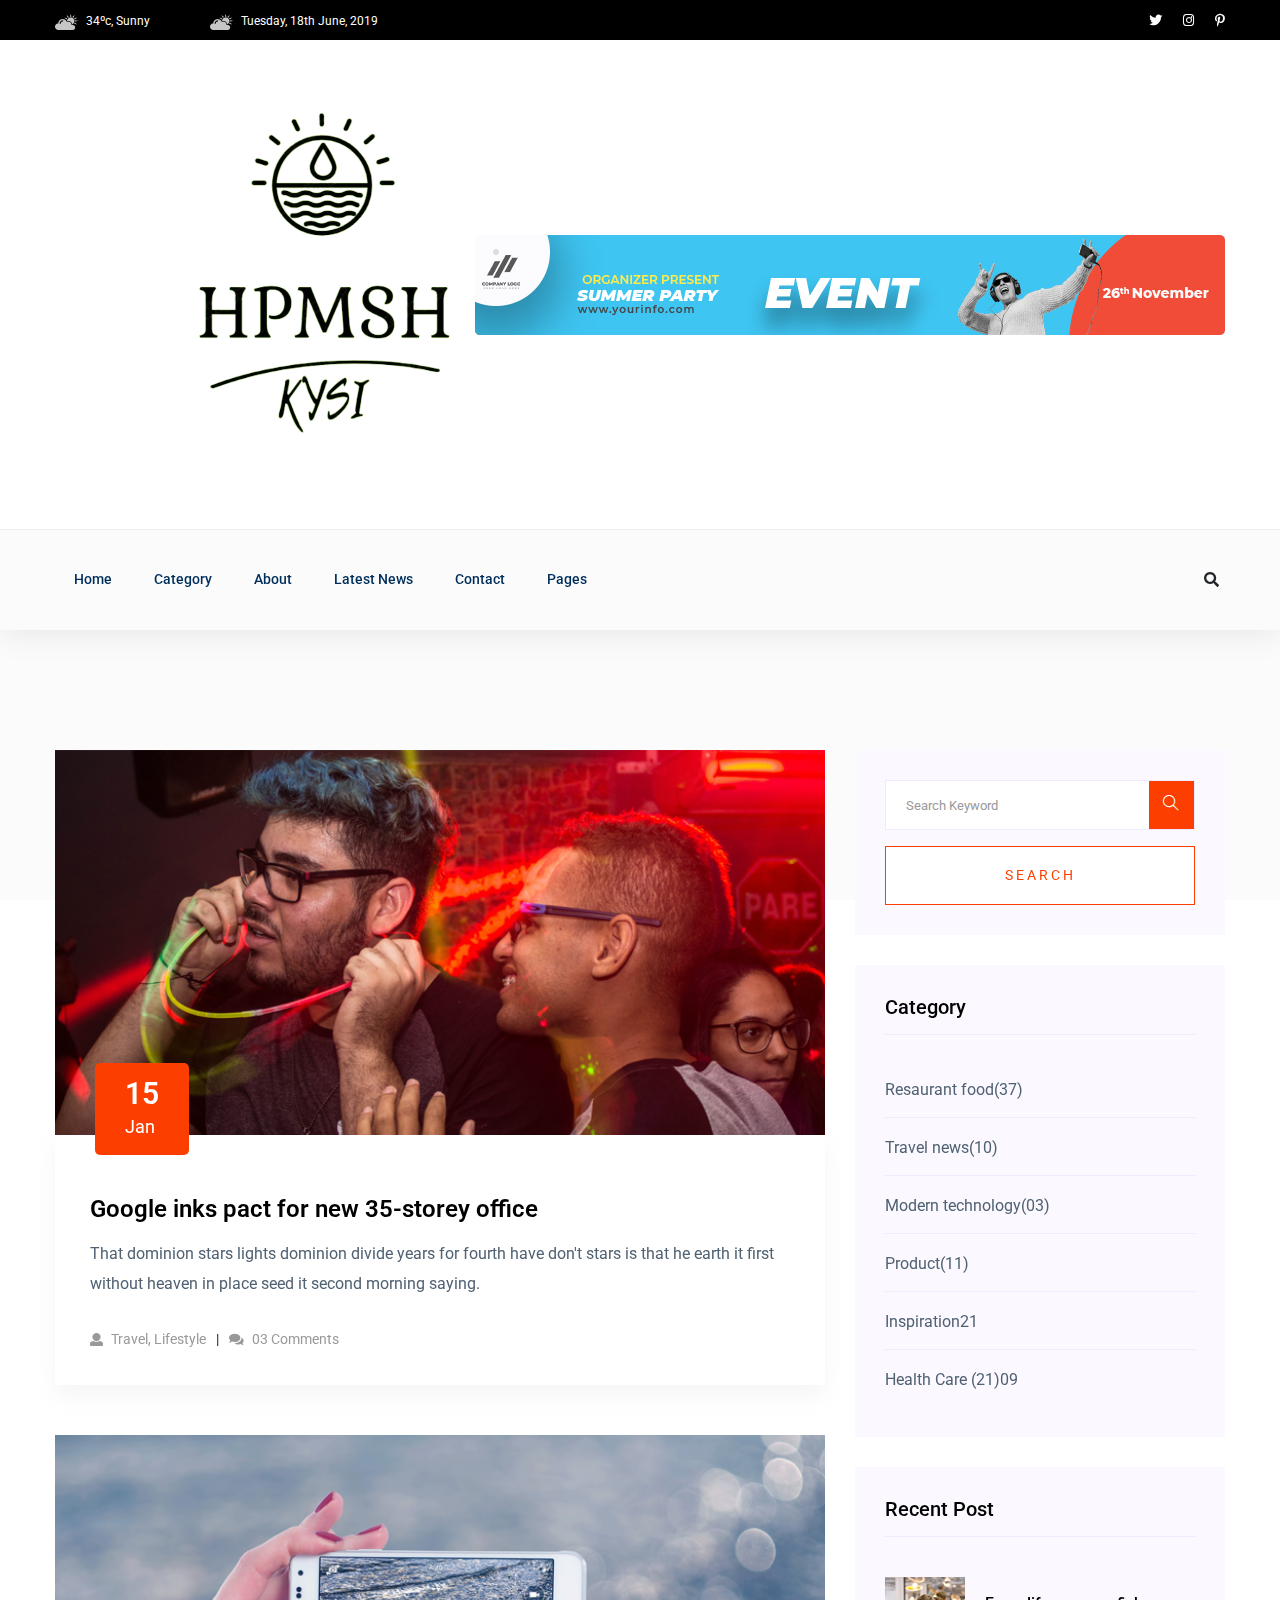
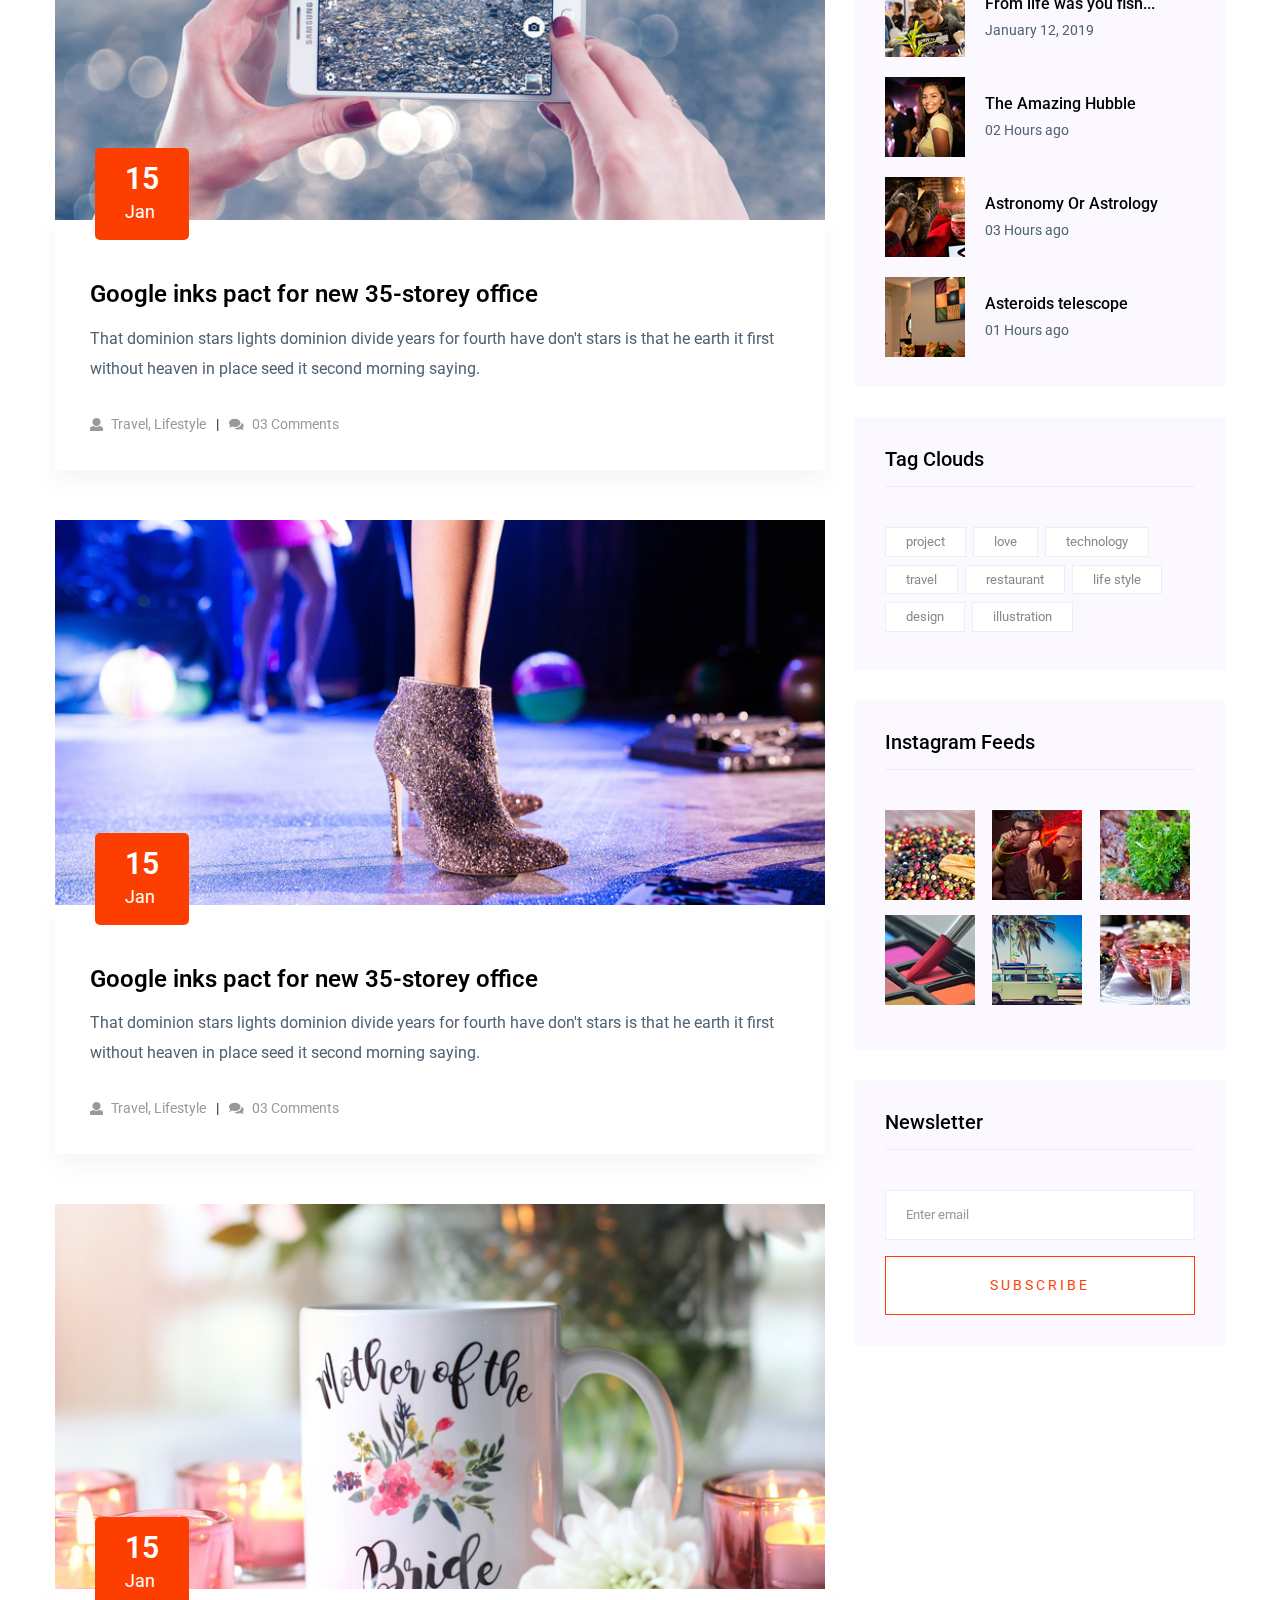
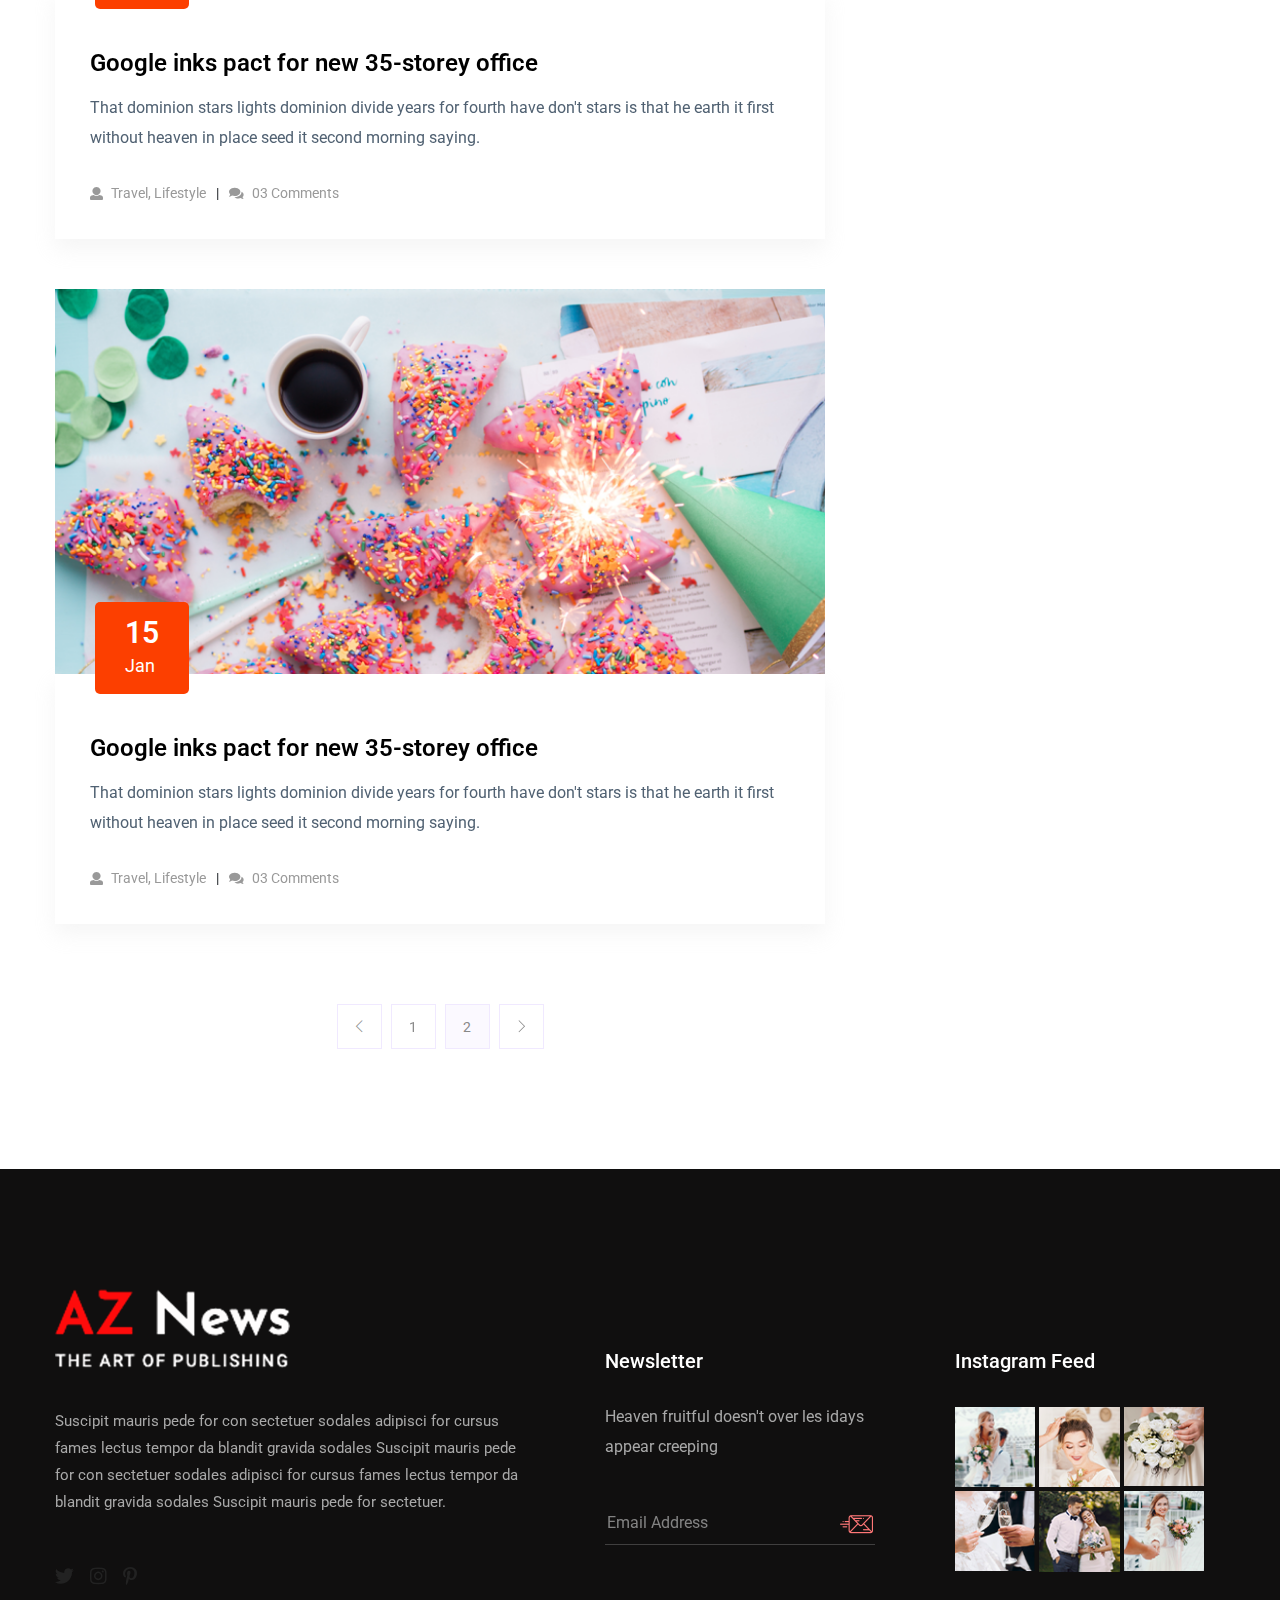
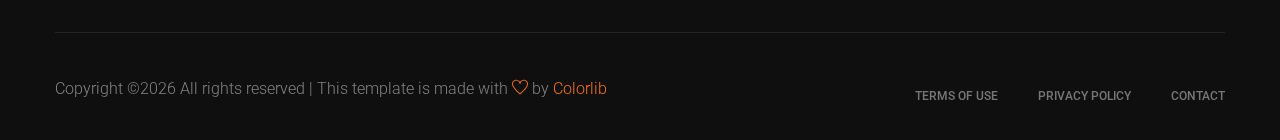
<file: blog.html>
<!doctype html>
<html class="no-js" lang="zxx">

<head>
    <meta charset="utf-8">
    <meta http-equiv="x-ua-compatible" content="ie=edge">
    <title>News HTML-5 Template </title>
    <meta name="description" content="">
    <meta name="viewport" content="width=device-width, initial-scale=1">

    <!-- <link rel="manifest" href="site.webmanifest"> -->
    <link rel="shortcut icon" type="image/x-icon" href="assets/img/favicon.png">
    <!-- Place favicon.ico in the root directory -->
    
  <!-- CSS here -->
  <link rel="stylesheet" href="assets/css/bootstrap.min.css">
  <link rel="stylesheet" href="assets/css/owl.carousel.min.css">
  <link rel="stylesheet" href="assets/css/slicknav.css">
  <link rel="stylesheet" href="assets/css/animate.min.css">
  <link rel="stylesheet" href="assets/css/magnific-popup.css">
  <link rel="stylesheet" href="assets/css/fontawesome-all.min.css">
  <link rel="stylesheet" href="assets/css/themify-icons.css">
  <link rel="stylesheet" href="assets/css/themify-icons.css">
  <link rel="stylesheet" href="assets/css/slick.css">
  <link rel="stylesheet" href="assets/css/nice-select.css">
  <link rel="stylesheet" href="assets/css/style.css">
  <link rel="stylesheet" href="assets/css/responsive.css">
</head>

<body>
    
    <!-- Preloader Start -->
    <div id="preloader-active">
        <div class="preloader d-flex align-items-center justify-content-center">
            <div class="preloader-inner position-relative">
                <div class="preloader-circle"></div>
                <div class="preloader-img pere-text">
                    <img src="assets/img/logo/logo.png" alt="">
                </div>
            </div>
        </div>
    </div>
    <!-- Preloader Start-->

    <header>
        <!-- Header Start -->
       <div class="header-area">
            <div class="main-header ">
                <div class="header-top black-bg d-none d-md-block">
                   <div class="container">
                       <div class="col-xl-12">
                            <div class="row d-flex justify-content-between align-items-center">
                                <div class="header-info-left">
                                    <ul>     
                                        <li><img src="assets/img/icon/header_icon1.png" alt="">34ºc, Sunny </li>
                                        <li><img src="assets/img/icon/header_icon1.png" alt="">Tuesday, 18th June, 2019</li>
                                    </ul>
                                </div>
                                <div class="header-info-right">
                                    <ul class="header-social">    
                                        <li><a href="#"><i class="fab fa-twitter"></i></a></li>
                                        <li><a href="#"><i class="fab fa-instagram"></i></a></li>
                                       <li> <a href="#"><i class="fab fa-pinterest-p"></i></a></li>
                                    </ul>
                                </div>
                            </div>
                       </div>
                   </div>
                </div>
                <div class="header-mid d-none d-md-block">
                   <div class="container">
                        <div class="row d-flex align-items-center">
                            <!-- Logo -->
                            <div class="col-xl-3 col-lg-3 col-md-3">
                                <div class="logo">
                                    <a href="index.html"><img src="assets/img/logo/logo.png" alt=""></a>
                                </div>
                            </div>
                            <div class="col-xl-9 col-lg-9 col-md-9">
                                <div class="header-banner f-right ">
                                    <img src="assets/img/hero/header_card.jpg" alt="">
                                </div>
                            </div>
                        </div>
                   </div>
                </div>
               <div class="header-bottom header-sticky">
                    <div class="container">
                        <div class="row align-items-center">
                            <div class="col-xl-10 col-lg-10 col-md-12 header-flex">
                                <!-- sticky -->
                                    <div class="sticky-logo">
                                        <a href="index.html"><img src="assets/img/logo/logo.png" alt=""></a>
                                    </div>
                                <!-- Main-menu -->
                                <div class="main-menu d-none d-md-block">
                                    <nav>                  
                                        <ul id="navigation">    
                                            <li><a href="index.html">Home</a></li>
                                            <li><a href="categori.html">Category</a></li>
                                            <li><a href="about.html">About</a></li>
                                            <li><a href="latest_news.html">Latest News</a></li>
                                            <li><a href="contact.html">Contact</a></li>
                                            <li><a href="#">Pages</a>
                                                <ul class="submenu">
                                                    <li><a href="elements.html">Element</a></li>
                                                    <li><a href="blog.html">Blog</a></li>
                                                    <li><a href="single-blog.html">Blog Details</a></li>
                                                    <li><a href="details.html">Categori Details</a></li>
                                                </ul>
                                            </li>
                                        </ul>
                                    </nav>
                                </div>
                            </div>             
                            <div class="col-xl-2 col-lg-2 col-md-4">
                                <div class="header-right-btn f-right d-none d-lg-block">
                                    <i class="fas fa-search special-tag"></i>
                                    <div class="search-box">
                                        <form action="#">
                                            <input type="text" placeholder="Search">
                                            
                                        </form>
                                    </div>
                                </div>
                            </div>
                            <!-- Mobile Menu -->
                            <div class="col-12">
                                <div class="mobile_menu d-block d-md-none"></div>
                            </div>
                        </div>
                    </div>
               </div>
            </div>
       </div>
        <!-- Header End -->
    </header>

    <!--================Blog Area =================-->
    <section class="blog_area section-padding">
        <div class="container">
            <div class="row">
                <div class="col-lg-8 mb-5 mb-lg-0">
                    <div class="blog_left_sidebar">
                        <article class="blog_item">
                            <div class="blog_item_img">
                                <img class="card-img rounded-0" src="assets/img/blog/single_blog_1.png" alt="">
                                <a href="#" class="blog_item_date">
                                    <h3>15</h3>
                                    <p>Jan</p>
                                </a>
                            </div>

                            <div class="blog_details">
                                <a class="d-inline-block" href="single-blog.html">
                                    <h2>Google inks pact for new 35-storey office</h2>
                                </a>
                                <p>That dominion stars lights dominion divide years for fourth have don't stars is that
                                    he earth it first without heaven in place seed it second morning saying.</p>
                                <ul class="blog-info-link">
                                    <li><a href="#"><i class="fa fa-user"></i> Travel, Lifestyle</a></li>
                                    <li><a href="#"><i class="fa fa-comments"></i> 03 Comments</a></li>
                                </ul>
                            </div>
                        </article>

                        <article class="blog_item">
                            <div class="blog_item_img">
                                <img class="card-img rounded-0" src="assets/img/blog/single_blog_2.png" alt="">
                                <a href="#" class="blog_item_date">
                                    <h3>15</h3>
                                    <p>Jan</p>
                                </a>
                            </div>

                            <div class="blog_details">
                                <a class="d-inline-block" href="single-blog.html">
                                    <h2>Google inks pact for new 35-storey office</h2>
                                </a>
                                <p>That dominion stars lights dominion divide years for fourth have don't stars is that
                                    he earth it first without heaven in place seed it second morning saying.</p>
                                <ul class="blog-info-link">
                                    <li><a href="#"><i class="fa fa-user"></i> Travel, Lifestyle</a></li>
                                    <li><a href="#"><i class="fa fa-comments"></i> 03 Comments</a></li>
                                </ul>
                            </div>
                        </article>

                        <article class="blog_item">
                            <div class="blog_item_img">
                                <img class="card-img rounded-0" src="assets/img/blog/single_blog_3.png" alt="">
                                <a href="#" class="blog_item_date">
                                    <h3>15</h3>
                                    <p>Jan</p>
                                </a>
                            </div>

                            <div class="blog_details">
                                <a class="d-inline-block" href="single-blog.html">
                                    <h2>Google inks pact for new 35-storey office</h2>
                                </a>
                                <p>That dominion stars lights dominion divide years for fourth have don't stars is that
                                    he earth it first without heaven in place seed it second morning saying.</p>
                                <ul class="blog-info-link">
                                    <li><a href="#"><i class="fa fa-user"></i> Travel, Lifestyle</a></li>
                                    <li><a href="#"><i class="fa fa-comments"></i> 03 Comments</a></li>
                                </ul>
                            </div>
                        </article>

                        <article class="blog_item">
                            <div class="blog_item_img">
                                <img class="card-img rounded-0" src="assets/img/blog/single_blog_4.png" alt="">
                                <a href="#" class="blog_item_date">
                                    <h3>15</h3>
                                    <p>Jan</p>
                                </a>
                            </div>

                            <div class="blog_details">
                                <a class="d-inline-block" href="single-blog.html">
                                    <h2>Google inks pact for new 35-storey office</h2>
                                </a>
                                <p>That dominion stars lights dominion divide years for fourth have don't stars is that
                                    he earth it first without heaven in place seed it second morning saying.</p>
                                <ul class="blog-info-link">
                                    <li><a href="#"><i class="fa fa-user"></i> Travel, Lifestyle</a></li>
                                    <li><a href="#"><i class="fa fa-comments"></i> 03 Comments</a></li>
                                </ul>
                            </div>
                        </article>

                        <article class="blog_item">
                            <div class="blog_item_img">
                                <img class="card-img rounded-0" src="assets/img/blog/single_blog_5.png" alt="">
                                <a href="#" class="blog_item_date">
                                    <h3>15</h3>
                                    <p>Jan</p>
                                </a>
                            </div>

                            <div class="blog_details">
                                <a class="d-inline-block" href="single-blog.html">
                                    <h2>Google inks pact for new 35-storey office</h2>
                                </a>
                                <p>That dominion stars lights dominion divide years for fourth have don't stars is that
                                    he earth it first without heaven in place seed it second morning saying.</p>
                                <ul class="blog-info-link">
                                    <li><a href="#"><i class="fa fa-user"></i> Travel, Lifestyle</a></li>
                                    <li><a href="#"><i class="fa fa-comments"></i> 03 Comments</a></li>
                                </ul>
                            </div>
                        </article>

                        <nav class="blog-pagination justify-content-center d-flex">
                            <ul class="pagination">
                                <li class="page-item">
                                    <a href="#" class="page-link" aria-label="Previous">
                                        <i class="ti-angle-left"></i>
                                    </a>
                                </li>
                                <li class="page-item">
                                    <a href="#" class="page-link">1</a>
                                </li>
                                <li class="page-item active">
                                    <a href="#" class="page-link">2</a>
                                </li>
                                <li class="page-item">
                                    <a href="#" class="page-link" aria-label="Next">
                                        <i class="ti-angle-right"></i>
                                    </a>
                                </li>
                            </ul>
                        </nav>
                    </div>
                </div>
                <div class="col-lg-4">
                    <div class="blog_right_sidebar">
                        <aside class="single_sidebar_widget search_widget">
                            <form action="#">
                                <div class="form-group">
                                    <div class="input-group mb-3">
                                        <input type="text" class="form-control" placeholder='Search Keyword'
                                            onfocus="this.placeholder = ''"
                                            onblur="this.placeholder = 'Search Keyword'">
                                        <div class="input-group-append">
                                            <button class="btns" type="button"><i class="ti-search"></i></button>
                                        </div>
                                    </div>
                                </div>
                                <button class="button rounded-0 primary-bg text-white w-100 btn_1 boxed-btn"
                                    type="submit">Search</button>
                            </form>
                        </aside>

                        <aside class="single_sidebar_widget post_category_widget">
                            <h4 class="widget_title">Category</h4>
                            <ul class="list cat-list">
                                <li>
                                    <a href="#" class="d-flex">
                                        <p>Resaurant food</p>
                                        <p>(37)</p>
                                    </a>
                                </li>
                                <li>
                                    <a href="#" class="d-flex">
                                        <p>Travel news</p>
                                        <p>(10)</p>
                                    </a>
                                </li>
                                <li>
                                    <a href="#" class="d-flex">
                                        <p>Modern technology</p>
                                        <p>(03)</p>
                                    </a>
                                </li>
                                <li>
                                    <a href="#" class="d-flex">
                                        <p>Product</p>
                                        <p>(11)</p>
                                    </a>
                                </li>
                                <li>
                                    <a href="#" class="d-flex">
                                        <p>Inspiration</p>
                                        <p>21</p>
                                    </a>
                                </li>
                                <li>
                                    <a href="#" class="d-flex">
                                        <p>Health Care (21)</p>
                                        <p>09</p>
                                    </a>
                                </li>
                            </ul>
                        </aside>

                        <aside class="single_sidebar_widget popular_post_widget">
                            <h3 class="widget_title">Recent Post</h3>
                            <div class="media post_item">
                                <img src="assets/img/post/post_1.png" alt="post">
                                <div class="media-body">
                                    <a href="single-blog.html">
                                        <h3>From life was you fish...</h3>
                                    </a>
                                    <p>January 12, 2019</p>
                                </div>
                            </div>
                            <div class="media post_item">
                                <img src="assets/img/post/post_2.png" alt="post">
                                <div class="media-body">
                                    <a href="single-blog.html">
                                        <h3>The Amazing Hubble</h3>
                                    </a>
                                    <p>02 Hours ago</p>
                                </div>
                            </div>
                            <div class="media post_item">
                                <img src="assets/img/post/post_3.png" alt="post">
                                <div class="media-body">
                                    <a href="single-blog.html">
                                        <h3>Astronomy Or Astrology</h3>
                                    </a>
                                    <p>03 Hours ago</p>
                                </div>
                            </div>
                            <div class="media post_item">
                                <img src="assets/img/post/post_4.png" alt="post">
                                <div class="media-body">
                                    <a href="single-blog.html">
                                        <h3>Asteroids telescope</h3>
                                    </a>
                                    <p>01 Hours ago</p>
                                </div>
                            </div>
                        </aside>
                        <aside class="single_sidebar_widget tag_cloud_widget">
                            <h4 class="widget_title">Tag Clouds</h4>
                            <ul class="list">
                                <li>
                                    <a href="#">project</a>
                                </li>
                                <li>
                                    <a href="#">love</a>
                                </li>
                                <li>
                                    <a href="#">technology</a>
                                </li>
                                <li>
                                    <a href="#">travel</a>
                                </li>
                                <li>
                                    <a href="#">restaurant</a>
                                </li>
                                <li>
                                    <a href="#">life style</a>
                                </li>
                                <li>
                                    <a href="#">design</a>
                                </li>
                                <li>
                                    <a href="#">illustration</a>
                                </li>
                            </ul>
                        </aside>


                        <aside class="single_sidebar_widget instagram_feeds">
                            <h4 class="widget_title">Instagram Feeds</h4>
                            <ul class="instagram_row flex-wrap">
                                <li>
                                    <a href="#">
                                        <img class="img-fluid" src="assets/img/post/post_5.png" alt="">
                                    </a>
                                </li>
                                <li>
                                    <a href="#">
                                        <img class="img-fluid" src="assets/img/post/post_6.png" alt="">
                                    </a>
                                </li>
                                <li>
                                    <a href="#">
                                        <img class="img-fluid" src="assets/img/post/post_7.png" alt="">
                                    </a>
                                </li>
                                <li>
                                    <a href="#">
                                        <img class="img-fluid" src="assets/img/post/post_8.png" alt="">
                                    </a>
                                </li>
                                <li>
                                    <a href="#">
                                        <img class="img-fluid" src="assets/img/post/post_9.png" alt="">
                                    </a>
                                </li>
                                <li>
                                    <a href="#">
                                        <img class="img-fluid" src="assets/img/post/post_10.png" alt="">
                                    </a>
                                </li>
                            </ul>
                        </aside>


                        <aside class="single_sidebar_widget newsletter_widget">
                            <h4 class="widget_title">Newsletter</h4>

                            <form action="#">
                                <div class="form-group">
                                    <input type="email" class="form-control" onfocus="this.placeholder = ''"
                                        onblur="this.placeholder = 'Enter email'" placeholder='Enter email' required>
                                </div>
                                <button class="button rounded-0 primary-bg text-white w-100 btn_1 boxed-btn"
                                    type="submit">Subscribe</button>
                            </form>
                        </aside>
                    </div>
                </div>
            </div>
        </div>
    </section>
    <!--================Blog Area =================-->

    <footer>
        <!-- Footer Start-->
        <div class="footer-area footer-padding fix">
             <div class="container">
                 <div class="row d-flex justify-content-between">
                     <div class="col-xl-5 col-lg-5 col-md-7 col-sm-12">
                         <div class="single-footer-caption">
                             <div class="single-footer-caption">
                                 <!-- logo -->
                                 <div class="footer-logo">
                                     <a href="index.html"><img src="assets/img/logo/logo2_footer.png" alt=""></a>
                                 </div>
                                 <div class="footer-tittle">
                                     <div class="footer-pera">
                                         <p>Suscipit mauris pede for con sectetuer sodales adipisci for cursus fames lectus tempor da blandit gravida sodales  Suscipit mauris pede for con sectetuer sodales adipisci for cursus fames lectus tempor da blandit gravida sodales  Suscipit mauris pede for sectetuer.</p>
                                     </div>
                                 </div>
                                 <!-- social -->
                                 <div class="footer-social">
                                     <a href="#"><i class="fab fa-twitter"></i></a>
                                     <a href="#"><i class="fab fa-instagram"></i></a>
                                     <a href="#"><i class="fab fa-pinterest-p"></i></a>
                                 </div>
                             </div>
                         </div>
                     </div>
                     <div class="col-xl-3 col-lg-3 col-md-4  col-sm-6">
                         <div class="single-footer-caption mt-60">
                             <div class="footer-tittle">
                                 <h4>Newsletter</h4>
                                 <p>Heaven fruitful doesn't over les idays appear creeping</p>
                                 <!-- Form -->
                                 <div class="footer-form" >
                                     <div id="mc_embed_signup">
                                         <form target="_blank" action="https://spondonit.us12.list-manage.com/subscribe/post?u=1462626880ade1ac87bd9c93a&amp;id=92a4423d01"
                                         method="get" class="subscribe_form relative mail_part">
                                             <input type="email" name="email" id="newsletter-form-email" placeholder="Email Address"
                                             class="placeholder hide-on-focus" onfocus="this.placeholder = ''"
                                             onblur="this.placeholder = ' Email Address '">
                                             <div class="form-icon">
                                             <button type="submit" name="submit" id="newsletter-submit"
                                             class="email_icon newsletter-submit button-contactForm"><img src="assets/img/logo/form-iocn.png" alt=""></button>
                                             </div>
                                             <div class="mt-10 info"></div>
                                         </form>
                                     </div>
                                 </div>
                             </div>
                         </div>
                     </div>
                     <div class="col-xl-3 col-lg-3 col-md-5 col-sm-6">
                         <div class="single-footer-caption mb-50 mt-60">
                             <div class="footer-tittle">
                                 <h4>Instagram Feed</h4>
                             </div>
                             <div class="instagram-gellay">
                                 <ul class="insta-feed">
                                     <li><a href="#"><img src="assets/img/post/instra1.jpg" alt=""></a></li>
                                     <li><a href="#"><img src="assets/img/post/instra2.jpg" alt=""></a></li>
                                     <li><a href="#"><img src="assets/img/post/instra3.jpg" alt=""></a></li>
                                     <li><a href="#"><img src="assets/img/post/instra4.jpg" alt=""></a></li>
                                     <li><a href="#"><img src="assets/img/post/instra5.jpg" alt=""></a></li>
                                     <li><a href="#"><img src="assets/img/post/instra6.jpg" alt=""></a></li>
                                 </ul>
                             </div>
                         </div>
                     </div>
                 </div>
             </div>
         </div>
        <!-- footer-bottom aera -->
        <div class="footer-bottom-area">
            <div class="container">
                <div class="footer-border">
                     <div class="row d-flex align-items-center justify-content-between">
                         <div class="col-lg-6">
                             <div class="footer-copy-right">
                                 <p><!-- Link back to Colorlib can't be removed. Template is licensed under CC BY 3.0. -->
  Copyright &copy;<script>document.write(new Date().getFullYear());</script> All rights reserved | This template is made with <i class="ti-heart" aria-hidden="true"></i> by <a href="https://colorlib.com" target="_blank">Colorlib</a>
  <!-- Link back to Colorlib can't be removed. Template is licensed under CC BY 3.0. --></p>
                             </div>
                         </div>
                         <div class="col-lg-6">
                             <div class="footer-menu f-right">
                                 <ul>                             
                                     <li><a href="#">Terms of use</a></li>
                                     <li><a href="#">Privacy Policy</a></li>
                                     <li><a href="#">Contact</a></li>
                                 </ul>
                             </div>
                         </div>
                     </div>
                </div>
            </div>
        </div>
        <!-- Footer End-->
    </footer>

    <!-- JS here -->

		<!-- All JS Custom Plugins Link Here here -->
        <script src="./assets/js/vendor/modernizr-3.5.0.min.js"></script>
		<!-- Jquery, Popper, Bootstrap -->
		<script src="./assets/js/vendor/jquery-1.12.4.min.js"></script>
        <script src="./assets/js/popper.min.js"></script>
        <script src="./assets/js/bootstrap.min.js"></script>
	    <!-- Jquery Mobile Menu -->
        <script src="./assets/js/jquery.slicknav.min.js"></script>

		<!-- Jquery Slick , Owl-Carousel Plugins -->
        <script src="./assets/js/owl.carousel.min.js"></script>
        <script src="./assets/js/slick.min.js"></script>

		<!-- One Page, Animated-HeadLin -->
        <script src="./assets/js/wow.min.js"></script>
		<script src="./assets/js/animated.headline.js"></script>
		
		<!-- Scrollup, nice-select, sticky -->
        <script src="./assets/js/jquery.scrollUp.min.js"></script>
        <script src="./assets/js/jquery.nice-select.min.js"></script>
		<script src="./assets/js/jquery.sticky.js"></script>
        <script src="./assets/js/jquery.magnific-popup.js"></script>

        <!-- contact js -->
        <script src="./assets/js/contact.js"></script>
        <script src="./assets/js/jquery.form.js"></script>
        <script src="./assets/js/jquery.validate.min.js"></script>
        <script src="./assets/js/mail-script.js"></script>
        <script src="./assets/js/jquery.ajaxchimp.min.js"></script>
        
		<!-- Jquery Plugins, main Jquery -->	
        <script src="./assets/js/plugins.js"></script>
        <script src="./assets/js/main.js"></script>

</body>
</html>
</file>
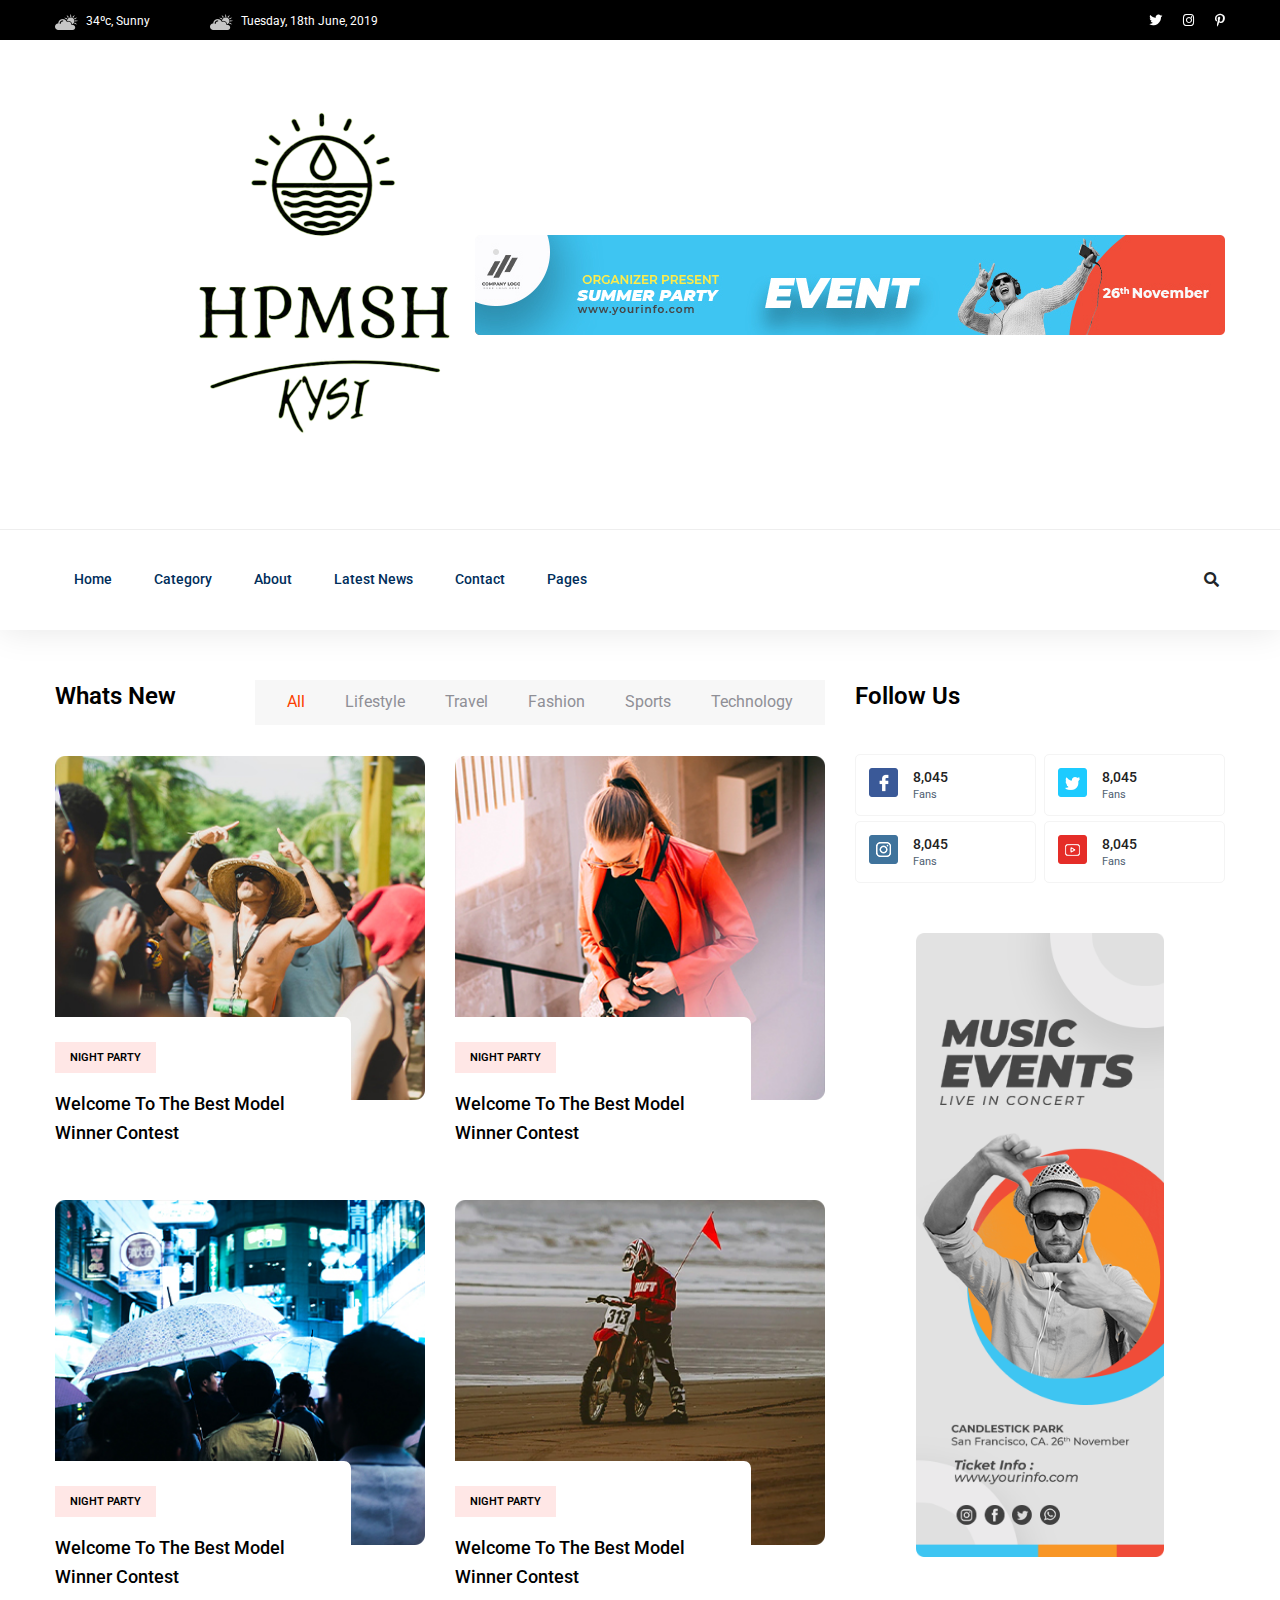
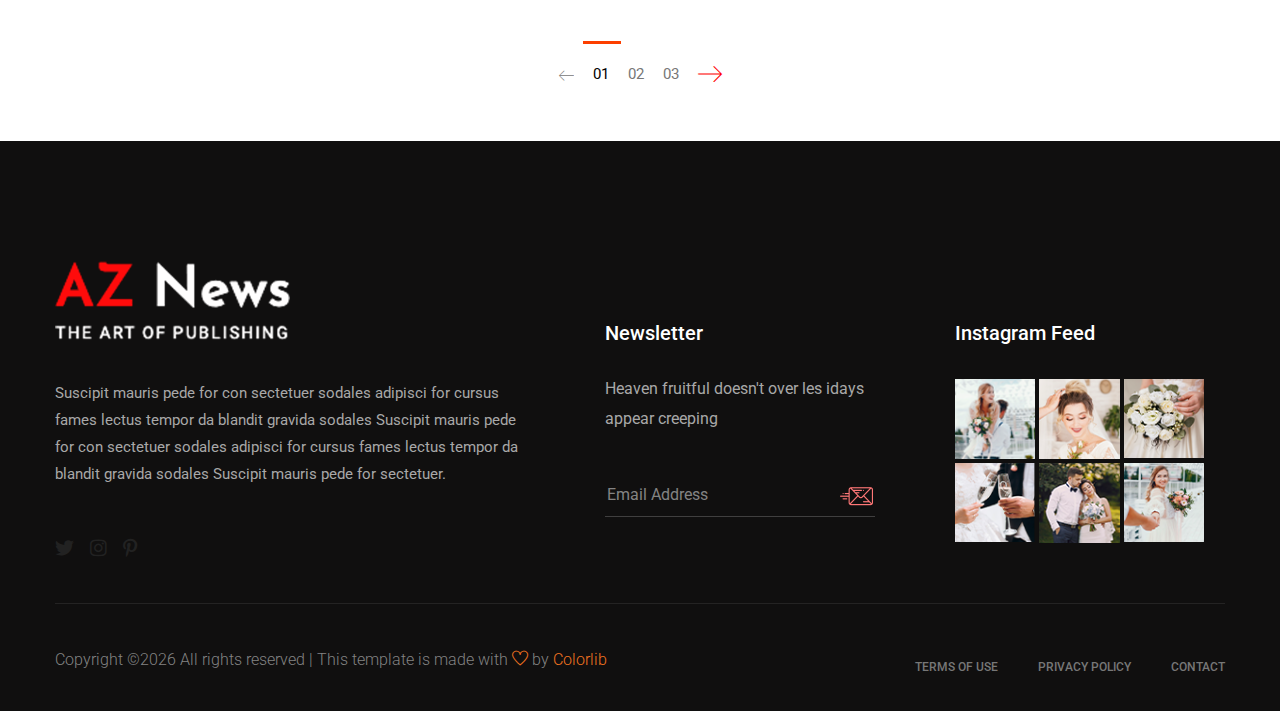
<file: categori.html>
<!doctype html>
<html class="no-js" lang="zxx">
    <head>
        <meta charset="utf-8">
        <meta http-equiv="x-ua-compatible" content="ie=edge">
         <title>News HTML-5 Template </title>
        <meta name="description" content="">
        <meta name="viewport" content="width=device-width, initial-scale=1">
        <link rel="manifest" href="site.webmanifest">
		<link rel="shortcut icon" type="image/x-icon" href="assets/img/favicon.ico">

		<!-- CSS here -->
            <link rel="stylesheet" href="assets/css/bootstrap.min.css">
            <link rel="stylesheet" href="assets/css/owl.carousel.min.css">
            <link rel="stylesheet" href="assets/css/ticker-style.css">
            <link rel="stylesheet" href="assets/css/flaticon.css">
            <link rel="stylesheet" href="assets/css/slicknav.css">
            <link rel="stylesheet" href="assets/css/animate.min.css">
            <link rel="stylesheet" href="assets/css/magnific-popup.css">
            <link rel="stylesheet" href="assets/css/fontawesome-all.min.css">
            <link rel="stylesheet" href="assets/css/themify-icons.css">
            <link rel="stylesheet" href="assets/css/slick.css">
            <link rel="stylesheet" href="assets/css/nice-select.css">
            <link rel="stylesheet" href="assets/css/style.css">
            <link rel="stylesheet" href="assets/css/responsive.css">
   </head>

   <body>
       
    <!-- Preloader Start -->
    <!-- <div id="preloader-active">
        <div class="preloader d-flex align-items-center justify-content-center">
            <div class="preloader-inner position-relative">
                <div class="preloader-circle"></div>
                <div class="preloader-img pere-text">
                    <img src="assets/img/logo/logo.png" alt="">
                </div>
            </div>
        </div>
    </div> -->
    <!-- Preloader Start -->

    <header>
        <!-- Header Start -->
       <div class="header-area">
            <div class="main-header ">
                <div class="header-top black-bg d-none d-md-block">
                   <div class="container">
                       <div class="col-xl-12">
                            <div class="row d-flex justify-content-between align-items-center">
                                <div class="header-info-left">
                                    <ul>     
                                        <li><img src="assets/img/icon/header_icon1.png" alt="">34ºc, Sunny </li>
                                        <li><img src="assets/img/icon/header_icon1.png" alt="">Tuesday, 18th June, 2019</li>
                                    </ul>
                                </div>
                                <div class="header-info-right">
                                    <ul class="header-social">    
                                        <li><a href="#"><i class="fab fa-twitter"></i></a></li>
                                        <li><a href="#"><i class="fab fa-instagram"></i></a></li>
                                       <li> <a href="#"><i class="fab fa-pinterest-p"></i></a></li>
                                    </ul>
                                </div>
                            </div>
                       </div>
                   </div>
                </div>
                <div class="header-mid d-none d-md-block">
                   <div class="container">
                        <div class="row d-flex align-items-center">
                            <!-- Logo -->
                            <div class="col-xl-3 col-lg-3 col-md-3">
                                <div class="logo">
                                    <a href="index.html"><img src="assets/img/logo/logo.png" alt=""></a>
                                </div>
                            </div>
                            <div class="col-xl-9 col-lg-9 col-md-9">
                                <div class="header-banner f-right ">
                                    <img src="assets/img/hero/header_card.jpg" alt="">
                                </div>
                            </div>
                        </div>
                   </div>
                </div>
               <div class="header-bottom header-sticky">
                    <div class="container">
                        <div class="row align-items-center">
                            <div class="col-xl-10 col-lg-10 col-md-12 header-flex">
                                <!-- sticky -->
                                    <div class="sticky-logo">
                                        <a href="index.html"><img src="assets/img/logo/logo.png" alt=""></a>
                                    </div>
                                <!-- Main-menu -->
                                <div class="main-menu d-none d-md-block">
                                    <nav>                  
                                        <ul id="navigation">    
                                            <li><a href="index.html">Home</a></li>
                                            <li><a href="categori.html">Category</a></li>
                                            <li><a href="about.html">About</a></li>
                                            <li><a href="latest_news.html">Latest News</a></li>
                                            <li><a href="contact.html">Contact</a></li>
                                            <li><a href="#">Pages</a>
                                                <ul class="submenu">
                                                    <li><a href="elements.html">Element</a></li>
                                                    <li><a href="blog.html">Blog</a></li>
                                                    <li><a href="single-blog.html">Blog Details</a></li>
                                                    <li><a href="details.html">Categori Details</a></li>
                                                </ul>
                                            </li>
                                        </ul>
                                    </nav>
                                </div>
                            </div>             
                            <div class="col-xl-2 col-lg-2 col-md-4">
                                <div class="header-right-btn f-right d-none d-lg-block">
                                    <i class="fas fa-search special-tag"></i>
                                    <div class="search-box">
                                        <form action="#">
                                            <input type="text" placeholder="Search">
                                            
                                        </form>
                                    </div>
                                </div>
                            </div>
                            <!-- Mobile Menu -->
                            <div class="col-12">
                                <div class="mobile_menu d-block d-md-none"></div>
                            </div>
                        </div>
                    </div>
               </div>
            </div>
       </div>
        <!-- Header End -->
    </header>

    <main>
   <!-- Whats New Start -->
    <section class="whats-news-area pt-50 pb-20">
        <div class="container">
            <div class="row">
            <div class="col-lg-8">
                <div class="row d-flex justify-content-between">
                    <div class="col-lg-3 col-md-3">
                        <div class="section-tittle mb-30">
                            <h3>Whats New</h3>
                        </div>
                    </div>
                    <div class="col-lg-9 col-md-9">
                        <div class="properties__button">
                            <!--Nav Button  -->                                            
                            <nav>                                                                     
                                <div class="nav nav-tabs" id="nav-tab" role="tablist">
                                    <a class="nav-item nav-link active" id="nav-home-tab" data-toggle="tab" href="#nav-home" role="tab" aria-controls="nav-home" aria-selected="true">All</a>
                                    <a class="nav-item nav-link" id="nav-profile-tab" data-toggle="tab" href="#nav-profile" role="tab" aria-controls="nav-profile" aria-selected="false">Lifestyle</a>
                                    <a class="nav-item nav-link" id="nav-contact-tab" data-toggle="tab" href="#nav-contact" role="tab" aria-controls="nav-contact" aria-selected="false">Travel</a>
                                    <a class="nav-item nav-link" id="nav-last-tab" data-toggle="tab" href="#nav-last" role="tab" aria-controls="nav-contact" aria-selected="false">Fashion</a>
                                    <a class="nav-item nav-link" id="nav-Sports" data-toggle="tab" href="#nav-nav-Sport" role="tab" aria-controls="nav-contact" aria-selected="false">Sports</a>
                                    <a class="nav-item nav-link" id="nav-technology" data-toggle="tab" href="#nav-techno" role="tab" aria-controls="nav-contact" aria-selected="false">Technology</a>
                                </div>
                            </nav>
                            <!--End Nav Button  -->
                        </div>
                    </div>
                </div>
                <div class="row">
                    <div class="col-12">
                        <!-- Nav Card -->
                        <div class="tab-content" id="nav-tabContent">
                            <!-- card one -->
                            <div class="tab-pane fade show active" id="nav-home" role="tabpanel" aria-labelledby="nav-home-tab">           
                                <div class="whats-news-caption">
                                    <div class="row">
                                        <div class="col-lg-6 col-md-6">
                                            <div class="single-what-news mb-100">
                                                <div class="what-img">
                                                    <img src="assets/img/news/whatNews1.jpg" alt="">
                                                </div>
                                                <div class="what-cap">
                                                    <span class="color1">Night party</span>
                                                    <h4><a href="#">Welcome To The Best Model  Winner Contest</a></h4>
                                                </div>
                                            </div>
                                        </div>
                                        <div class="col-lg-6 col-md-6">
                                            <div class="single-what-news mb-100">
                                                <div class="what-img">
                                                    <img src="assets/img/news/whatNews2.jpg" alt="">
                                                </div>
                                                <div class="what-cap">
                                                    <span class="color1">Night party</span>
                                                    <h4><a href="#">Welcome To The Best Model  Winner Contest</a></h4>
                                                </div>
                                            </div>
                                        </div> 
                                        <div class="col-lg-6 col-md-6">
                                            <div class="single-what-news mb-100">
                                                <div class="what-img">
                                                    <img src="assets/img/news/whatNews3.jpg" alt="">
                                                </div>
                                                <div class="what-cap">
                                                    <span class="color1">Night party</span>
                                                    <h4><a href="#">Welcome To The Best Model  Winner Contest</a></h4>
                                                </div>
                                            </div>
                                        </div>
                                        <div class="col-lg-6 col-md-6">
                                            <div class="single-what-news mb-100">
                                                <div class="what-img">
                                                    <img src="assets/img/news/whatNews4.jpg" alt="">
                                                </div>
                                                <div class="what-cap">
                                                    <span class="color1">Night party</span>
                                                    <h4><a href="#">Welcome To The Best Model  Winner Contest</a></h4>
                                                </div>
                                            </div>
                                        </div>
                                    </div>
                                </div>
                            </div>
                            <!-- Card two -->
                            <div class="tab-pane fade" id="nav-profile" role="tabpanel" aria-labelledby="nav-profile-tab">
                                <div class="whats-news-caption">
                                    <div class="row">
                                        <div class="col-lg-6 col-md-6">
                                            <div class="single-what-news mb-100">
                                                <div class="what-img">
                                                    <img src="assets/img/news/whatNews1.jpg" alt="">
                                                </div>
                                                <div class="what-cap">
                                                    <span class="color1">Night party</span>
                                                    <h4><a href="#">Welcome To The Best Model  Winner Contest</a></h4>
                                                </div>
                                            </div>
                                        </div>
                                        <div class="col-lg-6 col-md-6">
                                            <div class="single-what-news mb-100">
                                                <div class="what-img">
                                                    <img src="assets/img/news/whatNews2.jpg" alt="">
                                                </div>
                                                <div class="what-cap">
                                                    <span class="color1">Night party</span>
                                                    <h4><a href="#">Welcome To The Best Model  Winner Contest</a></h4>
                                                </div>
                                            </div>
                                        </div> 
                                        <div class="col-lg-6 col-md-6">
                                            <div class="single-what-news mb-100">
                                                <div class="what-img">
                                                    <img src="assets/img/news/whatNews3.jpg" alt="">
                                                </div>
                                                <div class="what-cap">
                                                    <span class="color1">Night party</span>
                                                    <h4><a href="#">Welcome To The Best Model  Winner Contest</a></h4>
                                                </div>
                                            </div>
                                        </div>
                                        <div class="col-lg-6 col-md-6">
                                            <div class="single-what-news mb-100">
                                                <div class="what-img">
                                                    <img src="assets/img/news/whatNews4.jpg" alt="">
                                                </div>
                                                <div class="what-cap">
                                                    <span class="color1">Night party</span>
                                                    <h4><a href="#">Welcome To The Best Model  Winner Contest</a></h4>
                                                </div>
                                            </div>
                                        </div>
                                    </div>
                                </div>
                            </div>
                            <!-- Card three -->
                            <div class="tab-pane fade" id="nav-contact" role="tabpanel" aria-labelledby="nav-contact-tab">
                                <div class="whats-news-caption">
                                    <div class="row">
                                        <div class="col-lg-6 col-md-6">
                                            <div class="single-what-news mb-100">
                                                <div class="what-img">
                                                    <img src="assets/img/news/whatNews1.jpg" alt="">
                                                </div>
                                                <div class="what-cap">
                                                    <span class="color1">Night party</span>
                                                    <h4><a href="#">Welcome To The Best Model  Winner Contest</a></h4>
                                                </div>
                                            </div>
                                        </div>
                                        <div class="col-lg-6 col-md-6">
                                            <div class="single-what-news mb-100">
                                                <div class="what-img">
                                                    <img src="assets/img/news/whatNews2.jpg" alt="">
                                                </div>
                                                <div class="what-cap">
                                                    <span class="color1">Night party</span>
                                                    <h4><a href="#">Welcome To The Best Model  Winner Contest</a></h4>
                                                </div>
                                            </div>
                                        </div> 
                                        <div class="col-lg-6 col-md-6">
                                            <div class="single-what-news mb-100">
                                                <div class="what-img">
                                                    <img src="assets/img/news/whatNews3.jpg" alt="">
                                                </div>
                                                <div class="what-cap">
                                                    <span class="color1">Night party</span>
                                                    <h4><a href="#">Welcome To The Best Model  Winner Contest</a></h4>
                                                </div>
                                            </div>
                                        </div>
                                        <div class="col-lg-6 col-md-6">
                                            <div class="single-what-news mb-100">
                                                <div class="what-img">
                                                    <img src="assets/img/news/whatNews4.jpg" alt="">
                                                </div>
                                                <div class="what-cap">
                                                    <span class="color1">Night party</span>
                                                    <h4><a href="#">Welcome To The Best Model  Winner Contest</a></h4>
                                                </div>
                                            </div>
                                        </div>
                                    </div>
                                </div>
                            </div>
                            <!-- card fure -->
                            <div class="tab-pane fade" id="nav-last" role="tabpanel" aria-labelledby="nav-last-tab">
                                <div class="whats-news-caption">
                                    <div class="row">
                                        <div class="col-lg-6 col-md-6">
                                            <div class="single-what-news mb-100">
                                                <div class="what-img">
                                                    <img src="assets/img/news/whatNews1.jpg" alt="">
                                                </div>
                                                <div class="what-cap">
                                                    <span class="color1">Night party</span>
                                                    <h4><a href="#">Welcome To The Best Model  Winner Contest</a></h4>
                                                </div>
                                            </div>
                                        </div>
                                        <div class="col-lg-6 col-md-6">
                                            <div class="single-what-news mb-100">
                                                <div class="what-img">
                                                    <img src="assets/img/news/whatNews2.jpg" alt="">
                                                </div>
                                                <div class="what-cap">
                                                    <span class="color1">Night party</span>
                                                    <h4><a href="#">Welcome To The Best Model  Winner Contest</a></h4>
                                                </div>
                                            </div>
                                        </div> 
                                        <div class="col-lg-6 col-md-6">
                                            <div class="single-what-news mb-100">
                                                <div class="what-img">
                                                    <img src="assets/img/news/whatNews3.jpg" alt="">
                                                </div>
                                                <div class="what-cap">
                                                    <span class="color1">Night party</span>
                                                    <h4><a href="#">Welcome To The Best Model  Winner Contest</a></h4>
                                                </div>
                                            </div>
                                        </div>
                                        <div class="col-lg-6 col-md-6">
                                            <div class="single-what-news mb-100">
                                                <div class="what-img">
                                                    <img src="assets/img/news/whatNews4.jpg" alt="">
                                                </div>
                                                <div class="what-cap">
                                                    <span class="color1">Night party</span>
                                                    <h4><a href="#">Welcome To The Best Model  Winner Contest</a></h4>
                                                </div>
                                            </div>
                                        </div>
                                    </div>
                                </div>
                            </div>
                            <!-- card Five -->
                            <div class="tab-pane fade" id="nav-nav-Sport" role="tabpanel" aria-labelledby="nav-Sports">
                                <div class="whats-news-caption">
                                    <div class="row">
                                        <div class="col-lg-6 col-md-6">
                                            <div class="single-what-news mb-100">
                                                <div class="what-img">
                                                    <img src="assets/img/news/whatNews1.jpg" alt="">
                                                </div>
                                                <div class="what-cap">
                                                    <span class="color1">Night party</span>
                                                    <h4><a href="#">Welcome To The Best Model  Winner Contest</a></h4>
                                                </div>
                                            </div>
                                        </div>
                                        <div class="col-lg-6 col-md-6">
                                            <div class="single-what-news mb-100">
                                                <div class="what-img">
                                                    <img src="assets/img/news/whatNews2.jpg" alt="">
                                                </div>
                                                <div class="what-cap">
                                                    <span class="color1">Night party</span>
                                                    <h4><a href="#">Welcome To The Best Model  Winner Contest</a></h4>
                                                </div>
                                            </div>
                                        </div> 
                                        <div class="col-lg-6 col-md-6">
                                            <div class="single-what-news mb-100">
                                                <div class="what-img">
                                                    <img src="assets/img/news/whatNews3.jpg" alt="">
                                                </div>
                                                <div class="what-cap">
                                                    <span class="color1">Night party</span>
                                                    <h4><a href="#">Welcome To The Best Model  Winner Contest</a></h4>
                                                </div>
                                            </div>
                                        </div>
                                        <div class="col-lg-6 col-md-6">
                                            <div class="single-what-news mb-100">
                                                <div class="what-img">
                                                    <img src="assets/img/news/whatNews4.jpg" alt="">
                                                </div>
                                                <div class="what-cap">
                                                    <span class="color1">Night party</span>
                                                    <h4><a href="#">Welcome To The Best Model  Winner Contest</a></h4>
                                                </div>
                                            </div>
                                        </div>
                                    </div>
                                </div>
                            </div>
                            <!-- card Six -->
                            <div class="tab-pane fade" id="nav-techno" role="tabpanel" aria-labelledby="nav-technology">
                                <div class="whats-news-caption">
                                    <div class="row">
                                        <div class="col-lg-6 col-md-6">
                                            <div class="single-what-news mb-100">
                                                <div class="what-img">
                                                    <img src="assets/img/news/whatNews1.jpg" alt="">
                                                </div>
                                                <div class="what-cap">
                                                    <span class="color1">Night party</span>
                                                    <h4><a href="#">Welcome To The Best Model  Winner Contest</a></h4>
                                                </div>
                                            </div>
                                        </div>
                                        <div class="col-lg-6 col-md-6">
                                            <div class="single-what-news mb-100">
                                                <div class="what-img">
                                                    <img src="assets/img/news/whatNews2.jpg" alt="">
                                                </div>
                                                <div class="what-cap">
                                                    <span class="color1">Night party</span>
                                                    <h4><a href="#">Welcome To The Best Model  Winner Contest</a></h4>
                                                </div>
                                            </div>
                                        </div> 
                                        <div class="col-lg-6 col-md-6">
                                            <div class="single-what-news mb-100">
                                                <div class="what-img">
                                                    <img src="assets/img/news/whatNews3.jpg" alt="">
                                                </div>
                                                <div class="what-cap">
                                                    <span class="color1">Night party</span>
                                                    <h4><a href="#">Welcome To The Best Model  Winner Contest</a></h4>
                                                </div>
                                            </div>
                                        </div>
                                        <div class="col-lg-6 col-md-6">
                                            <div class="single-what-news mb-100">
                                                <div class="what-img">
                                                    <img src="assets/img/news/whatNews4.jpg" alt="">
                                                </div>
                                                <div class="what-cap">
                                                    <span class="color1">Night party</span>
                                                    <h4><a href="#">Welcome To The Best Model  Winner Contest</a></h4>
                                                </div>
                                            </div>
                                        </div>
                                    </div>
                                </div>
                            </div>
                        </div>
                    <!-- End Nav Card -->
                    </div>
                </div>
            </div>
            <div class="col-lg-4">
                <!-- Section Tittle -->
                <div class="section-tittle mb-40">
                    <h3>Follow Us</h3>
                </div>
                <!-- Flow Socail -->
                <div class="single-follow mb-45">
                    <div class="single-box">
                        <div class="follow-us d-flex align-items-center">
                            <div class="follow-social">
                                <a href="#"><img src="assets/img/news/icon-fb.png" alt=""></a>
                            </div>
                            <div class="follow-count">  
                                <span>8,045</span>
                                <p>Fans</p>
                            </div>
                        </div> 
                        <div class="follow-us d-flex align-items-center">
                            <div class="follow-social">
                                <a href="#"><img src="assets/img/news/icon-tw.png" alt=""></a>
                            </div>
                            <div class="follow-count">
                                <span>8,045</span>
                                <p>Fans</p>
                            </div>
                        </div>
                            <div class="follow-us d-flex align-items-center">
                            <div class="follow-social">
                                <a href="#"><img src="assets/img/news/icon-ins.png" alt=""></a>
                            </div>
                            <div class="follow-count">
                                <span>8,045</span>
                                <p>Fans</p>
                            </div>
                        </div>
                        <div class="follow-us d-flex align-items-center">
                            <div class="follow-social">
                                <a href="#"><img src="assets/img/news/icon-yo.png" alt=""></a>
                            </div>
                            <div class="follow-count">
                                <span>8,045</span>
                                <p>Fans</p>
                            </div>
                        </div>
                    </div>
                </div>
                <!-- New Poster -->
                <div class="news-poster d-none d-lg-block">
                    <img src="assets/img/news/news_card.jpg" alt="">
                </div>
            </div>
            </div>
        </div>
    </section>
    <!-- Whats New End -->


    <!--Start pagination -->
    <div class="pagination-area pb-45 text-center">
        <div class="container">
            <div class="row">
                <div class="col-xl-12">
                    <div class="single-wrap d-flex justify-content-center">
                        <nav aria-label="Page navigation example">
                            <ul class="pagination justify-content-start">
                              <li class="page-item"><a class="page-link" href="#"><span class="flaticon-arrow roted"></span></a></li>
                                <li class="page-item active"><a class="page-link" href="#">01</a></li>
                                <li class="page-item"><a class="page-link" href="#">02</a></li>
                                <li class="page-item"><a class="page-link" href="#">03</a></li>
                              <li class="page-item"><a class="page-link" href="#"><span class="flaticon-arrow right-arrow"></span></a></li>
                            </ul>
                          </nav>
                    </div>
                </div>
            </div>
        </div>
    </div>
    <!-- End pagination  -->
    </main>
    
   <footer>
       <!-- Footer Start-->
       <div class="footer-area footer-padding fix">
            <div class="container">
                <div class="row d-flex justify-content-between">
                    <div class="col-xl-5 col-lg-5 col-md-7 col-sm-12">
                        <div class="single-footer-caption">
                            <div class="single-footer-caption">
                                <!-- logo -->
                                <div class="footer-logo">
                                    <a href="index.html"><img src="assets/img/logo/logo2_footer.png" alt=""></a>
                                </div>
                                <div class="footer-tittle">
                                    <div class="footer-pera">
                                        <p>Suscipit mauris pede for con sectetuer sodales adipisci for cursus fames lectus tempor da blandit gravida sodales  Suscipit mauris pede for con sectetuer sodales adipisci for cursus fames lectus tempor da blandit gravida sodales  Suscipit mauris pede for sectetuer.</p>
                                    </div>
                                </div>
                                <!-- social -->
                                <div class="footer-social">
                                    <a href="#"><i class="fab fa-twitter"></i></a>
                                    <a href="#"><i class="fab fa-instagram"></i></a>
                                    <a href="#"><i class="fab fa-pinterest-p"></i></a>
                                </div>
                            </div>
                        </div>
                    </div>
                    <div class="col-xl-3 col-lg-3 col-md-4  col-sm-6">
                        <div class="single-footer-caption mt-60">
                            <div class="footer-tittle">
                                <h4>Newsletter</h4>
                                <p>Heaven fruitful doesn't over les idays appear creeping</p>
                                <!-- Form -->
                                <div class="footer-form" >
                                    <div id="mc_embed_signup">
                                        <form target="_blank" action="https://spondonit.us12.list-manage.com/subscribe/post?u=1462626880ade1ac87bd9c93a&amp;id=92a4423d01"
                                        method="get" class="subscribe_form relative mail_part">
                                            <input type="email" name="email" id="newsletter-form-email" placeholder="Email Address"
                                            class="placeholder hide-on-focus" onfocus="this.placeholder = ''"
                                            onblur="this.placeholder = ' Email Address '">
                                            <div class="form-icon">
                                            <button type="submit" name="submit" id="newsletter-submit"
                                            class="email_icon newsletter-submit button-contactForm"><img src="assets/img/logo/form-iocn.png" alt=""></button>
                                            </div>
                                            <div class="mt-10 info"></div>
                                        </form>
                                    </div>
                                </div>
                            </div>
                        </div>
                    </div>
                    <div class="col-xl-3 col-lg-3 col-md-5 col-sm-6">
                        <div class="single-footer-caption mb-50 mt-60">
                            <div class="footer-tittle">
                                <h4>Instagram Feed</h4>
                            </div>
                            <div class="instagram-gellay">
                                <ul class="insta-feed">
                                    <li><a href="#"><img src="assets/img/post/instra1.jpg" alt=""></a></li>
                                    <li><a href="#"><img src="assets/img/post/instra2.jpg" alt=""></a></li>
                                    <li><a href="#"><img src="assets/img/post/instra3.jpg" alt=""></a></li>
                                    <li><a href="#"><img src="assets/img/post/instra4.jpg" alt=""></a></li>
                                    <li><a href="#"><img src="assets/img/post/instra5.jpg" alt=""></a></li>
                                    <li><a href="#"><img src="assets/img/post/instra6.jpg" alt=""></a></li>
                                </ul>
                            </div>
                        </div>
                    </div>
                </div>
            </div>
        </div>
       <!-- footer-bottom aera -->
       <div class="footer-bottom-area">
           <div class="container">
               <div class="footer-border">
                    <div class="row d-flex align-items-center justify-content-between">
                        <div class="col-lg-6">
                            <div class="footer-copy-right">
                                <p><!-- Link back to Colorlib can't be removed. Template is licensed under CC BY 3.0. -->
  Copyright &copy;<script>document.write(new Date().getFullYear());</script> All rights reserved | This template is made with <i class="ti-heart" aria-hidden="true"></i> by <a href="https://colorlib.com" target="_blank">Colorlib</a>
  <!-- Link back to Colorlib can't be removed. Template is licensed under CC BY 3.0. --></p>
                            </div>
                        </div>
                        <div class="col-lg-6">
                            <div class="footer-menu f-right">
                                <ul>                             
                                    <li><a href="#">Terms of use</a></li>
                                    <li><a href="#">Privacy Policy</a></li>
                                    <li><a href="#">Contact</a></li>
                                </ul>
                            </div>
                        </div>
                    </div>
               </div>
           </div>
       </div>
       <!-- Footer End-->
   </footer>
   
	<!-- JS here -->
	
		<!-- All JS Custom Plugins Link Here here -->
        <script src="./assets/js/vendor/modernizr-3.5.0.min.js"></script>
		<!-- Jquery, Popper, Bootstrap -->
		<script src="./assets/js/vendor/jquery-1.12.4.min.js"></script>
        <script src="./assets/js/popper.min.js"></script>
        <script src="./assets/js/bootstrap.min.js"></script>
	    <!-- Jquery Mobile Menu -->
        <script src="./assets/js/jquery.slicknav.min.js"></script>

		<!-- Jquery Slick , Owl-Carousel Plugins -->
        <script src="./assets/js/owl.carousel.min.js"></script>
        <script src="./assets/js/slick.min.js"></script>
        <!-- Date Picker -->
        <script src="./assets/js/gijgo.min.js"></script>
		<!-- One Page, Animated-HeadLin -->
        <script src="./assets/js/wow.min.js"></script>
		<script src="./assets/js/animated.headline.js"></script>
        <script src="./assets/js/jquery.magnific-popup.js"></script>

        <!-- Breaking New Pluging -->
        <script src="./assets/js/jquery.ticker.js"></script>
        <script src="./assets/js/site.js"></script>

		<!-- Scrollup, nice-select, sticky -->
        <script src="./assets/js/jquery.scrollUp.min.js"></script>
        <script src="./assets/js/jquery.nice-select.min.js"></script>
		<script src="./assets/js/jquery.sticky.js"></script>
        
        <!-- contact js -->
        <script src="./assets/js/contact.js"></script>
        <script src="./assets/js/jquery.form.js"></script>
        <script src="./assets/js/jquery.validate.min.js"></script>
        <script src="./assets/js/mail-script.js"></script>
        <script src="./assets/js/jquery.ajaxchimp.min.js"></script>
        
		<!-- Jquery Plugins, main Jquery -->	
        <script src="./assets/js/plugins.js"></script>
        <script src="./assets/js/main.js"></script>
        
    </body>
</html>
</file>
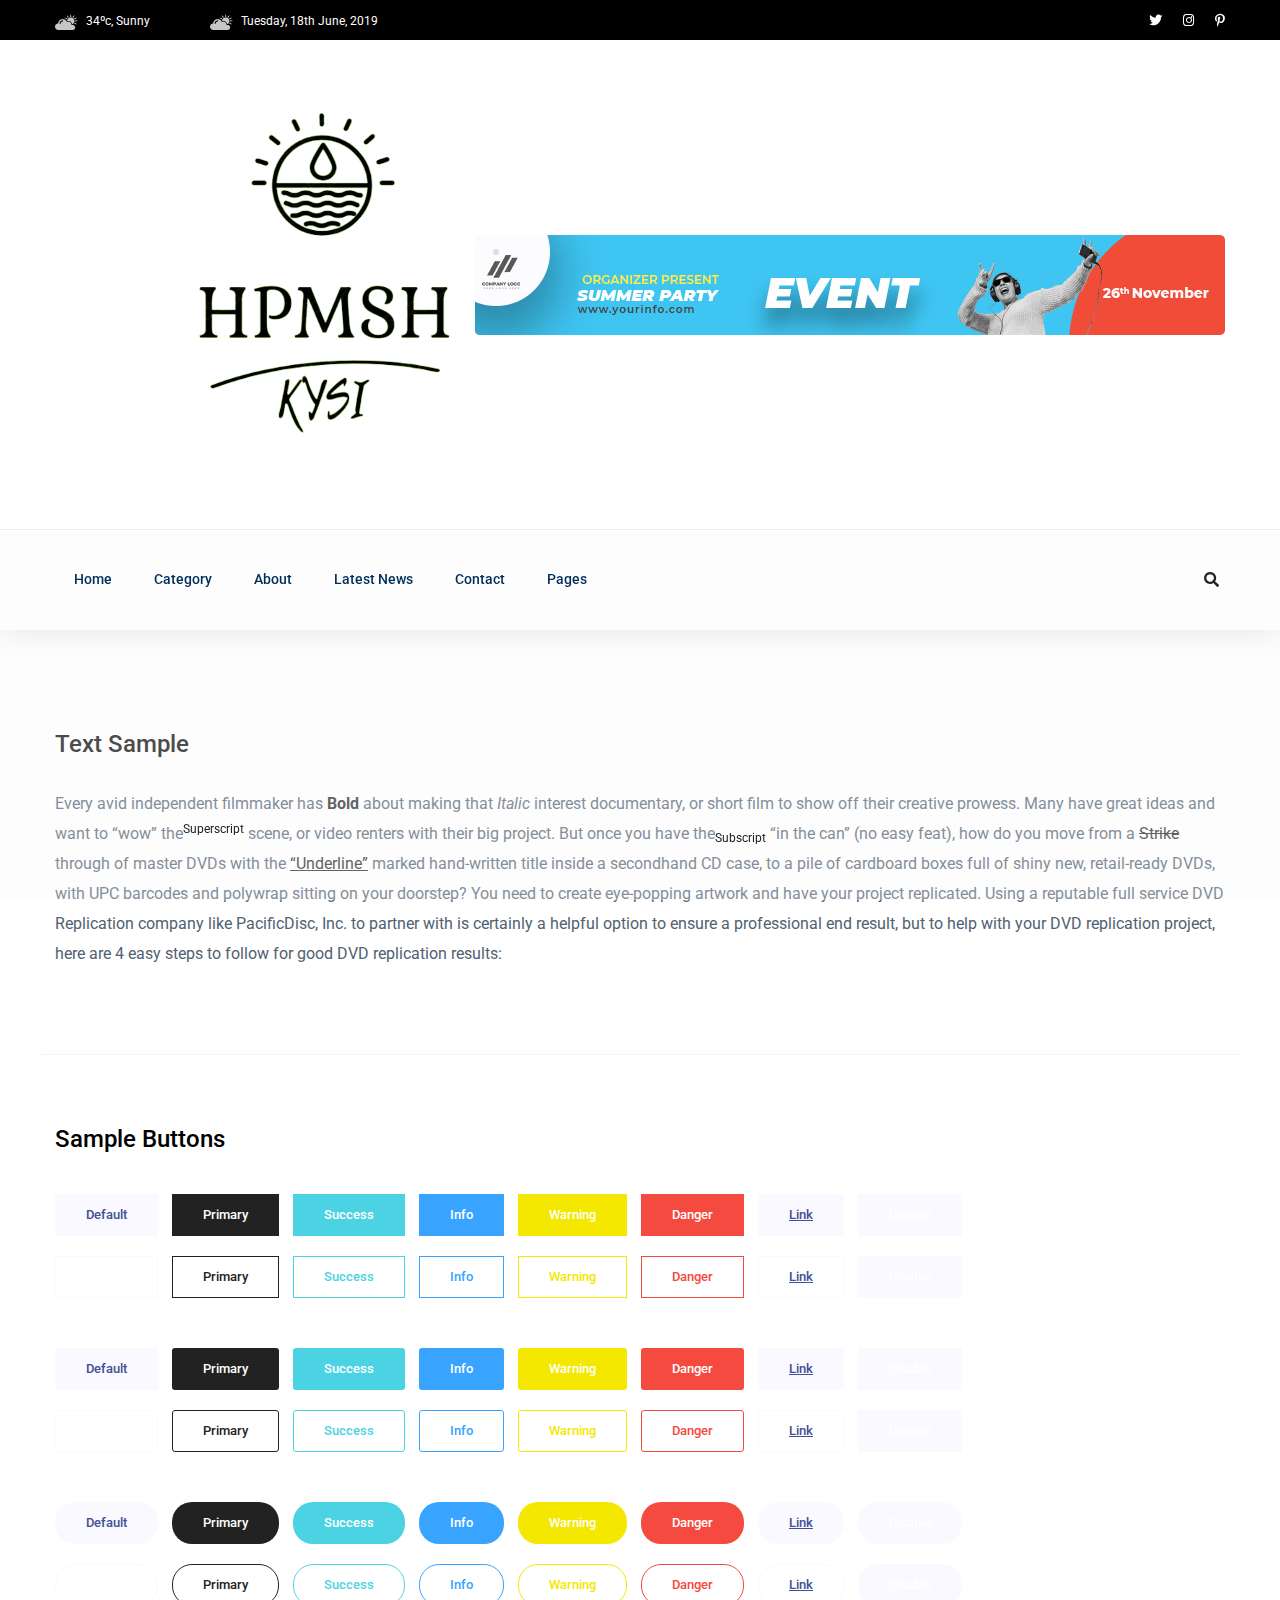
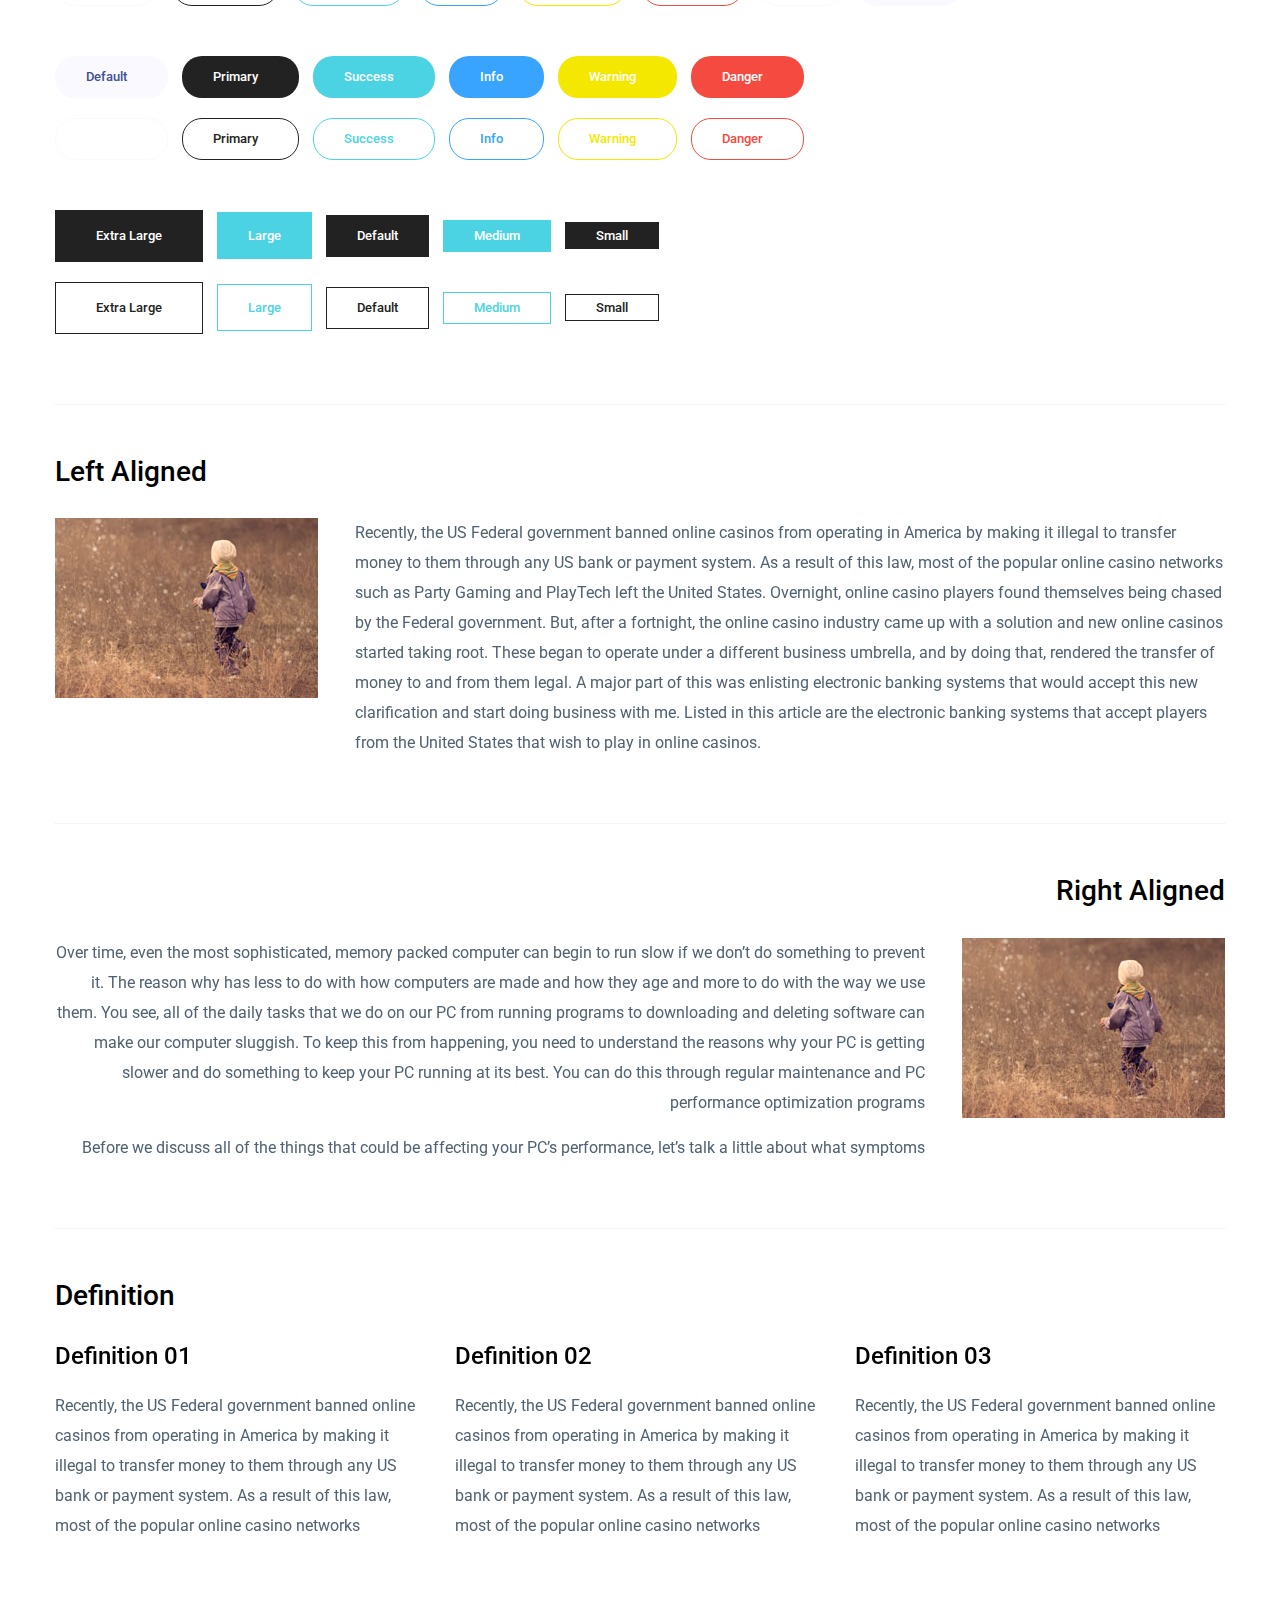
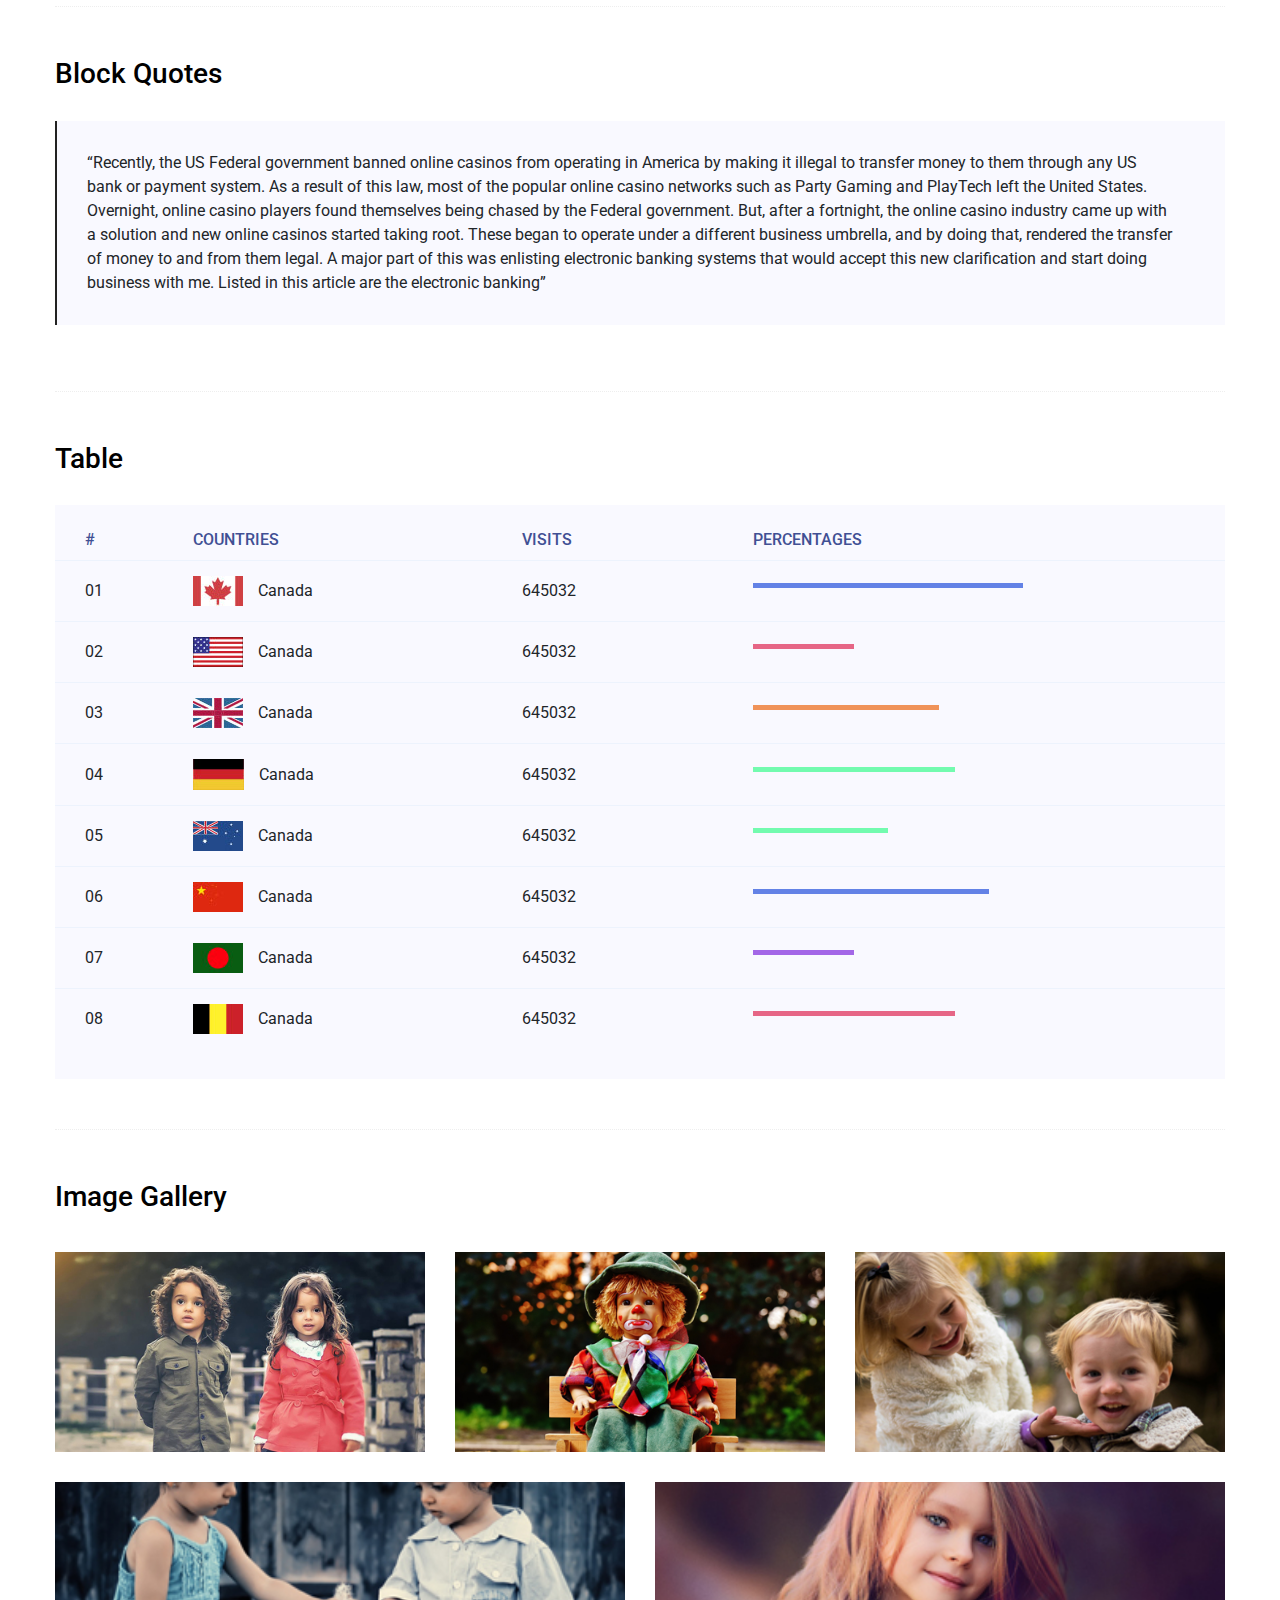
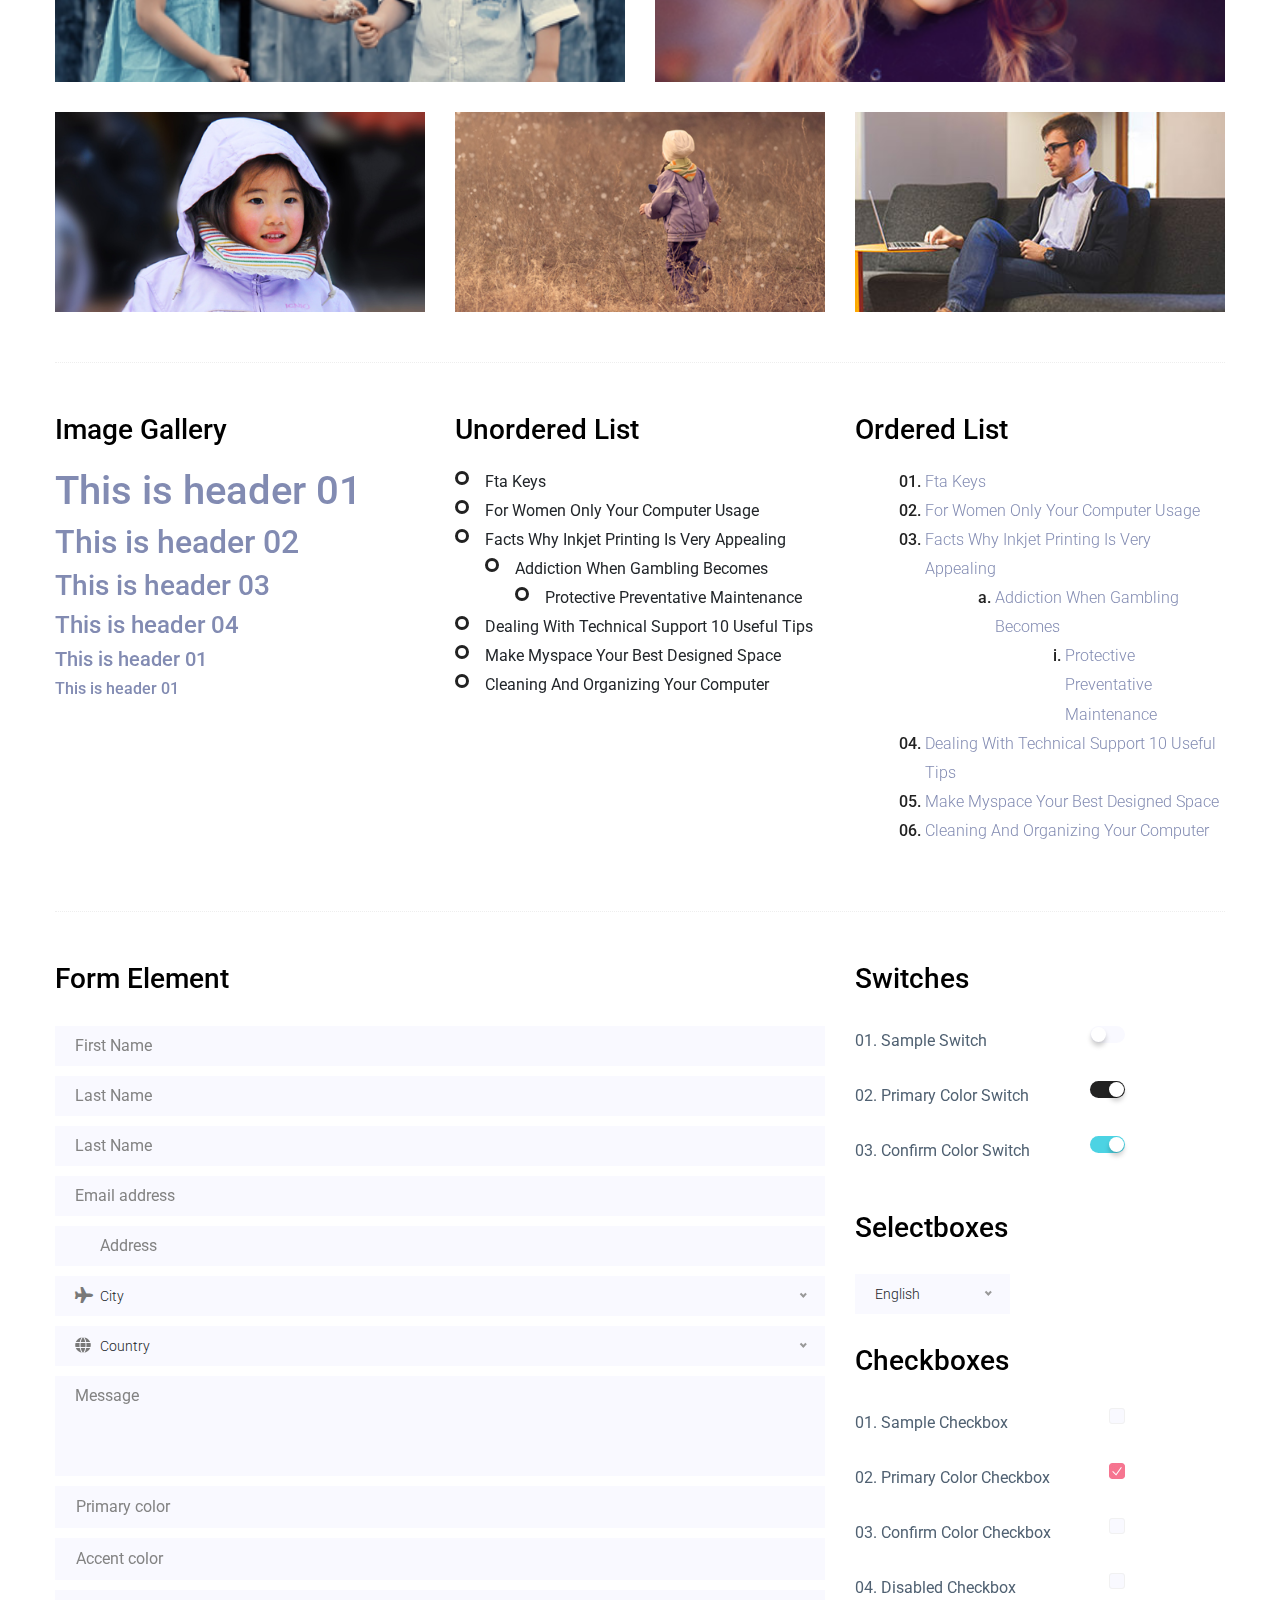
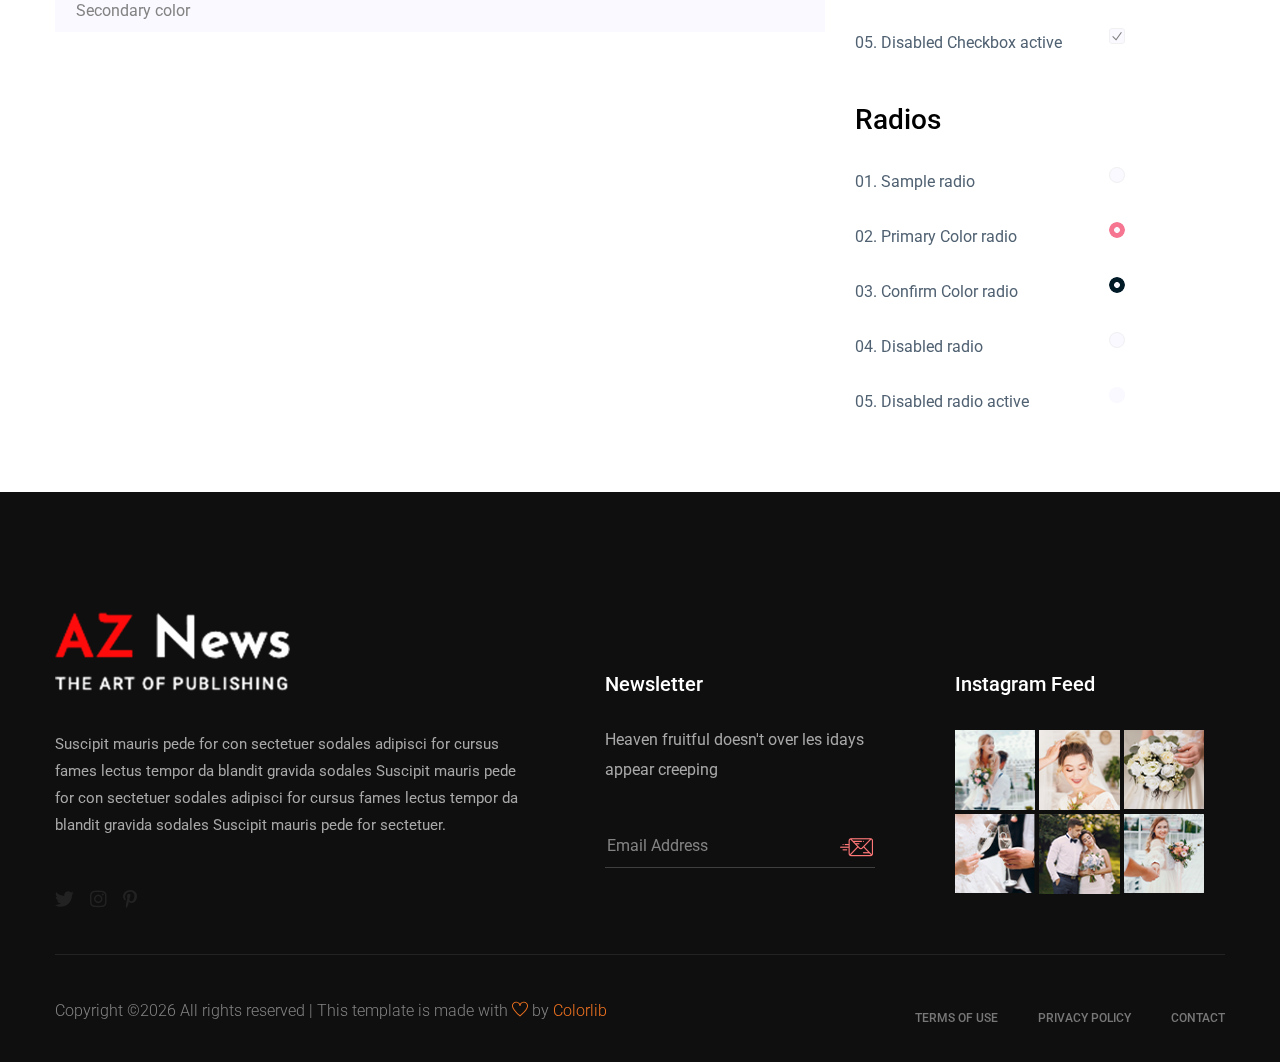
<file: elements.html>
<!doctype html>
<html class="no-js" lang="zxx">

<head>
	<meta charset="utf-8">
	<meta http-equiv="x-ua-compatible" content="ie=edge">
	<title>News HTML-5 Template </title>
	<meta name="description" content="">
	<meta name="viewport" content="width=device-width, initial-scale=1">

	<!-- <link rel="manifest" href="site.webmanifest"> -->
	<link rel="shortcut icon" type="image/x-icon" href="assets/img/favicon.png">
	<!-- Place favicon.ico in the root directory -->

	
 <!-- CSS here -->
   <link rel="stylesheet" href="assets/css/bootstrap.min.css">
   <link rel="stylesheet" href="assets/css/owl.carousel.min.css">
   <link rel="stylesheet" href="assets/css/slicknav.css">
   <link rel="stylesheet" href="assets/css/animate.min.css">
   <link rel="stylesheet" href="assets/css/magnific-popup.css">
   <link rel="stylesheet" href="assets/css/fontawesome-all.min.css">
   <link rel="stylesheet" href="assets/css/themify-icons.css">
   <link rel="stylesheet" href="assets/css/slick.css">
   <link rel="stylesheet" href="assets/css/nice-select.css">
   <link rel="stylesheet" href="assets/css/style.css">
   <link rel="stylesheet" href="assets/css/responsive.css">
</head>

<body>
	
    <!-- Preloader Start -->
    <div id="preloader-active">
        <div class="preloader d-flex align-items-center justify-content-center">
            <div class="preloader-inner position-relative">
                <div class="preloader-circle"></div>
                <div class="preloader-img pere-text">
                    <img src="assets/img/logo/logo.png" alt="">
                </div>
            </div>
        </div>
    </div>
    <!-- Preloader Start -->
	
    <header>
        <!-- Header Start -->
       <div class="header-area">
            <div class="main-header ">
                <div class="header-top black-bg d-none d-md-block">
                   <div class="container">
                       <div class="col-xl-12">
                            <div class="row d-flex justify-content-between align-items-center">
                                <div class="header-info-left">
                                    <ul>     
                                        <li><img src="assets/img/icon/header_icon1.png" alt="">34ºc, Sunny </li>
                                        <li><img src="assets/img/icon/header_icon1.png" alt="">Tuesday, 18th June, 2019</li>
                                    </ul>
                                </div>
                                <div class="header-info-right">
                                    <ul class="header-social">    
                                        <li><a href="#"><i class="fab fa-twitter"></i></a></li>
                                        <li><a href="#"><i class="fab fa-instagram"></i></a></li>
                                       <li> <a href="#"><i class="fab fa-pinterest-p"></i></a></li>
                                    </ul>
                                </div>
                            </div>
                       </div>
                   </div>
                </div>
                <div class="header-mid d-none d-md-block">
                   <div class="container">
                        <div class="row d-flex align-items-center">
                            <!-- Logo -->
                            <div class="col-xl-3 col-lg-3 col-md-3">
                                <div class="logo">
                                    <a href="index.html"><img src="assets/img/logo/logo.png" alt=""></a>
                                </div>
                            </div>
                            <div class="col-xl-9 col-lg-9 col-md-9">
                                <div class="header-banner f-right ">
                                    <img src="assets/img/hero/header_card.jpg" alt="">
                                </div>
                            </div>
                        </div>
                   </div>
                </div>
               <div class="header-bottom header-sticky">
                    <div class="container">
                        <div class="row align-items-center">
                            <div class="col-xl-10 col-lg-10 col-md-12 header-flex">
                                <!-- sticky -->
                                    <div class="sticky-logo">
                                        <a href="index.html"><img src="assets/img/logo/logo.png" alt=""></a>
                                    </div>
                                <!-- Main-menu -->
                                <div class="main-menu d-none d-md-block">
                                    <nav>                  
                                        <ul id="navigation">    
                                            <li><a href="index.html">Home</a></li>
                                            <li><a href="categori.html">Category</a></li>
                                            <li><a href="about.html">About</a></li>
                                            <li><a href="latest_news.html">Latest News</a></li>
                                            <li><a href="contact.html">Contact</a></li>
                                            <li><a href="#">Pages</a>
                                                <ul class="submenu">
                                                    <li><a href="elements.html">Element</a></li>
                                                    <li><a href="blog.html">Blog</a></li>
													<li><a href="single-blog.html">Blog Details</a></li>
													<li><a href="details.html">Categori Details</a></li>
                                                </ul>
                                            </li>
                                        </ul>
                                    </nav>
                                </div>
                            </div>             
                            <div class="col-xl-2 col-lg-2 col-md-4">
                                <div class="header-right-btn f-right d-none d-lg-block">
                                    <i class="fas fa-search special-tag"></i>
                                    <div class="search-box">
                                        <form action="#">
                                            <input type="text" placeholder="Search">
                                            
                                        </form>
                                    </div>
                                </div>
                            </div>
                            <!-- Mobile Menu -->
                            <div class="col-12">
                                <div class="mobile_menu d-block d-md-none"></div>
                            </div>
                        </div>
                    </div>
               </div>
            </div>
       </div>
        <!-- Header End -->
    </header>

	<!-- Start Sample Area -->
	<section class="sample-text-area">
		<div class="container box_1170">
			<h3 class="text-heading">Text Sample</h3>
			<p class="sample-text">
				Every avid independent filmmaker has <b>Bold</b> about making that <i>Italic</i> interest documentary,
				or short
				film to show off their creative prowess. Many have great ideas and want to “wow”
				the<sup>Superscript</sup> scene,
				or video renters with their big project. But once you have the<sub>Subscript</sub> “in the can” (no easy
				feat), how
				do you move from a <del>Strike</del> through of master DVDs with the <u>“Underline”</u> marked
				hand-written title
				inside a secondhand CD case, to a pile of cardboard boxes full of shiny new, retail-ready DVDs, with UPC
				barcodes
				and polywrap sitting on your doorstep? You need to create eye-popping artwork and have your project
				replicated.
				Using a reputable full service DVD Replication company like PacificDisc, Inc. to partner with is
				certainly a
				helpful option to ensure a professional end result, but to help with your DVD replication project, here
				are 4 easy
				steps to follow for good DVD replication results:

			</p>
		</div>
	</section>
	<!-- End Sample Area -->

	<!-- Start Button -->
	<section class="button-area">
		<div class="container box_1170 border-top-generic">
			<h3 class="text-heading">Sample Buttons</h3>
			<div class="button-group-area">
				<a href="#" class="genric-btn default">Default</a>
				<a href="#" class="genric-btn primary">Primary</a>
				<a href="#" class="genric-btn success">Success</a>
				<a href="#" class="genric-btn info">Info</a>
				<a href="#" class="genric-btn warning">Warning</a>
				<a href="#" class="genric-btn danger">Danger</a>
				<a href="#" class="genric-btn link">Link</a>
				<a href="#" class="genric-btn disable">Disable</a>
			</div>
			<div class="button-group-area mt-10">
				<a href="#" class="genric-btn default-border">Default</a>
				<a href="#" class="genric-btn primary-border">Primary</a>
				<a href="#" class="genric-btn success-border">Success</a>
				<a href="#" class="genric-btn info-border">Info</a>
				<a href="#" class="genric-btn warning-border">Warning</a>
				<a href="#" class="genric-btn danger-border">Danger</a>
				<a href="#" class="genric-btn link-border">Link</a>
				<a href="#" class="genric-btn disable">Disable</a>
			</div>
			<div class="button-group-area mt-40">
				<a href="#" class="genric-btn default radius">Default</a>
				<a href="#" class="genric-btn primary radius">Primary</a>
				<a href="#" class="genric-btn success radius">Success</a>
				<a href="#" class="genric-btn info radius">Info</a>
				<a href="#" class="genric-btn warning radius">Warning</a>
				<a href="#" class="genric-btn danger radius">Danger</a>
				<a href="#" class="genric-btn link radius">Link</a>
				<a href="#" class="genric-btn disable radius">Disable</a>
			</div>
			<div class="button-group-area mt-10">
				<a href="#" class="genric-btn default-border radius">Default</a>
				<a href="#" class="genric-btn primary-border radius">Primary</a>
				<a href="#" class="genric-btn success-border radius">Success</a>
				<a href="#" class="genric-btn info-border radius">Info</a>
				<a href="#" class="genric-btn warning-border radius">Warning</a>
				<a href="#" class="genric-btn danger-border radius">Danger</a>
				<a href="#" class="genric-btn link-border radius">Link</a>
				<a href="#" class="genric-btn disable radius">Disable</a>
			</div>
			<div class="button-group-area mt-40">
				<a href="#" class="genric-btn default circle">Default</a>
				<a href="#" class="genric-btn primary circle">Primary</a>
				<a href="#" class="genric-btn success circle">Success</a>
				<a href="#" class="genric-btn info circle">Info</a>
				<a href="#" class="genric-btn warning circle">Warning</a>
				<a href="#" class="genric-btn danger circle">Danger</a>
				<a href="#" class="genric-btn link circle">Link</a>
				<a href="#" class="genric-btn disable circle">Disable</a>
			</div>
			<div class="button-group-area mt-10">
				<a href="#" class="genric-btn default-border circle">Default</a>
				<a href="#" class="genric-btn primary-border circle">Primary</a>
				<a href="#" class="genric-btn success-border circle">Success</a>
				<a href="#" class="genric-btn info-border circle">Info</a>
				<a href="#" class="genric-btn warning-border circle">Warning</a>
				<a href="#" class="genric-btn danger-border circle">Danger</a>
				<a href="#" class="genric-btn link-border circle">Link</a>
				<a href="#" class="genric-btn disable circle">Disable</a>
			</div>
			<div class="button-group-area mt-40">
				<a href="#" class="genric-btn default circle arrow">Default<span class="lnr lnr-arrow-right"></span></a>
				<a href="#" class="genric-btn primary circle arrow">Primary<span class="lnr lnr-arrow-right"></span></a>
				<a href="#" class="genric-btn success circle arrow">Success<span class="lnr lnr-arrow-right"></span></a>
				<a href="#" class="genric-btn info circle arrow">Info<span class="lnr lnr-arrow-right"></span></a>
				<a href="#" class="genric-btn warning circle arrow">Warning<span class="lnr lnr-arrow-right"></span></a>
				<a href="#" class="genric-btn danger circle arrow">Danger<span class="lnr lnr-arrow-right"></span></a>
			</div>
			<div class="button-group-area mt-10">
				<a href="#" class="genric-btn default-border circle arrow">Default<span
						class="lnr lnr-arrow-right"></span></a>
				<a href="#" class="genric-btn primary-border circle arrow">Primary<span
						class="lnr lnr-arrow-right"></span></a>
				<a href="#" class="genric-btn success-border circle arrow">Success<span
						class="lnr lnr-arrow-right"></span></a>
				<a href="#" class="genric-btn info-border circle arrow">Info<span
						class="lnr lnr-arrow-right"></span></a>
				<a href="#" class="genric-btn warning-border circle arrow">Warning<span
						class="lnr lnr-arrow-right"></span></a>
				<a href="#" class="genric-btn danger-border circle arrow">Danger<span
						class="lnr lnr-arrow-right"></span></a>
			</div>
			<div class="button-group-area mt-40">
				<a href="#" class="genric-btn primary e-large">Extra Large</a>
				<a href="#" class="genric-btn success large">Large</a>
				<a href="#" class="genric-btn primary">Default</a>
				<a href="#" class="genric-btn success medium">Medium</a>
				<a href="#" class="genric-btn primary small">Small</a>
			</div>
			<div class="button-group-area mt-10">
				<a href="#" class="genric-btn primary-border e-large">Extra Large</a>
				<a href="#" class="genric-btn success-border large">Large</a>
				<a href="#" class="genric-btn primary-border">Default</a>
				<a href="#" class="genric-btn success-border medium">Medium</a>
				<a href="#" class="genric-btn primary-border small">Small</a>
			</div>
		</div>
	</section>
	<!-- End Button -->

	<!-- Start Align Area -->
	<div class="whole-wrap">
		<div class="container box_1170">
			<div class="section-top-border">
				<h3 class="mb-30">Left Aligned</h3>
				<div class="row">
					<div class="col-md-3">
						<img src="assets/img/elements/d.jpg" alt="" class="img-fluid">
					</div>
					<div class="col-md-9 mt-sm-20">
						<p>Recently, the US Federal government banned online casinos from operating in America by making
							it illegal to
							transfer money to them through any US bank or payment system. As a result of this law, most
							of the popular
							online casino networks such as Party Gaming and PlayTech left the United States. Overnight,
							online casino
							players found themselves being chased by the Federal government. But, after a fortnight, the
							online casino
							industry came up with a solution and new online casinos started taking root. These began to
							operate under a
							different business umbrella, and by doing that, rendered the transfer of money to and from
							them legal. A major
							part of this was enlisting electronic banking systems that would accept this new
							clarification and start doing
							business with me. Listed in this article are the electronic banking systems that accept
							players from the United
							States that wish to play in online casinos.</p>
					</div>
				</div>
			</div>
			<div class="section-top-border text-right">
				<h3 class="mb-30">Right Aligned</h3>
				<div class="row">
					<div class="col-md-9">
						<p class="text-right">Over time, even the most sophisticated, memory packed computer can begin
							to run slow if we
							don’t do something to prevent it. The reason why has less to do with how computers are made
							and how they age and
							more to do with the way we use them. You see, all of the daily tasks that we do on our PC
							from running programs
							to downloading and deleting software can make our computer sluggish. To keep this from
							happening, you need to
							understand the reasons why your PC is getting slower and do something to keep your PC
							running at its best. You
							can do this through regular maintenance and PC performance optimization programs</p>
						<p class="text-right">Before we discuss all of the things that could be affecting your PC’s
							performance, let’s
							talk a little about what symptoms</p>
					</div>
					<div class="col-md-3">
						<img src="assets/img/elements/d.jpg" alt="" class="img-fluid">
					</div>
				</div>
			</div>
			<div class="section-top-border">
				<h3 class="mb-30">Definition</h3>
				<div class="row">
					<div class="col-md-4">
						<div class="single-defination">
							<h4 class="mb-20">Definition 01</h4>
							<p>Recently, the US Federal government banned online casinos from operating in America by
								making it illegal to
								transfer money to them through any US bank or payment system. As a result of this law,
								most of the popular
								online casino networks</p>
						</div>
					</div>
					<div class="col-md-4">
						<div class="single-defination">
							<h4 class="mb-20">Definition 02</h4>
							<p>Recently, the US Federal government banned online casinos from operating in America by
								making it illegal to
								transfer money to them through any US bank or payment system. As a result of this law,
								most of the popular
								online casino networks</p>
						</div>
					</div>
					<div class="col-md-4">
						<div class="single-defination">
							<h4 class="mb-20">Definition 03</h4>
							<p>Recently, the US Federal government banned online casinos from operating in America by
								making it illegal to
								transfer money to them through any US bank or payment system. As a result of this law,
								most of the popular
								online casino networks</p>
						</div>
					</div>
				</div>
			</div>
			<div class="section-top-border">
				<h3 class="mb-30">Block Quotes</h3>
				<div class="row">
					<div class="col-lg-12">
						<blockquote class="generic-blockquote">
							“Recently, the US Federal government banned online casinos from operating in America by
							making it illegal to
							transfer money to them through any US bank or payment system. As a result of this law, most
							of the popular
							online casino networks such as Party Gaming and PlayTech left the United States. Overnight,
							online casino
							players found themselves being chased by the Federal government. But, after a fortnight, the
							online casino
							industry came up with a solution and new online casinos started taking root. These began to
							operate under a
							different business umbrella, and by doing that, rendered the transfer of money to and from
							them legal. A major
							part of this was enlisting electronic banking systems that would accept this new
							clarification and start doing
							business with me. Listed in this article are the electronic banking”
						</blockquote>
					</div>
				</div>
			</div>
			<div class="section-top-border">
				<h3 class="mb-30">Table</h3>
				<div class="progress-table-wrap">
					<div class="progress-table">
						<div class="table-head">
							<div class="serial">#</div>
							<div class="country">Countries</div>
							<div class="visit">Visits</div>
							<div class="percentage">Percentages</div>
						</div>
						<div class="table-row">
							<div class="serial">01</div>
							<div class="country"> <img src="assets/img/elements/f1.jpg" alt="flag">Canada</div>
							<div class="visit">645032</div>
							<div class="percentage">
								<div class="progress">
									<div class="progress-bar color-1" role="progressbar" style="width: 80%"
										aria-valuenow="80" aria-valuemin="0" aria-valuemax="100"></div>
								</div>
							</div>
						</div>
						<div class="table-row">
							<div class="serial">02</div>
							<div class="country"> <img src="assets/img/elements/f2.jpg" alt="flag">Canada</div>
							<div class="visit">645032</div>
							<div class="percentage">
								<div class="progress">
									<div class="progress-bar color-2" role="progressbar" style="width: 30%"
										aria-valuenow="30" aria-valuemin="0" aria-valuemax="100"></div>
								</div>
							</div>
						</div>
						<div class="table-row">
							<div class="serial">03</div>
							<div class="country"> <img src="assets/img/elements/f3.jpg" alt="flag">Canada</div>
							<div class="visit">645032</div>
							<div class="percentage">
								<div class="progress">
									<div class="progress-bar color-3" role="progressbar" style="width: 55%"
										aria-valuenow="55" aria-valuemin="0" aria-valuemax="100"></div>
								</div>
							</div>
						</div>
						<div class="table-row">
							<div class="serial">04</div>
							<div class="country"> <img src="assets/img/elements/f4.jpg" alt="flag">Canada</div>
							<div class="visit">645032</div>
							<div class="percentage">
								<div class="progress">
									<div class="progress-bar color-4" role="progressbar" style="width: 60%"
										aria-valuenow="60" aria-valuemin="0" aria-valuemax="100"></div>
								</div>
							</div>
						</div>
						<div class="table-row">
							<div class="serial">05</div>
							<div class="country"> <img src="assets/img/elements/f5.jpg" alt="flag">Canada</div>
							<div class="visit">645032</div>
							<div class="percentage">
								<div class="progress">
									<div class="progress-bar color-5" role="progressbar" style="width: 40%"
										aria-valuenow="40" aria-valuemin="0" aria-valuemax="100"></div>
								</div>
							</div>
						</div>
						<div class="table-row">
							<div class="serial">06</div>
							<div class="country"> <img src="assets/img/elements/f6.jpg" alt="flag">Canada</div>
							<div class="visit">645032</div>
							<div class="percentage">
								<div class="progress">
									<div class="progress-bar color-6" role="progressbar" style="width: 70%"
										aria-valuenow="70" aria-valuemin="0" aria-valuemax="100"></div>
								</div>
							</div>
						</div>
						<div class="table-row">
							<div class="serial">07</div>
							<div class="country"> <img src="assets/img/elements/f7.jpg" alt="flag">Canada</div>
							<div class="visit">645032</div>
							<div class="percentage">
								<div class="progress">
									<div class="progress-bar color-7" role="progressbar" style="width: 30%"
										aria-valuenow="30" aria-valuemin="0" aria-valuemax="100"></div>
								</div>
							</div>
						</div>
						<div class="table-row">
							<div class="serial">08</div>
							<div class="country"> <img src="assets/img/elements/f8.jpg" alt="flag">Canada</div>
							<div class="visit">645032</div>
							<div class="percentage">
								<div class="progress">
									<div class="progress-bar color-8" role="progressbar" style="width: 60%"
										aria-valuenow="60" aria-valuemin="0" aria-valuemax="100"></div>
								</div>
							</div>
						</div>
					</div>
				</div>
			</div>
			<div class="section-top-border">
				<h3>Image Gallery</h3>
				<div class="row gallery-item">
					<div class="col-md-4">
						<a href="assets/img/elements/g1.jpg" class="img-pop-up">
							<div class="single-gallery-image" style="background: url(assets/img/elements/g1.jpg);"></div>
						</a>
					</div>
					<div class="col-md-4">
						<a href="assets/img/elements/g2.jpg" class="img-pop-up">
							<div class="single-gallery-image" style="background: url(assets/img/elements/g2.jpg);"></div>
						</a>
					</div>
					<div class="col-md-4">
						<a href="assets/img/elements/g3.jpg" class="img-pop-up">
							<div class="single-gallery-image" style="background: url(assets/img/elements/g3.jpg);"></div>
						</a>
					</div>
					<div class="col-md-6">
						<a href="assets/img/elements/g4.jpg" class="img-pop-up">
							<div class="single-gallery-image" style="background: url(assets/img/elements/g4.jpg);"></div>
						</a>
					</div>
					<div class="col-md-6">
						<a href="assets/img/elements/g5.jpg" class="img-pop-up">
							<div class="single-gallery-image" style="background: url(assets/img/elements/g5.jpg);"></div>
						</a>
					</div>
					<div class="col-md-4">
						<a href="assets/img/elements/g6.jpg" class="img-pop-up">
							<div class="single-gallery-image" style="background: url(assets/img/elements/g6.jpg);"></div>
						</a>
					</div>
					<div class="col-md-4">
						<a href="assets/img/elements/g7.jpg" class="img-pop-up">
							<div class="single-gallery-image" style="background: url(assets/img/elements/g7.jpg);"></div>
						</a>
					</div>
					<div class="col-md-4">
						<a href="assets/img/elements/g8.jpg" class="img-pop-up">
							<div class="single-gallery-image" style="background: url(assets/img/elements/g8.jpg);"></div>
						</a>
					</div>
				</div>
			</div>
			<div class="section-top-border">
				<div class="row">
					<div class="col-md-4">
						<h3 class="mb-20">Image Gallery</h3>
						<div class="typography">
							<h1>This is header 01</h1>
							<h2>This is header 02</h2>
							<h3>This is header 03</h3>
							<h4>This is header 04</h4>
							<h5>This is header 01</h5>
							<h6>This is header 01</h6>
						</div>
					</div>
					<div class="col-md-4 mt-sm-30">
						<h3 class="mb-20">Unordered List</h3>
						<div class="">
							<ul class="unordered-list">
								<li>Fta Keys</li>
								<li>For Women Only Your Computer Usage</li>
								<li>Facts Why Inkjet Printing Is Very Appealing
									<ul>
										<li>Addiction When Gambling Becomes
											<ul>
												<li>Protective Preventative Maintenance</li>
											</ul>
										</li>
									</ul>
								</li>
								<li>Dealing With Technical Support 10 Useful Tips</li>
								<li>Make Myspace Your Best Designed Space</li>
								<li>Cleaning And Organizing Your Computer</li>
							</ul>
						</div>
					</div>
					<div class="col-md-4 mt-sm-30">
						<h3 class="mb-20">Ordered List</h3>
						<div class="">
							<ol class="ordered-list">
								<li><span>Fta Keys</span></li>
								<li><span>For Women Only Your Computer Usage</span></li>
								<li><span>Facts Why Inkjet Printing Is Very Appealing</span>
									<ol class="ordered-list-alpha">
										<li><span>Addiction When Gambling Becomes</span>
											<ol class="ordered-list-roman">
												<li><span>Protective Preventative Maintenance</span></li>
											</ol>
										</li>
									</ol>
								</li>
								<li><span>Dealing With Technical Support 10 Useful Tips</span></li>
								<li><span>Make Myspace Your Best Designed Space</span></li>
								<li><span>Cleaning And Organizing Your Computer</span></li>
							</ol>
						</div>
					</div>
				</div>
			</div>
			<div class="section-top-border">
				<div class="row">
					<div class="col-lg-8 col-md-8">
						<h3 class="mb-30">Form Element</h3>
						<form action="#">
							<div class="mt-10">
								<input type="text" name="first_name" placeholder="First Name"
									onfocus="this.placeholder = ''" onblur="this.placeholder = 'First Name'" required
									class="single-input">
							</div>
							<div class="mt-10">
								<input type="text" name="last_name" placeholder="Last Name"
									onfocus="this.placeholder = ''" onblur="this.placeholder = 'Last Name'" required
									class="single-input">
							</div>
							<div class="mt-10">
								<input type="text" name="last_name" placeholder="Last Name"
									onfocus="this.placeholder = ''" onblur="this.placeholder = 'Last Name'" required
									class="single-input">
							</div>
							<div class="mt-10">
								<input type="email" name="EMAIL" placeholder="Email address"
									onfocus="this.placeholder = ''" onblur="this.placeholder = 'Email address'" required
									class="single-input">
							</div>
							<div class="input-group-icon mt-10">
								<div class="icon"><i class="fa fa-thumb-tack" aria-hidden="true"></i></div>
								<input type="text" name="address" placeholder="Address" onfocus="this.placeholder = ''"
									onblur="this.placeholder = 'Address'" required class="single-input">
							</div>
							<div class="input-group-icon mt-10">
								<div class="icon"><i class="fa fa-plane" aria-hidden="true"></i></div>
								<div class="form-select" id="default-select"">
											<select>
												<option value=" 1">City</option>
									<option value="1">Dhaka</option>
									<option value="1">Dilli</option>
									<option value="1">Newyork</option>
									<option value="1">Islamabad</option>
									</select>
								</div>
							</div>
							<div class="input-group-icon mt-10">
								<div class="icon"><i class="fa fa-globe" aria-hidden="true"></i></div>
								<div class="form-select" id="default-select"">
											<select>
												<option value=" 1">Country</option>
									<option value="1">Bangladesh</option>
									<option value="1">India</option>
									<option value="1">England</option>
									<option value="1">Srilanka</option>
									</select>
								</div>
							</div>

							<div class="mt-10">
								<textarea class="single-textarea" placeholder="Message" onfocus="this.placeholder = ''"
									onblur="this.placeholder = 'Message'" required></textarea>
							</div>
							<!-- For Gradient Border Use -->
							<!-- <div class="mt-10">
										<div class="primary-input">
											<input id="primary-input" type="text" name="first_name" placeholder="Primary color" onfocus="this.placeholder = ''" onblur="this.placeholder = 'Primary color'">
											<label for="primary-input"></label>
										</div>
									</div> -->
							<div class="mt-10">
								<input type="text" name="first_name" placeholder="Primary color"
									onfocus="this.placeholder = ''" onblur="this.placeholder = 'Primary color'" required
									class="single-input-primary">
							</div>
							<div class="mt-10">
								<input type="text" name="first_name" placeholder="Accent color"
									onfocus="this.placeholder = ''" onblur="this.placeholder = 'Accent color'" required
									class="single-input-accent">
							</div>
							<div class="mt-10">
								<input type="text" name="first_name" placeholder="Secondary color"
									onfocus="this.placeholder = ''" onblur="this.placeholder = 'Secondary color'"
									required class="single-input-secondary">
							</div>
						</form>
					</div>
					<div class="col-lg-3 col-md-4 mt-sm-30">
						<div class="single-element-widget">
							<h3 class="mb-30">Switches</h3>
							<div class="switch-wrap d-flex justify-content-between">
								<p>01. Sample Switch</p>
								<div class="primary-switch">
									<input type="checkbox" id="default-switch">
									<label for="default-switch"></label>
								</div>
							</div>
							<div class="switch-wrap d-flex justify-content-between">
								<p>02. Primary Color Switch</p>
								<div class="primary-switch">
									<input type="checkbox" id="primary-switch" checked>
									<label for="primary-switch"></label>
								</div>
							</div>
							<div class="switch-wrap d-flex justify-content-between">
								<p>03. Confirm Color Switch</p>
								<div class="confirm-switch">
									<input type="checkbox" id="confirm-switch" checked>
									<label for="confirm-switch"></label>
								</div>
							</div>
						</div>
						<div class="single-element-widget mt-30">
							<h3 class="mb-30">Selectboxes</h3>
							<div class="default-select" id="default-select"">
										<select>
											<option value=" 1">English</option>
								<option value="1">Spanish</option>
								<option value="1">Arabic</option>
								<option value="1">Portuguise</option>
								<option value="1">Bengali</option>
								</select>
							</div>
						</div>
						<div class="single-element-widget mt-30">
							<h3 class="mb-30">Checkboxes</h3>
							<div class="switch-wrap d-flex justify-content-between">
								<p>01. Sample Checkbox</p>
								<div class="primary-checkbox">
									<input type="checkbox" id="default-checkbox">
									<label for="default-checkbox"></label>
								</div>
							</div>
							<div class="switch-wrap d-flex justify-content-between">
								<p>02. Primary Color Checkbox</p>
								<div class="primary-checkbox">
									<input type="checkbox" id="primary-checkbox" checked>
									<label for="primary-checkbox"></label>
								</div>
							</div>
							<div class="switch-wrap d-flex justify-content-between">
								<p>03. Confirm Color Checkbox</p>
								<div class="confirm-checkbox">
									<input type="checkbox" id="confirm-checkbox">
									<label for="confirm-checkbox"></label>
								</div>
							</div>
							<div class="switch-wrap d-flex justify-content-between">
								<p>04. Disabled Checkbox</p>
								<div class="disabled-checkbox">
									<input type="checkbox" id="disabled-checkbox" disabled>
									<label for="disabled-checkbox"></label>
								</div>
							</div>
							<div class="switch-wrap d-flex justify-content-between">
								<p>05. Disabled Checkbox active</p>
								<div class="disabled-checkbox">
									<input type="checkbox" id="disabled-checkbox-active" checked disabled>
									<label for="disabled-checkbox-active"></label>
								</div>
							</div>
						</div>
						<div class="single-element-widget mt-30">
							<h3 class="mb-30">Radios</h3>
							<div class="switch-wrap d-flex justify-content-between">
								<p>01. Sample radio</p>
								<div class="primary-radio">
									<input type="checkbox" id="default-radio">
									<label for="default-radio"></label>
								</div>
							</div>
							<div class="switch-wrap d-flex justify-content-between">
								<p>02. Primary Color radio</p>
								<div class="primary-radio">
									<input type="checkbox" id="primary-radio" checked>
									<label for="primary-radio"></label>
								</div>
							</div>
							<div class="switch-wrap d-flex justify-content-between">
								<p>03. Confirm Color radio</p>
								<div class="confirm-radio">
									<input type="checkbox" id="confirm-radio" checked>
									<label for="confirm-radio"></label>
								</div>
							</div>
							<div class="switch-wrap d-flex justify-content-between">
								<p>04. Disabled radio</p>
								<div class="disabled-radio">
									<input type="checkbox" id="disabled-radio" disabled>
									<label for="disabled-radio"></label>
								</div>
							</div>
							<div class="switch-wrap d-flex justify-content-between">
								<p>05. Disabled radio active</p>
								<div class="disabled-radio">
									<input type="checkbox" id="disabled-radio-active" checked disabled>
									<label for="disabled-radio-active"></label>
								</div>
							</div>
						</div>
					</div>
				</div>
			</div>
		</div>
	</div>
	<!-- End Align Area -->

	<footer>
		<!-- Footer Start-->
		<div class="footer-area footer-padding fix">
			 <div class="container">
				 <div class="row d-flex justify-content-between">
					 <div class="col-xl-5 col-lg-5 col-md-7 col-sm-12">
						 <div class="single-footer-caption">
							 <div class="single-footer-caption">
								 <!-- logo -->
								 <div class="footer-logo">
									 <a href="index.html"><img src="assets/img/logo/logo2_footer.png" alt=""></a>
								 </div>
								 <div class="footer-tittle">
									 <div class="footer-pera">
										 <p>Suscipit mauris pede for con sectetuer sodales adipisci for cursus fames lectus tempor da blandit gravida sodales  Suscipit mauris pede for con sectetuer sodales adipisci for cursus fames lectus tempor da blandit gravida sodales  Suscipit mauris pede for sectetuer.</p>
									 </div>
								 </div>
								 <!-- social -->
								 <div class="footer-social">
									 <a href="#"><i class="fab fa-twitter"></i></a>
									 <a href="#"><i class="fab fa-instagram"></i></a>
									 <a href="#"><i class="fab fa-pinterest-p"></i></a>
								 </div>
							 </div>
						 </div>
					 </div>
					 <div class="col-xl-3 col-lg-3 col-md-4  col-sm-6">
						 <div class="single-footer-caption mt-60">
							 <div class="footer-tittle">
								 <h4>Newsletter</h4>
								 <p>Heaven fruitful doesn't over les idays appear creeping</p>
								 <!-- Form -->
								 <div class="footer-form" >
									 <div id="mc_embed_signup">
										 <form target="_blank" action="https://spondonit.us12.list-manage.com/subscribe/post?u=1462626880ade1ac87bd9c93a&amp;id=92a4423d01"
										 method="get" class="subscribe_form relative mail_part">
											 <input type="email" name="email" id="newsletter-form-email" placeholder="Email Address"
											 class="placeholder hide-on-focus" onfocus="this.placeholder = ''"
											 onblur="this.placeholder = ' Email Address '">
											 <div class="form-icon">
											 <button type="submit" name="submit" id="newsletter-submit"
											 class="email_icon newsletter-submit button-contactForm"><img src="assets/img/logo/form-iocn.png" alt=""></button>
											 </div>
											 <div class="mt-10 info"></div>
										 </form>
									 </div>
								 </div>
							 </div>
						 </div>
					 </div>
					 <div class="col-xl-3 col-lg-3 col-md-5 col-sm-6">
						 <div class="single-footer-caption mb-50 mt-60">
							 <div class="footer-tittle">
								 <h4>Instagram Feed</h4>
							 </div>
							 <div class="instagram-gellay">
								 <ul class="insta-feed">
									 <li><a href="#"><img src="assets/img/post/instra1.jpg" alt=""></a></li>
									 <li><a href="#"><img src="assets/img/post/instra2.jpg" alt=""></a></li>
									 <li><a href="#"><img src="assets/img/post/instra3.jpg" alt=""></a></li>
									 <li><a href="#"><img src="assets/img/post/instra4.jpg" alt=""></a></li>
									 <li><a href="#"><img src="assets/img/post/instra5.jpg" alt=""></a></li>
									 <li><a href="#"><img src="assets/img/post/instra6.jpg" alt=""></a></li>
								 </ul>
							 </div>
						 </div>
					 </div>
				 </div>
			 </div>
		 </div>
		<!-- footer-bottom aera -->
		<div class="footer-bottom-area">
			<div class="container">
				<div class="footer-border">
					 <div class="row d-flex align-items-center justify-content-between">
						 <div class="col-lg-6">
							 <div class="footer-copy-right">
								 <p><!-- Link back to Colorlib can't be removed. Template is licensed under CC BY 3.0. -->
  Copyright &copy;<script>document.write(new Date().getFullYear());</script> All rights reserved | This template is made with <i class="ti-heart" aria-hidden="true"></i> by <a href="https://colorlib.com" target="_blank">Colorlib</a>
  <!-- Link back to Colorlib can't be removed. Template is licensed under CC BY 3.0. --></p>
							 </div>
						 </div>
						 <div class="col-lg-6">
							 <div class="footer-menu f-right">
								 <ul>                             
									 <li><a href="#">Terms of use</a></li>
									 <li><a href="#">Privacy Policy</a></li>
									 <li><a href="#">Contact</a></li>
								 </ul>
							 </div>
						 </div>
					 </div>
				</div>
			</div>
		</div>
		<!-- Footer End-->
	</footer>

<!-- JS here -->
	
		<!-- All JS Custom Plugins Link Here here -->
        <script src="./assets/js/vendor/modernizr-3.5.0.min.js"></script>
		
		<!-- Jquery, Popper, Bootstrap -->
		<script src="./assets/js/vendor/jquery-1.12.4.min.js"></script>
        <script src="./assets/js/popper.min.js"></script>
        <script src="./assets/js/bootstrap.min.js"></script>
	    <!-- Jquery Mobile Menu -->
        <script src="./assets/js/jquery.slicknav.min.js"></script>

		<!-- Jquery Slick , Owl-Carousel Plugins -->
        <script src="./assets/js/owl.carousel.min.js"></script>
		<script src="./assets/js/slick.min.js"></script>
		
		<!-- One Page, Animated-HeadLin -->
        <script src="./assets/js/wow.min.js"></script>
		<script src="./assets/js/animated.headline.js"></script>
		<script src="./assets/js/jquery.magnific-popup.js"></script>
		
		<!-- Scrollup, nice-select, sticky -->
        <script src="./assets/js/jquery.scrollUp.min.js"></script>
        <script src="./assets/js/jquery.nice-select.min.js"></script>
		<script src="./assets/js/jquery.sticky.js"></script>
        
        <!-- contact js -->
        <script src="./assets/js/contact.js"></script>
        <script src="./assets/js/jquery.form.js"></script>
        <script src="./assets/js/jquery.validate.min.js"></script>
        <script src="./assets/js/mail-script.js"></script>
        <script src="./assets/js/jquery.ajaxchimp.min.js"></script>
        
		<!-- Jquery Plugins, main Jquery -->	
        <script src="./assets/js/plugins.js"></script>
        <script src="./assets/js/main.js"></script>
        
</body>
</html>
</file>
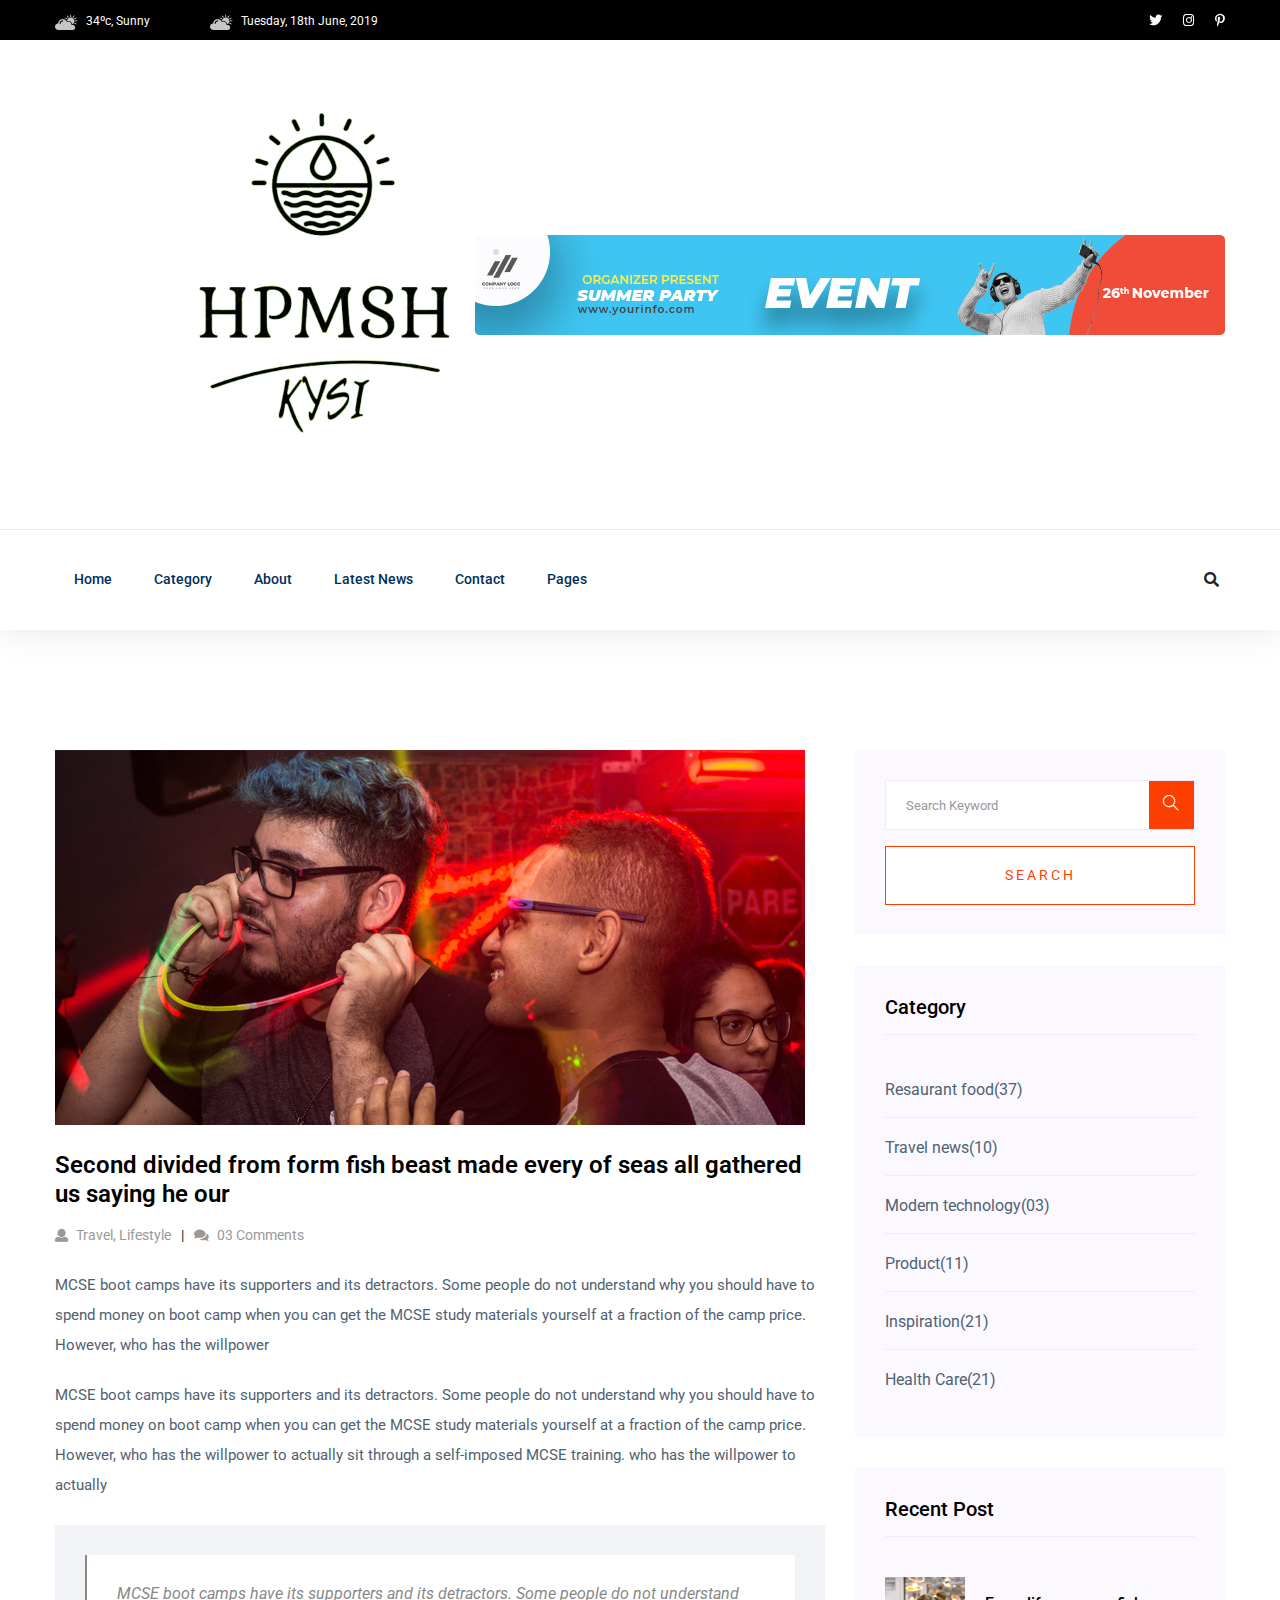
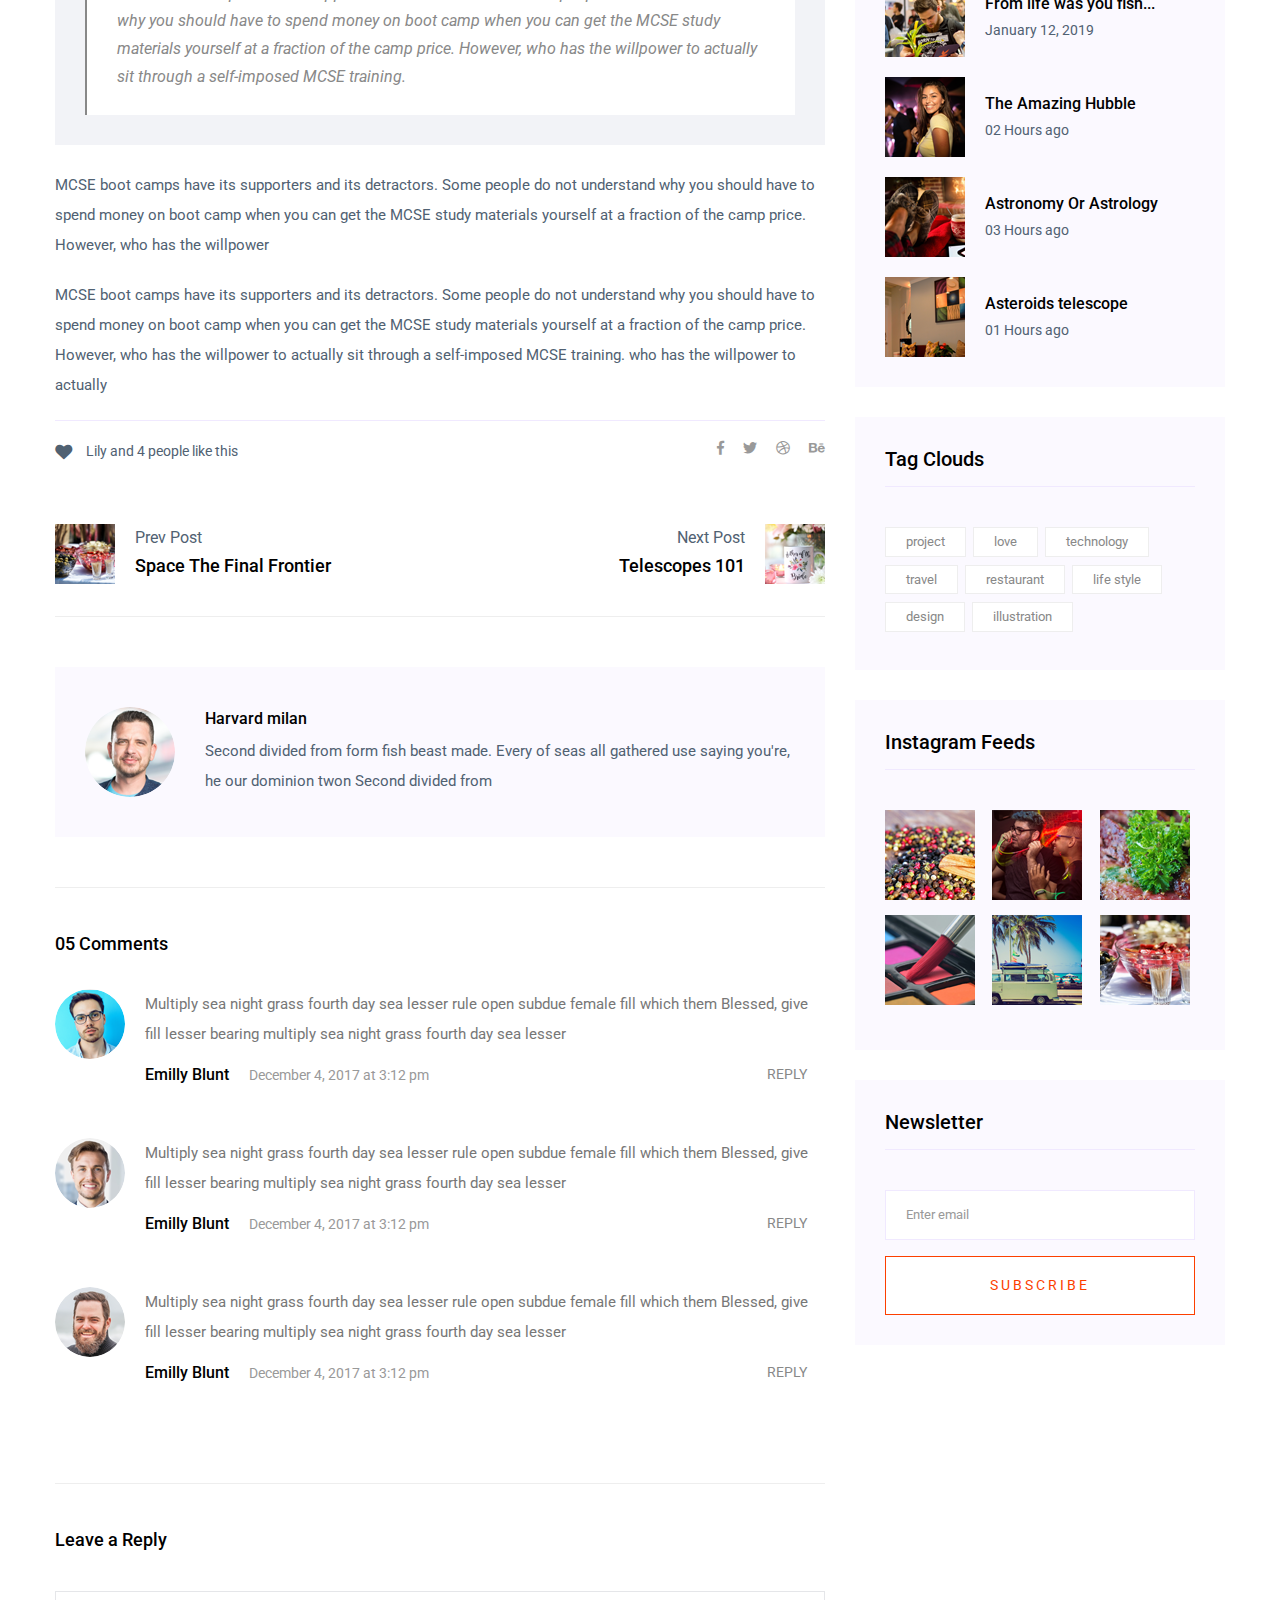
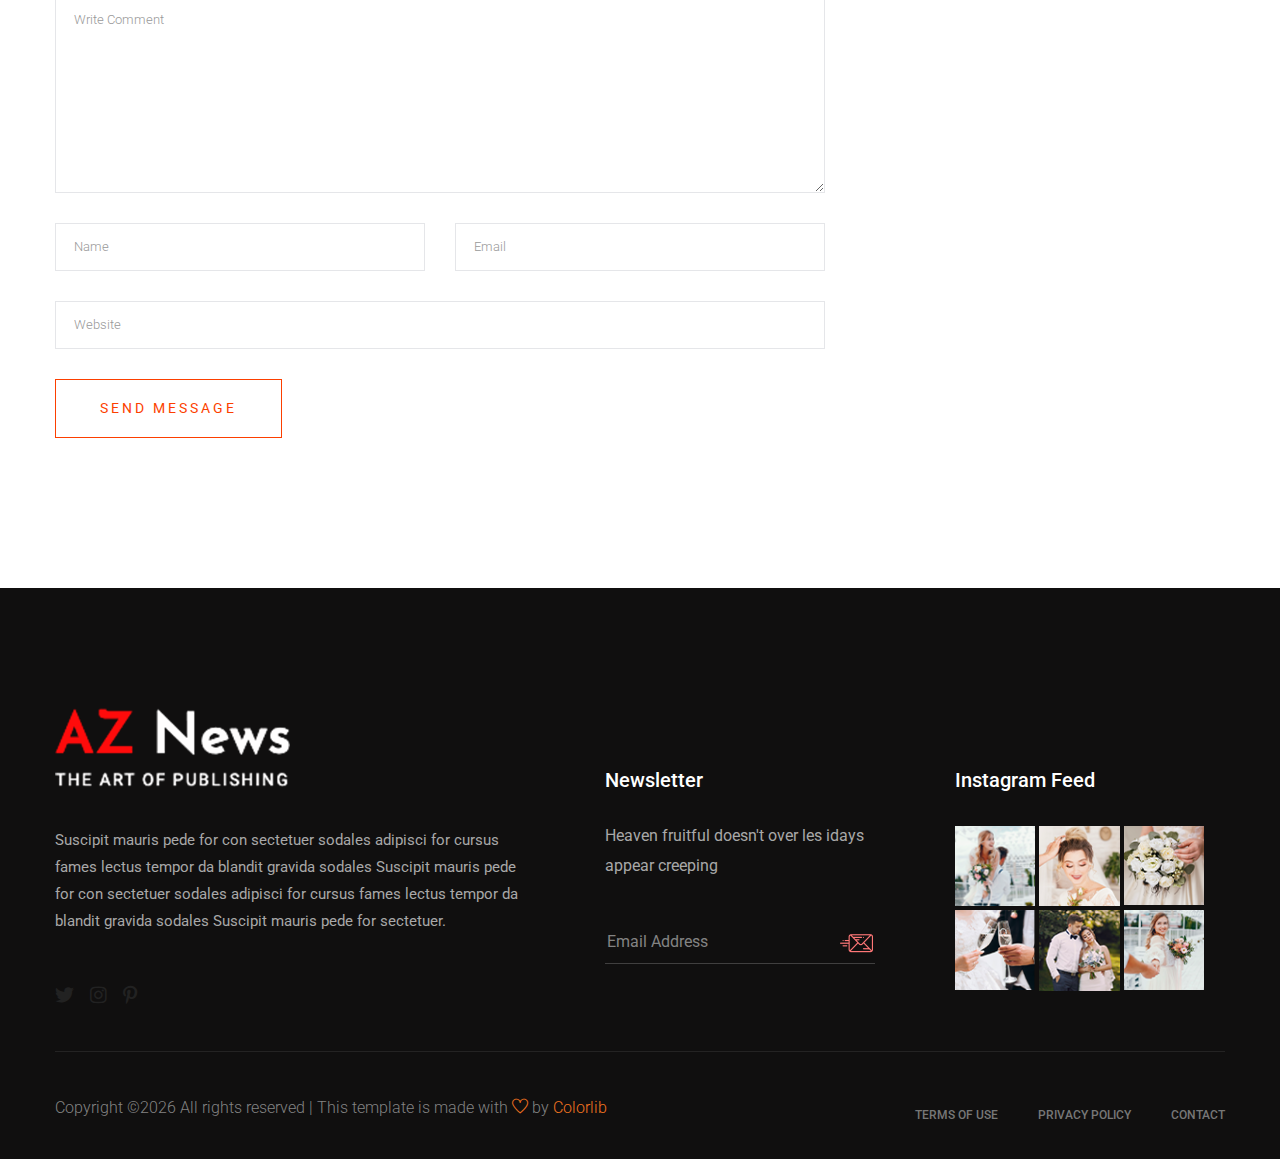
<file: single-blog.html>
<!doctype html>
<html class="no-js" lang="zxx">

<head>
   <meta charset="utf-8">
   <meta http-equiv="x-ua-compatible" content="ie=edge">
   <title>News HTML-5 Template </title>
   <meta name="description" content="">
   <meta name="viewport" content="width=device-width, initial-scale=1">

   <!-- <link rel="manifest" href="site.webmanifest"> -->
   <link rel="shortcut icon" type="image/x-icon" href="assets/img/favicon.png">
   <!-- Place favicon.ico in the root directory -->
  
  <!-- CSS here -->
  <link rel="stylesheet" href="assets/css/bootstrap.min.css">
  <link rel="stylesheet" href="assets/css/owl.carousel.min.css">
  <link rel="stylesheet" href="assets/css/slicknav.css">
  <link rel="stylesheet" href="assets/css/animate.min.css">
  <link rel="stylesheet" href="assets/css/magnific-popup.css">
  <link rel="stylesheet" href="assets/css/fontawesome-all.min.css">
  <link rel="stylesheet" href="assets/css/themify-icons.css">
  <link rel="stylesheet" href="assets/css/slick.css">
  <link rel="stylesheet" href="assets/css/nice-select.css">
  <link rel="stylesheet" href="assets/css/style.css">
  <link rel="stylesheet" href="assets/css/responsive.css">
</head>

<body>
   <header>
      <!-- Header Start -->
     <div class="header-area">
          <div class="main-header ">
              <div class="header-top black-bg d-none d-md-block">
                 <div class="container">
                     <div class="col-xl-12">
                          <div class="row d-flex justify-content-between align-items-center">
                              <div class="header-info-left">
                                  <ul>     
                                      <li><img src="assets/img/icon/header_icon1.png" alt="">34ºc, Sunny </li>
                                      <li><img src="assets/img/icon/header_icon1.png" alt="">Tuesday, 18th June, 2019</li>
                                  </ul>
                              </div>
                              <div class="header-info-right">
                                  <ul class="header-social">    
                                      <li><a href="#"><i class="fab fa-twitter"></i></a></li>
                                      <li><a href="#"><i class="fab fa-instagram"></i></a></li>
                                     <li> <a href="#"><i class="fab fa-pinterest-p"></i></a></li>
                                  </ul>
                              </div>
                          </div>
                     </div>
                 </div>
              </div>
              <div class="header-mid d-none d-md-block">
                 <div class="container">
                      <div class="row d-flex align-items-center">
                          <!-- Logo -->
                          <div class="col-xl-3 col-lg-3 col-md-3">
                              <div class="logo">
                                  <a href="index.html"><img src="assets/img/logo/logo.png" alt=""></a>
                              </div>
                          </div>
                          <div class="col-xl-9 col-lg-9 col-md-9">
                              <div class="header-banner f-right ">
                                  <img src="assets/img/hero/header_card.jpg" alt="">
                              </div>
                          </div>
                      </div>
                 </div>
              </div>
             <div class="header-bottom header-sticky">
                  <div class="container">
                      <div class="row align-items-center">
                          <div class="col-xl-10 col-lg-10 col-md-12 header-flex">
                              <!-- sticky -->
                                  <div class="sticky-logo">
                                      <a href="index.html"><img src="assets/img/logo/logo.png" alt=""></a>
                                  </div>
                              <!-- Main-menu -->
                              <div class="main-menu d-none d-md-block">
                                  <nav>                  
                                      <ul id="navigation">    
                                          <li><a href="index.html">Home</a></li>
                                          <li><a href="categori.html">Category</a></li>
                                          <li><a href="about.html">About</a></li>
                                          <li><a href="latest_news.html">Latest News</a></li>
                                          <li><a href="contact.html">Contact</a></li>
                                          <li><a href="#">Pages</a>
                                              <ul class="submenu">
                                                  <li><a href="elements.html">Element</a></li>
                                                  <li><a href="blog.html">Blog</a></li>
                                                  <li><a href="single-blog.html">Blog Details</a></li>
                                                  <li><a href="details.html">Categori Details</a></li>
                                              </ul>
                                          </li>
                                      </ul>
                                  </nav>
                              </div>
                          </div>             
                          <div class="col-xl-2 col-lg-2 col-md-4">
                              <div class="header-right-btn f-right d-none d-lg-block">
                                  <i class="fas fa-search special-tag"></i>
                                  <div class="search-box">
                                      <form action="#">
                                          <input type="text" placeholder="Search">
                                          
                                      </form>
                                  </div>
                              </div>
                          </div>
                          <!-- Mobile Menu -->
                          <div class="col-12">
                              <div class="mobile_menu d-block d-md-none"></div>
                          </div>
                      </div>
                  </div>
             </div>
          </div>
     </div>
      <!-- Header End -->
  </header>
     
   <!--================Blog Area =================-->
   <section class="blog_area single-post-area section-padding">
      <div class="container">
         <div class="row">
            <div class="col-lg-8 posts-list">
               <div class="single-post">
                  <div class="feature-img">
                     <img class="img-fluid" src="assets/img/blog/single_blog_1.png" alt="">
                  </div>
                  <div class="blog_details">
                     <h2>Second divided from form fish beast made every of seas
                        all gathered us saying he our
                     </h2>
                     <ul class="blog-info-link mt-3 mb-4">
                        <li><a href="#"><i class="fa fa-user"></i> Travel, Lifestyle</a></li>
                        <li><a href="#"><i class="fa fa-comments"></i> 03 Comments</a></li>
                     </ul>
                     <p class="excert">
                        MCSE boot camps have its supporters and its detractors. Some people do not understand why you
                        should have to spend money on boot camp when you can get the MCSE study materials yourself at a
                        fraction of the camp price. However, who has the willpower
                     </p>
                     <p>
                        MCSE boot camps have its supporters and its detractors. Some people do not understand why you
                        should have to spend money on boot camp when you can get the MCSE study materials yourself at a
                        fraction of the camp price. However, who has the willpower to actually sit through a
                        self-imposed MCSE training. who has the willpower to actually
                     </p>
                     <div class="quote-wrapper">
                        <div class="quotes">
                           MCSE boot camps have its supporters and its detractors. Some people do not understand why you
                           should have to spend money on boot camp when you can get the MCSE study materials yourself at
                           a fraction of the camp price. However, who has the willpower to actually sit through a
                           self-imposed MCSE training.
                        </div>
                     </div>
                     <p>
                        MCSE boot camps have its supporters and its detractors. Some people do not understand why you
                        should have to spend money on boot camp when you can get the MCSE study materials yourself at a
                        fraction of the camp price. However, who has the willpower
                     </p>
                     <p>
                        MCSE boot camps have its supporters and its detractors. Some people do not understand why you
                        should have to spend money on boot camp when you can get the MCSE study materials yourself at a
                        fraction of the camp price. However, who has the willpower to actually sit through a
                        self-imposed MCSE training. who has the willpower to actually
                     </p>
                  </div>
               </div>
               <div class="navigation-top">
                  <div class="d-sm-flex justify-content-between text-center">
                     <p class="like-info"><span class="align-middle"><i class="fa fa-heart"></i></span> Lily and 4
                        people like this</p>
                     <div class="col-sm-4 text-center my-2 my-sm-0">
                        <!-- <p class="comment-count"><span class="align-middle"><i class="fa fa-comment"></i></span> 06 Comments</p> -->
                     </div>
                     <ul class="social-icons">
                        <li><a href="#"><i class="fab fa-facebook-f"></i></a></li>
                        <li><a href="#"><i class="fab fa-twitter"></i></a></li>
                        <li><a href="#"><i class="fab fa-dribbble"></i></a></li>
                        <li><a href="#"><i class="fab fa-behance"></i></a></li>
                     </ul>
                  </div>
                  <div class="navigation-area">
                     <div class="row">
                        <div
                           class="col-lg-6 col-md-6 col-12 nav-left flex-row d-flex justify-content-start align-items-center">
                           <div class="thumb">
                              <a href="#">
                                 <img class="img-fluid" src="assets/img/post/preview.png" alt="">
                              </a>
                           </div>
                           <div class="arrow">
                              <a href="#">
                                 <span class="lnr text-white ti-arrow-left"></span>
                              </a>
                           </div>
                           <div class="detials">
                              <p>Prev Post</p>
                              <a href="#">
                                 <h4>Space The Final Frontier</h4>
                              </a>
                           </div>
                        </div>
                        <div
                           class="col-lg-6 col-md-6 col-12 nav-right flex-row d-flex justify-content-end align-items-center">
                           <div class="detials">
                              <p>Next Post</p>
                              <a href="#">
                                 <h4>Telescopes 101</h4>
                              </a>
                           </div>
                           <div class="arrow">
                              <a href="#">
                                 <span class="lnr text-white ti-arrow-right"></span>
                              </a>
                           </div>
                           <div class="thumb">
                              <a href="#">
                                 <img class="img-fluid" src="assets/img/post/next.png" alt="">
                              </a>
                           </div>
                        </div>
                     </div>
                  </div>
               </div>
               <div class="blog-author">
                  <div class="media align-items-center">
                     <img src="assets/img/blog/author.png" alt="">
                     <div class="media-body">
                        <a href="#">
                           <h4>Harvard milan</h4>
                        </a>
                        <p>Second divided from form fish beast made. Every of seas all gathered use saying you're, he
                           our dominion twon Second divided from</p>
                     </div>
                  </div>
               </div>
               <div class="comments-area">
                  <h4>05 Comments</h4>
                  <div class="comment-list">
                     <div class="single-comment justify-content-between d-flex">
                        <div class="user justify-content-between d-flex">
                           <div class="thumb">
                              <img src="assets/img/comment/comment_1.png" alt="">
                           </div>
                           <div class="desc">
                              <p class="comment">
                                 Multiply sea night grass fourth day sea lesser rule open subdue female fill which them
                                 Blessed, give fill lesser bearing multiply sea night grass fourth day sea lesser
                              </p>
                              <div class="d-flex justify-content-between">
                                 <div class="d-flex align-items-center">
                                    <h5>
                                       <a href="#">Emilly Blunt</a>
                                    </h5>
                                    <p class="date">December 4, 2017 at 3:12 pm </p>
                                 </div>
                                 <div class="reply-btn">
                                    <a href="#" class="btn-reply text-uppercase">reply</a>
                                 </div>
                              </div>
                           </div>
                        </div>
                     </div>
                  </div>
                  <div class="comment-list">
                     <div class="single-comment justify-content-between d-flex">
                        <div class="user justify-content-between d-flex">
                           <div class="thumb">
                              <img src="assets/img/comment/comment_2.png" alt="">
                           </div>
                           <div class="desc">
                              <p class="comment">
                                 Multiply sea night grass fourth day sea lesser rule open subdue female fill which them
                                 Blessed, give fill lesser bearing multiply sea night grass fourth day sea lesser
                              </p>
                              <div class="d-flex justify-content-between">
                                 <div class="d-flex align-items-center">
                                    <h5>
                                       <a href="#">Emilly Blunt</a>
                                    </h5>
                                    <p class="date">December 4, 2017 at 3:12 pm </p>
                                 </div>
                                 <div class="reply-btn">
                                    <a href="#" class="btn-reply text-uppercase">reply</a>
                                 </div>
                              </div>
                           </div>
                        </div>
                     </div>
                  </div>
                  <div class="comment-list">
                     <div class="single-comment justify-content-between d-flex">
                        <div class="user justify-content-between d-flex">
                           <div class="thumb">
                              <img src="assets/img/comment/comment_3.png" alt="">
                           </div>
                           <div class="desc">
                              <p class="comment">
                                 Multiply sea night grass fourth day sea lesser rule open subdue female fill which them
                                 Blessed, give fill lesser bearing multiply sea night grass fourth day sea lesser
                              </p>
                              <div class="d-flex justify-content-between">
                                 <div class="d-flex align-items-center">
                                    <h5>
                                       <a href="#">Emilly Blunt</a>
                                    </h5>
                                    <p class="date">December 4, 2017 at 3:12 pm </p>
                                 </div>
                                 <div class="reply-btn">
                                    <a href="#" class="btn-reply text-uppercase">reply</a>
                                 </div>
                              </div>
                           </div>
                        </div>
                     </div>
                  </div>
               </div>
               <div class="comment-form">
                  <h4>Leave a Reply</h4>
                  <form class="form-contact comment_form" action="#" id="commentForm">
                     <div class="row">
                        <div class="col-12">
                           <div class="form-group">
                              <textarea class="form-control w-100" name="comment" id="comment" cols="30" rows="9"
                                 placeholder="Write Comment"></textarea>
                           </div>
                        </div>
                        <div class="col-sm-6">
                           <div class="form-group">
                              <input class="form-control" name="name" id="name" type="text" placeholder="Name">
                           </div>
                        </div>
                        <div class="col-sm-6">
                           <div class="form-group">
                              <input class="form-control" name="email" id="email" type="email" placeholder="Email">
                           </div>
                        </div>
                        <div class="col-12">
                           <div class="form-group">
                              <input class="form-control" name="website" id="website" type="text" placeholder="Website">
                           </div>
                        </div>
                     </div>
                     <div class="form-group">
                        <button type="submit" class="button button-contactForm btn_1 boxed-btn">Send Message</button>
                     </div>
                  </form>
               </div>
            </div>
            <div class="col-lg-4">
               <div class="blog_right_sidebar">
                  <aside class="single_sidebar_widget search_widget">
                     <form action="#">
                        <div class="form-group">
                           <div class="input-group mb-3">
                              <input type="text" class="form-control" placeholder='Search Keyword'
                                 onfocus="this.placeholder = ''" onblur="this.placeholder = 'Search Keyword'">
                              <div class="input-group-append">
                                 <button class="btns" type="button"><i class="ti-search"></i></button>
                              </div>
                           </div>
                        </div>
                        <button class="button rounded-0 primary-bg text-white w-100 btn_1 boxed-btn"
                           type="submit">Search</button>
                     </form>
                  </aside>
                  <aside class="single_sidebar_widget post_category_widget">
                     <h4 class="widget_title">Category</h4>
                     <ul class="list cat-list">
                        <li>
                           <a href="#" class="d-flex">
                              <p>Resaurant food</p>
                              <p>(37)</p>
                           </a>
                        </li>
                        <li>
                           <a href="#" class="d-flex">
                              <p>Travel news</p>
                              <p>(10)</p>
                           </a>
                        </li>
                        <li>
                           <a href="#" class="d-flex">
                              <p>Modern technology</p>
                              <p>(03)</p>
                           </a>
                        </li>
                        <li>
                           <a href="#" class="d-flex">
                              <p>Product</p>
                              <p>(11)</p>
                           </a>
                        </li>
                        <li>
                           <a href="#" class="d-flex">
                              <p>Inspiration</p>
                              <p>(21)</p>
                           </a>
                        </li>
                        <li>
                           <a href="#" class="d-flex">
                              <p>Health Care</p>
                              <p>(21)</p>
                           </a>
                        </li>
                     </ul>
                  </aside>
                  <aside class="single_sidebar_widget popular_post_widget">
                     <h3 class="widget_title">Recent Post</h3>
                     <div class="media post_item">
                        <img src="assets/img/post/post_1.png" alt="post">
                        <div class="media-body">
                           <a href="single-blog.html">
                              <h3>From life was you fish...</h3>
                           </a>
                           <p>January 12, 2019</p>
                        </div>
                     </div>
                     <div class="media post_item">
                        <img src="assets/img/post/post_2.png" alt="post">
                        <div class="media-body">
                           <a href="single-blog.html">
                              <h3>The Amazing Hubble</h3>
                           </a>
                           <p>02 Hours ago</p>
                        </div>
                     </div>
                     <div class="media post_item">
                        <img src="assets/img/post/post_3.png" alt="post">
                        <div class="media-body">
                           <a href="single-blog.html">
                              <h3>Astronomy Or Astrology</h3>
                           </a>
                           <p>03 Hours ago</p>
                        </div>
                     </div>
                     <div class="media post_item">
                        <img src="assets/img/post/post_4.png" alt="post">
                        <div class="media-body">
                           <a href="single-blog.html">
                              <h3>Asteroids telescope</h3>
                           </a>
                           <p>01 Hours ago</p>
                        </div>
                     </div>
                  </aside>
                  <aside class="single_sidebar_widget tag_cloud_widget">
                     <h4 class="widget_title">Tag Clouds</h4>
                     <ul class="list">
                        <li>
                           <a href="#">project</a>
                        </li>
                        <li>
                           <a href="#">love</a>
                        </li>
                        <li>
                           <a href="#">technology</a>
                        </li>
                        <li>
                           <a href="#">travel</a>
                        </li>
                        <li>
                           <a href="#">restaurant</a>
                        </li>
                        <li>
                           <a href="#">life style</a>
                        </li>
                        <li>
                           <a href="#">design</a>
                        </li>
                        <li>
                           <a href="#">illustration</a>
                        </li>
                     </ul>
                  </aside>
                  <aside class="single_sidebar_widget instagram_feeds">
                     <h4 class="widget_title">Instagram Feeds</h4>
                     <ul class="instagram_row flex-wrap">
                        <li>
                           <a href="#">
                              <img class="img-fluid" src="assets/img/post/post_5.png" alt="">
                           </a>
                        </li>
                        <li>
                           <a href="#">
                              <img class="img-fluid" src="assets/img/post/post_6.png" alt="">
                           </a>
                        </li>
                        <li>
                           <a href="#">
                              <img class="img-fluid" src="assets/img/post/post_7.png" alt="">
                           </a>
                        </li>
                        <li>
                           <a href="#">
                              <img class="img-fluid" src="assets/img/post/post_8.png" alt="">
                           </a>
                        </li>
                        <li>
                           <a href="#">
                              <img class="img-fluid" src="assets/img/post/post_9.png" alt="">
                           </a>
                        </li>
                        <li>
                           <a href="#">
                              <img class="img-fluid" src="assets/img/post/post_10.png" alt="">
                           </a>
                        </li>
                     </ul>
                  </aside>
                  <aside class="single_sidebar_widget newsletter_widget">
                     <h4 class="widget_title">Newsletter</h4>
                     <form action="#">
                        <div class="form-group">
                           <input type="email" class="form-control" onfocus="this.placeholder = ''"
                              onblur="this.placeholder = 'Enter email'" placeholder='Enter email' required>
                        </div>
                        <button class="button rounded-0 primary-bg text-white w-100 btn_1 boxed-btn"
                           type="submit">Subscribe</button>
                     </form>
                  </aside>
               </div>
            </div>
         </div>
      </div>
   </section>
   <!--================ Blog Area end =================-->

   <footer>
      <!-- Footer Start-->
      <div class="footer-area footer-padding fix">
           <div class="container">
               <div class="row d-flex justify-content-between">
                   <div class="col-xl-5 col-lg-5 col-md-7 col-sm-12">
                       <div class="single-footer-caption">
                           <div class="single-footer-caption">
                               <!-- logo -->
                               <div class="footer-logo">
                                   <a href="index.html"><img src="assets/img/logo/logo2_footer.png" alt=""></a>
                               </div>
                               <div class="footer-tittle">
                                   <div class="footer-pera">
                                       <p>Suscipit mauris pede for con sectetuer sodales adipisci for cursus fames lectus tempor da blandit gravida sodales  Suscipit mauris pede for con sectetuer sodales adipisci for cursus fames lectus tempor da blandit gravida sodales  Suscipit mauris pede for sectetuer.</p>
                                   </div>
                               </div>
                               <!-- social -->
                               <div class="footer-social">
                                   <a href="#"><i class="fab fa-twitter"></i></a>
                                   <a href="#"><i class="fab fa-instagram"></i></a>
                                   <a href="#"><i class="fab fa-pinterest-p"></i></a>
                               </div>
                           </div>
                       </div>
                   </div>
                   <div class="col-xl-3 col-lg-3 col-md-4  col-sm-6">
                       <div class="single-footer-caption mt-60">
                           <div class="footer-tittle">
                               <h4>Newsletter</h4>
                               <p>Heaven fruitful doesn't over les idays appear creeping</p>
                               <!-- Form -->
                               <div class="footer-form" >
                                   <div id="mc_embed_signup">
                                       <form target="_blank" action="https://spondonit.us12.list-manage.com/subscribe/post?u=1462626880ade1ac87bd9c93a&amp;id=92a4423d01"
                                       method="get" class="subscribe_form relative mail_part">
                                           <input type="email" name="email" id="newsletter-form-email" placeholder="Email Address"
                                           class="placeholder hide-on-focus" onfocus="this.placeholder = ''"
                                           onblur="this.placeholder = ' Email Address '">
                                           <div class="form-icon">
                                           <button type="submit" name="submit" id="newsletter-submit"
                                           class="email_icon newsletter-submit button-contactForm"><img src="assets/img/logo/form-iocn.png" alt=""></button>
                                           </div>
                                           <div class="mt-10 info"></div>
                                       </form>
                                   </div>
                               </div>
                           </div>
                       </div>
                   </div>
                   <div class="col-xl-3 col-lg-3 col-md-5 col-sm-6">
                       <div class="single-footer-caption mb-50 mt-60">
                           <div class="footer-tittle">
                               <h4>Instagram Feed</h4>
                           </div>
                           <div class="instagram-gellay">
                               <ul class="insta-feed">
                                   <li><a href="#"><img src="assets/img/post/instra1.jpg" alt=""></a></li>
                                   <li><a href="#"><img src="assets/img/post/instra2.jpg" alt=""></a></li>
                                   <li><a href="#"><img src="assets/img/post/instra3.jpg" alt=""></a></li>
                                   <li><a href="#"><img src="assets/img/post/instra4.jpg" alt=""></a></li>
                                   <li><a href="#"><img src="assets/img/post/instra5.jpg" alt=""></a></li>
                                   <li><a href="#"><img src="assets/img/post/instra6.jpg" alt=""></a></li>
                               </ul>
                           </div>
                       </div>
                   </div>
               </div>
           </div>
       </div>
      <!-- footer-bottom aera -->
      <div class="footer-bottom-area">
          <div class="container">
              <div class="footer-border">
                   <div class="row d-flex align-items-center justify-content-between">
                       <div class="col-lg-6">
                           <div class="footer-copy-right">
                               <p><!-- Link back to Colorlib can't be removed. Template is licensed under CC BY 3.0. -->
  Copyright &copy;<script>document.write(new Date().getFullYear());</script> All rights reserved | This template is made with <i class="ti-heart" aria-hidden="true"></i> by <a href="https://colorlib.com" target="_blank">Colorlib</a>
  <!-- Link back to Colorlib can't be removed. Template is licensed under CC BY 3.0. --></p>
                           </div>
                       </div>
                       <div class="col-lg-6">
                           <div class="footer-menu f-right">
                               <ul>                             
                                   <li><a href="#">Terms of use</a></li>
                                   <li><a href="#">Privacy Policy</a></li>
                                   <li><a href="#">Contact</a></li>
                               </ul>
                           </div>
                       </div>
                   </div>
              </div>
          </div>
      </div>
      <!-- Footer End-->
  </footer>
   
<!-- JS here -->
	
		<!-- All JS Custom Plugins Link Here here -->
      <script src="./assets/js/vendor/modernizr-3.5.0.min.js"></script>
		<script src="./assets/js/bootstrap.min.js"></script>
      <script src="./assets/js/popper.min.js"></script>
      <script src="./assets/js/bootstrap.min.js"></script>
	   <!-- Jquery Mobile Menu -->
      <script src="./assets/js/jquery.slicknav.min.js"></script>

		<!-- Jquery Slick , Owl-Carousel Plugins -->
      <script src="./assets/js/owl.carousel.min.js"></script>
      <script src="./assets/js/slick.min.js"></script>
      <!-- Date Picker -->
      <script src="./assets/js/gijgo.min.js"></script>
		<!-- One Page, Animated-HeadLin -->
      <script src="./assets/js/wow.min.js"></script>
		<script src="./assets/js/animated.headline.js"></script>
      <script src="./assets/js/jquery.magnific-popup.js"></script>

		<!-- Scrollup, nice-select, sticky -->
      <script src="./assets/js/jquery.scrollUp.min.js"></script>
      <script src="./assets/js/jquery.nice-select.min.js"></script>
		<script src="./assets/js/jquery.sticky.js"></script>
        
        <!-- contact js -->
        <script src="./assets/js/contact.js"></script>
        <script src="./assets/js/jquery.form.js"></script>
        <script src="./assets/js/jquery.validate.min.js"></script>
        <script src="./assets/js/mail-script.js"></script>
        <script src="./assets/js/jquery.ajaxchimp.min.js"></script>
        
		<!-- Jquery Plugins, main Jquery -->	
        <script src="./assets/js/plugins.js"></script>
        <script src="./assets/js/main.js"></script>
        
</body>

</html>
</file>
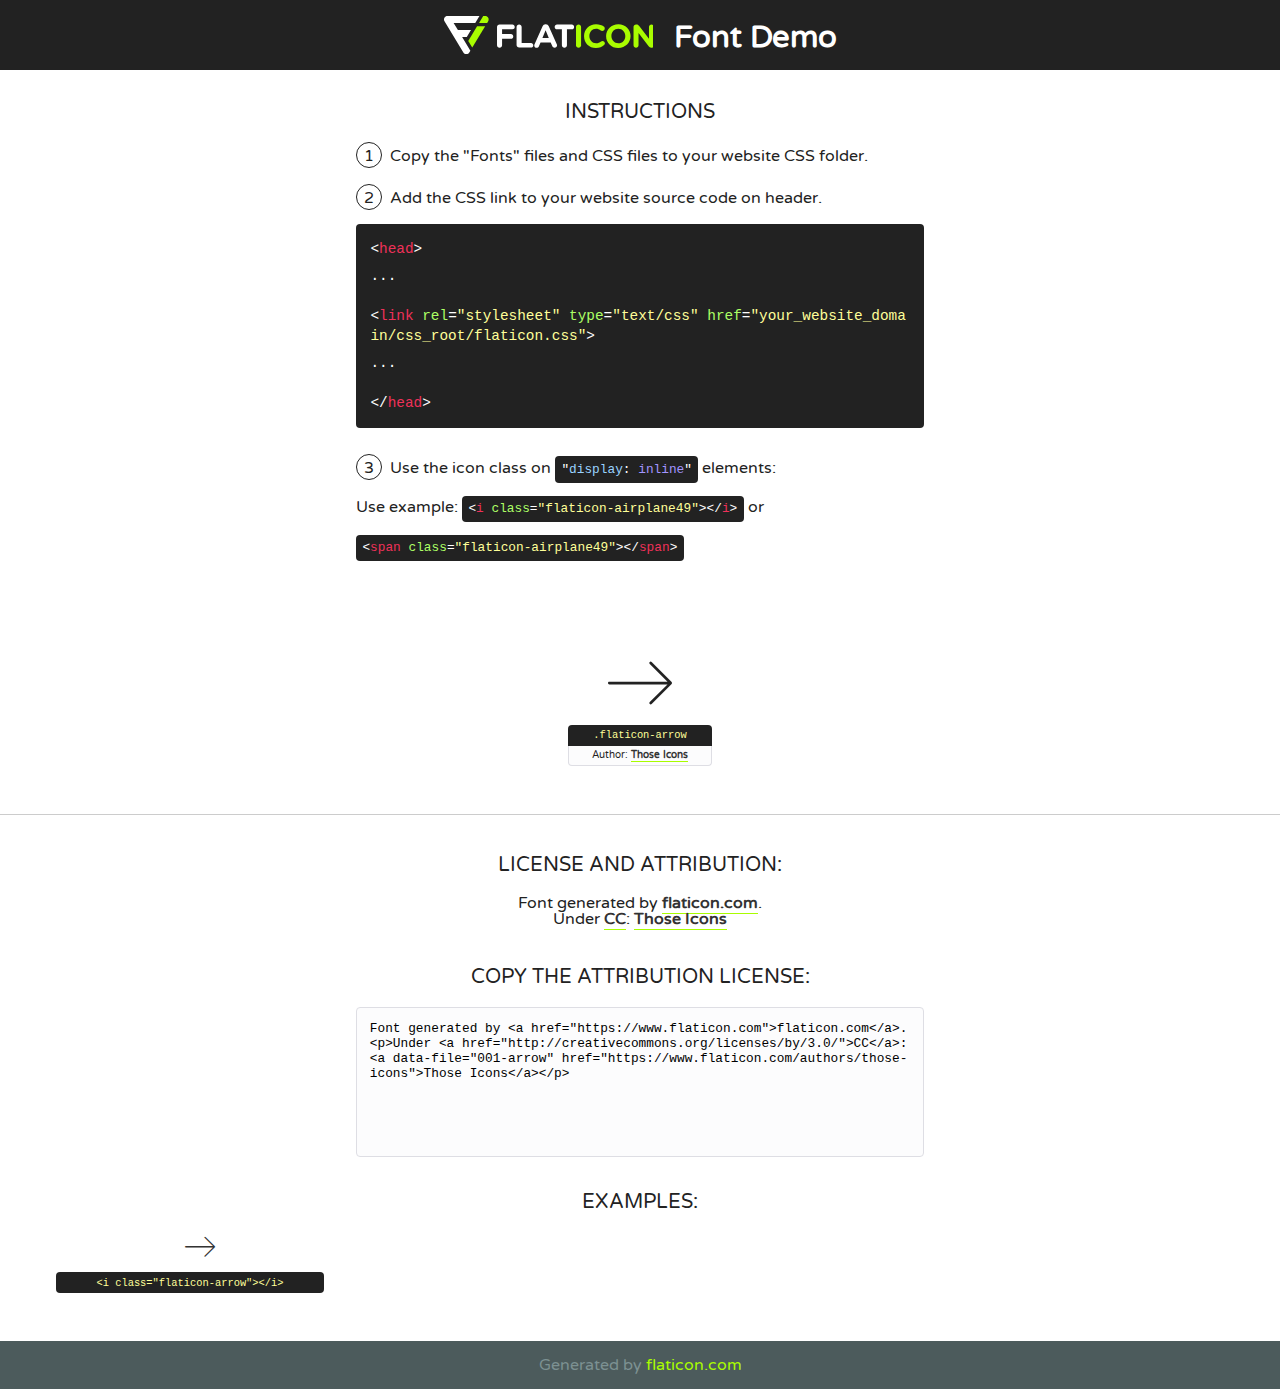
<file: assets/fonts/flaticon.html>
<!DOCTYPE html>
<!--
  Flaticon icon font: Flaticon
  Creation date: 10/02/2020 05:05
-->
<html>
<!DOCTYPE html>
<html>

<head>
    <title>Flaticon WebFont</title>
    <link href="http://fonts.googleapis.com/css?family=Varela+Round" rel="stylesheet" type="text/css" />
    <link rel="stylesheet" type="text/css" href="flaticon.css">
    <meta charset="UTF-8">
    <style>
    html, body, div, span, applet, object, iframe,
    h1, h2, h3, h4, h5, h6, p, blockquote, pre,
    a, abbr, acronym, address, big, cite, code,
    del, dfn, em, img, ins, kbd, q, s, samp,
    small, strike, strong, sub, sup, tt, var,
    b, u, i, center,
    dl, dt, dd, ol, ul, li,
    fieldset, form, label, legend,
    table, caption, tbody, tfoot, thead, tr, th, td,
    article, aside, canvas, details, embed, 
    figure, figcaption, footer, header, hgroup, 
    menu, nav, output, ruby, section, summary,
    time, mark, audio, video {
        margin: 0;
        padding: 0;
        border: 0;
        font-size: 100%;
        font: inherit;
        vertical-align: baseline;
    }
    /* HTML5 display-role reset for older browsers */
    article, aside, details, figcaption, figure, 
    footer, header, hgroup, menu, nav, section {
        display: block;
    }
    body {
        line-height: 1;
    }
    ol, ul {
        list-style: none;
    }
    blockquote, q {
        quotes: none;
    }
    blockquote:before, blockquote:after,
    q:before, q:after {
        content: '';
        content: none;
    }
    table {
        border-collapse: collapse;
        border-spacing: 0;
    }
    body {
        font-family: 'Varela Round', Helvetica, Arial, sans-serif;
        font-size: 16px;
        color: #222;
    }
    a {
        color: #333;
        border-bottom: 1px solid #a9fd00;
        font-weight: bold;
        text-decoration: none;
    }
    * {
        -moz-box-sizing: border-box;
        -webkit-box-sizing: border-box;
        box-sizing: border-box;
        margin: 0;
        padding: 0;
    }
    [class^="flaticon-"]:before, [class*=" flaticon-"]:before, [class^="flaticon-"]:after, [class*=" flaticon-"]:after {
        font-family: Flaticon;
        font-size: 30px;
        font-style: normal;
        margin-left: 20px;
        color: #333;
    }
    .wrapper {
        max-width: 600px;
        margin: auto;
        padding: 0 1em;
    }
    .title {
        font-size: 1.25em;
        text-align: center;
        margin-bottom: 1em;
        text-transform: uppercase;
    }
    header {
        text-align: center;
        background-color: #222;
        color: #fff;
        padding: 1em;
    }
    header .logo {
        width: 210px;
        height: 38px;
        display: inline-block;
        vertical-align: middle;
        margin-right: 1em;
        border: none;
    }
    header strong {
        font-size: 1.95em;
        font-weight: bold;
        vertical-align: middle;
        margin-top: 5px;
        display: inline-block;
    }
    .demo {
        margin: 2em auto;
        line-height: 1.25em;
    }
    .demo ul li {
        margin-bottom: 1em;
    }
    .demo ul li .num {
        color: #222;
        border-radius: 20px;
        display: inline-block;
        width: 26px;
        padding: 3px;
        height: 26px;
        text-align: center;
        margin-right: 0.5em;
        border: 1px solid #222;
    }
    .demo ul li code {
        background-color: #222;
        border-radius: 4px;
        padding: 0.25em 0.5em;
        display: inline-block;
        color: #fff;
        font-family: Consolas,Monaco,Lucida Console,Liberation Mono,DejaVu Sans Mono,Bitstream Vera Sans Mono,Courier New, monospace;
        font-weight: lighter;
        margin-top: 1em;
        font-size: 0.8em;
        word-break: break-all;
    }
    .demo ul li code.big {
        padding: 1em;
        font-size: 0.9em;
    }
    .demo ul li code .red {
        color: #EF3159;
    }
    .demo ul li code .green {
        color: #ACFF65;
    }
    .demo ul li code .yellow {
        color: #FFFF99;
    }
    .demo ul li code .blue {
        color: #99D3FF;
    }
    .demo ul li code .purple {
        color: #A295FF;
    }
    .demo ul li code .dots {
        margin-top: 0.5em;
        display: block;
    }
    #glyphs {
        border-bottom: 1px solid #ccc;
        padding: 2em 0;
        text-align: center;
    }
    .glyph {
        display: inline-block;
        width: 9em;
        margin: 1em;
        text-align: center;
        vertical-align: top;
        background: #FFF;
    }
    .glyph .glyph-icon {
        padding: 10px;
        display: block;
        font-family:"Flaticon";
        font-size: 64px;
        line-height: 1;
    }
    .glyph .glyph-icon:before {
        font-size: 64px;
        color: #222;
        margin-left: 0;
    }
    .class-name {
        font-size: 0.65em;
        background-color: #222;
        color: #fff;
        border-radius: 4px 4px 0 0;
        padding: 0.5em;
        color: #FFFF99;
        font-family: Consolas,Monaco,Lucida Console,Liberation Mono,DejaVu Sans Mono,Bitstream Vera Sans Mono,Courier New, monospace;
    }
    .author-name {
        font-size: 0.6em;
        background-color: #fcfcfd;
        border: 1px solid #DEDEE4;
        border-top: 0;
        border-radius: 0 0 4px 4px;
        padding: 0.5em;
    }
    .class-name:last-child {
        font-size: 10px;
        color:#888;
    }
    .class-name:last-child a {
        font-size: 10px;
        color:#555;
    }
    .class-name:last-child a:hover {
        color:#a9fd00;
    }
    .glyph > input {
        display: block;
        width: 100px;
        margin: 5px auto;
        text-align: center;
        font-size: 12px;
        cursor: text;
    }
    .glyph > input.icon-input {
        font-family:"Flaticon";
        font-size: 16px;
        margin-bottom: 10px;
    }
    .attribution .title {
        margin-top: 2em;
    }
    .attribution textarea {
        background-color: #fcfcfd;
        padding: 1em;
        border: none;
        box-shadow: none;
        border: 1px solid #DEDEE4;
        border-radius: 4px;
        resize: none;
        width: 100%;
        height: 150px;
        font-size: 0.8em;
        font-family: Consolas,Monaco,Lucida Console,Liberation Mono,DejaVu Sans Mono,Bitstream Vera Sans Mono,Courier New, monospace;
        -webkit-appearance: none;
    }
    .iconsuse {
        margin: 2em auto;
        text-align: center;
        max-width: 1200px;
    }
    .iconsuse:after {
        content: '';
        display: table;
        clear: both;
    }
    .iconsuse .image {
        float: left;
        width: 25%;
        padding: 0 1em;
    }
    .iconsuse .image p {
        margin-bottom: 1em;
    }
    .iconsuse .image span {
        display: block;
        font-size: 0.65em;
        background-color: #222;
        color: #fff;
        border-radius: 4px;
        padding: 0.5em;
        color: #FFFF99;
        margin-top: 1em;
        font-family: Consolas,Monaco,Lucida Console,Liberation Mono,DejaVu Sans Mono,Bitstream Vera Sans Mono,Courier New, monospace;
    }
    #footer {
        text-align: center;
        background-color: #4C5B5C;
        color: #7c9192;
        padding: 1em;
    }
    #footer a {
        border: none;
        color: #a9fd00;
        font-weight: normal;
    }
    @media (max-width: 960px) {
        .iconsuse .image {
            width: 50%;
        }
    }
    @media (max-width: 560px) {
        .iconsuse .image {
            width: 100%;
        }
    }
    </style>
</head>

<body class="characters-off">

    <header>
        <a href="https://www.flaticon.com" target="_blank" class="logo">
            <svg version="1.1" xmlns="http://www.w3.org/2000/svg" xmlns:xlink="http://www.w3.org/1999/xlink" xmlns:a="http://ns.adobe.com/AdobeSVGViewerExtensions/3.0/" viewBox="0 0 560.875 102.036" enable-background="new 0 0 560.875 102.036" xml:space="preserve">
                <defs>
                </defs>
                <g>
                    <g class="letters">
                        <path fill="#ffffff" d="M141.596,29.675c0-3.777,2.985-6.767,6.764-6.767h34.438c3.426,0,6.15,2.728,6.15,6.15
                        c0,3.43-2.724,6.149-6.15,6.149h-27.674v13.091h23.719c3.429,0,6.151,2.724,6.151,6.15c0,3.43-2.723,6.149-6.151,6.149h-23.719
                        v17.574c0,3.773-2.986,6.761-6.764,6.761c-3.779,0-6.764-2.989-6.764-6.761V29.675z"></path>
                        <path fill="#ffffff" d="M193.844,29.149c0-3.781,2.985-6.767,6.764-6.767c3.776,0,6.763,2.985,6.763,6.767v42.957h25.039
                        c3.426,0,6.149,2.726,6.149,6.153c0,3.425-2.723,6.15-6.149,6.15h-31.802c-3.779,0-6.764-2.986-6.764-6.768V29.149z"></path>
                        <path fill="#ffffff" d="M241.891,75.71l21.438-48.407c1.492-3.341,4.215-5.357,7.906-5.357h0.792
                        c3.686,0,6.323,2.017,7.815,5.357l21.439,48.407c0.436,0.967,0.701,1.845,0.701,2.723c0,3.602-2.809,6.501-6.414,6.501
                        c-3.161,0-5.269-1.845-6.499-4.655l-4.132-9.661h-27.059l-4.301,10.102c-1.144,2.631-3.426,4.214-6.237,4.214
                        c-3.517,0-6.24-2.81-6.24-6.325C241.1,77.64,241.451,76.677,241.891,75.71z M279.932,58.666l-8.521-20.297l-8.526,20.297H279.932
                        z"></path>
                        <path fill="#ffffff" d="M314.864,35.387H301.86c-3.429,0-6.239-2.813-6.239-6.238c0-3.429,2.811-6.24,6.239-6.24h39.533
                        c3.426,0,6.237,2.811,6.237,6.24c0,3.425-2.811,6.238-6.237,6.238h-13.001v42.785c0,3.773-2.99,6.761-6.764,6.761
                        c-3.779,0-6.764-2.989-6.764-6.761V35.387z"></path>
                        <path fill="#A9FD00" d="M352.615,29.149c0-3.781,2.985-6.767,6.767-6.767c3.774,0,6.761,2.985,6.761,6.767v49.024
                        c0,3.773-2.987,6.761-6.761,6.761c-3.781,0-6.767-2.989-6.767-6.761V29.149z"></path>
                        <path fill="#A9FD00" d="M374.132,53.836v-0.179c0-17.481,13.178-31.801,32.065-31.801c9.22,0,15.459,2.458,20.557,6.238
                        c1.402,1.054,2.637,2.985,2.637,5.357c0,3.692-2.985,6.59-6.681,6.59c-1.845,0-3.071-0.702-4.044-1.319
                        c-3.776-2.813-7.729-4.393-12.562-4.393c-10.364,0-17.831,8.611-17.831,19.154v0.173c0,10.542,7.291,19.329,17.831,19.329
                        c5.715,0,9.492-1.756,13.359-4.834c1.049-0.874,2.458-1.491,4.039-1.491c3.429,0,6.325,2.813,6.325,6.236
                        c0,2.106-1.056,3.78-2.282,4.834c-5.539,4.834-12.036,7.733-21.878,7.733C387.572,85.464,374.132,71.493,374.132,53.836z"></path>
                        <path fill="#A9FD00" d="M433.009,53.836v-0.179c0-17.481,13.79-31.801,32.766-31.801c18.981,0,32.592,14.143,32.592,31.628v0.173
                        c0,17.483-13.785,31.807-32.769,31.807C446.625,85.464,433.009,71.32,433.009,53.836z M484.224,53.836v-0.179
                        c0-10.539-7.725-19.326-18.626-19.326c-10.893,0-18.449,8.611-18.449,19.154v0.173c0,10.542,7.73,19.329,18.626,19.329
                        C476.676,72.986,484.224,64.378,484.224,53.836z"></path>
                        <path fill="#A9FD00" d="M506.233,29.321c0-3.774,2.99-6.763,6.767-6.763h1.401c3.252,0,5.183,1.583,7.029,3.953l26.093,34.265
                        V29.059c0-3.692,2.99-6.677,6.681-6.677c3.683,0,6.671,2.985,6.671,6.677v48.934c0,3.78-2.987,6.765-6.764,6.765h-0.436
                        c-3.257,0-5.188-1.581-7.034-3.953l-27.056-35.492v32.944c0,3.687-2.985,6.676-6.678,6.676c-3.683,0-6.673-2.989-6.673-6.676
                        V29.321z"></path>
                    </g>
                    <g class="insignia">
                        <path fill="#ffffff" d="M48.372,56.137h12.517l11.156-18.537H37.186L25.688,18.539h57.825L94.668,0H9.271
                        C5.925,0,2.842,1.801,1.198,4.716c-1.644,2.907-1.593,6.482,0.134,9.343l50.38,83.501c1.678,2.781,4.689,4.476,7.938,4.476
                        c3.246,0,6.257-1.695,7.935-4.476l2.898-4.804L48.372,56.137z"></path>
                        <g class="i">
                            <path fill="#A9FD00" d="M93.575,18.539h0.031v0.004l21.652,0.004l2.705-4.488c1.727-2.861,1.778-6.436,0.133-9.343
                            C116.454,1.801,113.371,0,110.026,0h-5.294L93.575,18.539z"></path>
                            <polygon fill="#A9FD00" points="88.291,27.356 64.725,66.486 75.519,84.404 109.942,27.356"></polygon>
                        </g>
                    </g>
                </g>
            </svg>
        </a>
        <strong>Font Demo</strong>
    </header>


    <section class="demo wrapper">

        <p class="title">Instructions</p>

        <ul>
            <li>
                <span class="num">1</span>Copy the "Fonts" files and CSS files to your website CSS folder.
            </li>
            <li>
                <span class="num">2</span>Add the CSS link to your website source code on header.
                <code class="big">
                    &lt;<span class="red">head</span>&gt;
                    <br/><span class="dots">...</span>
                    <br/>&lt;<span class="red">link</span> <span class="green">rel</span>=<span class="yellow">"stylesheet"</span> <span class="green">type</span>=<span class="yellow">"text/css"</span> <span class="green">href</span>=<span class="yellow">"your_website_domain/css_root/flaticon.css"</span>&gt;
                    <br/><span class="dots">...</span>
                    <br/>&lt;/<span class="red">head</span>&gt;
                </code>
            </li>

            <li>
                <p>
                    <span class="num">3</span>Use the icon class on <code>"<span class="blue">display</span>:<span class="purple"> inline</span>"</code> elements:
                    <br />
                    Use example: <code>&lt;<span class="red">i</span> <span class="green">class</span>=<span class="yellow">&quot;flaticon-airplane49&quot;</span>&gt;&lt;/<span class="red">i</span>&gt;</code> or <code>&lt;<span class="red">span</span> <span class="green">class</span>=<span class="yellow">&quot;flaticon-airplane49&quot;</span>&gt;&lt;/<span class="red">span</span>&gt;</code>
            </li>
        </ul>

    </section>




   <section id="glyphs">          
    
      
        <div class="glyph"><div class="glyph-icon flaticon-arrow"></div>
            <div class="class-name">.flaticon-arrow</div>
            <div class="author-name">Author: <a data-file="001-arrow" href="https://www.flaticon.com/authors/those-icons">Those Icons</a> </div> 
        </div>        
        

    </section>



    <section class="attribution wrapper"   style="text-align:center;">

      <div class="title">License and attribution:</div><div class="attrDiv">Font generated by <a href="https://www.flaticon.com">flaticon.com</a>. <div><p>Under <a href="http://creativecommons.org/licenses/by/3.0/">CC</a>: <a data-file="001-arrow" href="https://www.flaticon.com/authors/those-icons">Those Icons</a></p>  </div>
      </div>
      <div class="title">Copy the Attribution License:</div>

    <textarea onclick="this.focus();this.select();">Font generated by &lt;a href=&quot;https://www.flaticon.com&quot;&gt;flaticon.com&lt;/a&gt;. <p>Under <a href="http://creativecommons.org/licenses/by/3.0/">CC</a>: <a data-file="001-arrow" href="https://www.flaticon.com/authors/those-icons">Those Icons</a></p>  
     </textarea>

    </section>

    <section class="iconsuse">

          <div class="title">Examples:</div>            
             
            <div class="image">
                <p>
                    <i class="glyph-icon flaticon-arrow"></i> 
                    <span>&lt;i class=&quot;flaticon-arrow&quot;&gt;&lt;/i&gt;</span>
                </p>
            </div>
                       
        </div>
                            
    </section>

<div id="footer">
    <div>Generated by <a href="https://www.flaticon.com">flaticon.com</a>
    </div>
</div>



</body>
</html>
</file>
<file: assets/css/themify-icons.css>
@font-face {
	font-family: 'themify';
	src:url('../fonts/themify.eot?-fvbane');


	src:url('../fonts/themify.eot?#iefix-fvbane') format('embedded-opentype'),
		url('../fonts/themify.woff?-fvbane') format('woff'),
		url('../fonts/themify.ttf?-fvbane') format('truetype'),
		url('../fonts/themify.svg?-fvbane#themify') format('svg');
	font-weight: normal;
	font-style: normal;
}

[class^="ti-"], [class*=" ti-"] {
	font-family: 'themify';
	speak: none;
	font-style: normal;
	font-weight: normal;
	font-variant: normal;
	text-transform: none;
	line-height: 1;

	/* Better Font Rendering =========== */
	-webkit-font-smoothing: antialiased;
	-moz-osx-font-smoothing: grayscale;
}

.ti-wand:before {
	content: "\e600";
}
.ti-volume:before {
	content: "\e601";
}
.ti-user:before {
	content: "\e602";
}
.ti-unlock:before {
	content: "\e603";
}
.ti-unlink:before {
	content: "\e604";
}
.ti-trash:before {
	content: "\e605";
}
.ti-thought:before {
	content: "\e606";
}
.ti-target:before {
	content: "\e607";
}
.ti-tag:before {
	content: "\e608";
}
.ti-tablet:before {
	content: "\e609";
}
.ti-star:before {
	content: "\e60a";
}
.ti-spray:before {
	content: "\e60b";
}
.ti-signal:before {
	content: "\e60c";
}
.ti-shopping-cart:before {
	content: "\e60d";
}
.ti-shopping-cart-full:before {
	content: "\e60e";
}
.ti-settings:before {
	content: "\e60f";
}
.ti-search:before {
	content: "\e610";
}
.ti-zoom-in:before {
	content: "\e611";
}
.ti-zoom-out:before {
	content: "\e612";
}
.ti-cut:before {
	content: "\e613";
}
.ti-ruler:before {
	content: "\e614";
}
.ti-ruler-pencil:before {
	content: "\e615";
}
.ti-ruler-alt:before {
	content: "\e616";
}
.ti-bookmark:before {
	content: "\e617";
}
.ti-bookmark-alt:before {
	content: "\e618";
}
.ti-reload:before {
	content: "\e619";
}
.ti-plus:before {
	content: "\e61a";
}
.ti-pin:before {
	content: "\e61b";
}
.ti-pencil:before {
	content: "\e61c";
}
.ti-pencil-alt:before {
	content: "\e61d";
}
.ti-paint-roller:before {
	content: "\e61e";
}
.ti-paint-bucket:before {
	content: "\e61f";
}
.ti-na:before {
	content: "\e620";
}
.ti-mobile:before {
	content: "\e621";
}
.ti-minus:before {
	content: "\e622";
}
.ti-medall:before {
	content: "\e623";
}
.ti-medall-alt:before {
	content: "\e624";
}
.ti-marker:before {
	content: "\e625";
}
.ti-marker-alt:before {
	content: "\e626";
}
.ti-arrow-up:before {
	content: "\e627";
}
.ti-arrow-right:before {
	content: "\e628";
}
.ti-arrow-left:before {
	content: "\e629";
}
.ti-arrow-down:before {
	content: "\e62a";
}
.ti-lock:before {
	content: "\e62b";
}
.ti-location-arrow:before {
	content: "\e62c";
}
.ti-link:before {
	content: "\e62d";
}
.ti-layout:before {
	content: "\e62e";
}
.ti-layers:before {
	content: "\e62f";
}
.ti-layers-alt:before {
	content: "\e630";
}
.ti-key:before {
	content: "\e631";
}
.ti-import:before {
	content: "\e632";
}
.ti-image:before {
	content: "\e633";
}
.ti-heart:before {
	content: "\e634";
}
.ti-heart-broken:before {
	content: "\e635";
}
.ti-hand-stop:before {
	content: "\e636";
}
.ti-hand-open:before {
	content: "\e637";
}
.ti-hand-drag:before {
	content: "\e638";
}
.ti-folder:before {
	content: "\e639";
}
.ti-flag:before {
	content: "\e63a";
}
.ti-flag-alt:before {
	content: "\e63b";
}
.ti-flag-alt-2:before {
	content: "\e63c";
}
.ti-eye:before {
	content: "\e63d";
}
.ti-export:before {
	content: "\e63e";
}
.ti-exchange-vertical:before {
	content: "\e63f";
}
.ti-desktop:before {
	content: "\e640";
}
.ti-cup:before {
	content: "\e641";
}
.ti-crown:before {
	content: "\e642";
}
.ti-comments:before {
	content: "\e643";
}
.ti-comment:before {
	content: "\e644";
}
.ti-comment-alt:before {
	content: "\e645";
}
.ti-close:before {
	content: "\e646";
}
.ti-clip:before {
	content: "\e647";
}
.ti-angle-up:before {
	content: "\e648";
}
.ti-angle-right:before {
	content: "\e649";
}
.ti-angle-left:before {
	content: "\e64a";
}
.ti-angle-down:before {
	content: "\e64b";
}
.ti-check:before {
	content: "\e64c";
}
.ti-check-box:before {
	content: "\e64d";
}
.ti-camera:before {
	content: "\e64e";
}
.ti-announcement:before {
	content: "\e64f";
}
.ti-brush:before {
	content: "\e650";
}
.ti-briefcase:before {
	content: "\e651";
}
.ti-bolt:before {
	content: "\e652";
}
.ti-bolt-alt:before {
	content: "\e653";
}
.ti-blackboard:before {
	content: "\e654";
}
.ti-bag:before {
	content: "\e655";
}
.ti-move:before {
	content: "\e656";
}
.ti-arrows-vertical:before {
	content: "\e657";
}
.ti-arrows-horizontal:before {
	content: "\e658";
}
.ti-fullscreen:before {
	content: "\e659";
}
.ti-arrow-top-right:before {
	content: "\e65a";
}
.ti-arrow-top-left:before {
	content: "\e65b";
}
.ti-arrow-circle-up:before {
	content: "\e65c";
}
.ti-arrow-circle-right:before {
	content: "\e65d";
}
.ti-arrow-circle-left:before {
	content: "\e65e";
}
.ti-arrow-circle-down:before {
	content: "\e65f";
}
.ti-angle-double-up:before {
	content: "\e660";
}
.ti-angle-double-right:before {
	content: "\e661";
}
.ti-angle-double-left:before {
	content: "\e662";
}
.ti-angle-double-down:before {
	content: "\e663";
}
.ti-zip:before {
	content: "\e664";
}
.ti-world:before {
	content: "\e665";
}
.ti-wheelchair:before {
	content: "\e666";
}
.ti-view-list:before {
	content: "\e667";
}
.ti-view-list-alt:before {
	content: "\e668";
}
.ti-view-grid:before {
	content: "\e669";
}
.ti-uppercase:before {
	content: "\e66a";
}
.ti-upload:before {
	content: "\e66b";
}
.ti-underline:before {
	content: "\e66c";
}
.ti-truck:before {
	content: "\e66d";
}
.ti-timer:before {
	content: "\e66e";
}
.ti-ticket:before {
	content: "\e66f";
}
.ti-thumb-up:before {
	content: "\e670";
}
.ti-thumb-down:before {
	content: "\e671";
}
.ti-text:before {
	content: "\e672";
}
.ti-stats-up:before {
	content: "\e673";
}
.ti-stats-down:before {
	content: "\e674";
}
.ti-split-v:before {
	content: "\e675";
}
.ti-split-h:before {
	content: "\e676";
}
.ti-smallcap:before {
	content: "\e677";
}
.ti-shine:before {
	content: "\e678";
}
.ti-shift-right:before {
	content: "\e679";
}
.ti-shift-left:before {
	content: "\e67a";
}
.ti-shield:before {
	content: "\e67b";
}
.ti-notepad:before {
	content: "\e67c";
}
.ti-server:before {
	content: "\e67d";
}
.ti-quote-right:before {
	content: "\e67e";
}
.ti-quote-left:before {
	content: "\e67f";
}
.ti-pulse:before {
	content: "\e680";
}
.ti-printer:before {
	content: "\e681";
}
.ti-power-off:before {
	content: "\e682";
}
.ti-plug:before {
	content: "\e683";
}
.ti-pie-chart:before {
	content: "\e684";
}
.ti-paragraph:before {
	content: "\e685";
}
.ti-panel:before {
	content: "\e686";
}
.ti-package:before {
	content: "\e687";
}
.ti-music:before {
	content: "\e688";
}
.ti-music-alt:before {
	content: "\e689";
}
.ti-mouse:before {
	content: "\e68a";
}
.ti-mouse-alt:before {
	content: "\e68b";
}
.ti-money:before {
	content: "\e68c";
}
.ti-microphone:before {
	content: "\e68d";
}
.ti-menu:before {
	content: "\e68e";
}
.ti-menu-alt:before {
	content: "\e68f";
}
.ti-map:before {
	content: "\e690";
}
.ti-map-alt:before {
	content: "\e691";
}
.ti-loop:before {
	content: "\e692";
}
.ti-location-pin:before {
	content: "\e693";
}
.ti-list:before {
	content: "\e694";
}
.ti-light-bulb:before {
	content: "\e695";
}
.ti-Italic:before {
	content: "\e696";
}
.ti-info:before {
	content: "\e697";
}
.ti-infinite:before {
	content: "\e698";
}
.ti-id-badge:before {
	content: "\e699";
}
.ti-hummer:before {
	content: "\e69a";
}
.ti-home:before {
	content: "\e69b";
}
.ti-help:before {
	content: "\e69c";
}
.ti-headphone:before {
	content: "\e69d";
}
.ti-harddrives:before {
	content: "\e69e";
}
.ti-harddrive:before {
	content: "\e69f";
}
.ti-gift:before {
	content: "\e6a0";
}
.ti-game:before {
	content: "\e6a1";
}
.ti-filter:before {
	content: "\e6a2";
}
.ti-files:before {
	content: "\e6a3";
}
.ti-file:before {
	content: "\e6a4";
}
.ti-eraser:before {
	content: "\e6a5";
}
.ti-envelope:before {
	content: "\e6a6";
}
.ti-download:before {
	content: "\e6a7";
}
.ti-direction:before {
	content: "\e6a8";
}
.ti-direction-alt:before {
	content: "\e6a9";
}
.ti-dashboard:before {
	content: "\e6aa";
}
.ti-control-stop:before {
	content: "\e6ab";
}
.ti-control-shuffle:before {
	content: "\e6ac";
}
.ti-control-play:before {
	content: "\e6ad";
}
.ti-control-pause:before {
	content: "\e6ae";
}
.ti-control-forward:before {
	content: "\e6af";
}
.ti-control-backward:before {
	content: "\e6b0";
}
.ti-cloud:before {
	content: "\e6b1";
}
.ti-cloud-up:before {
	content: "\e6b2";
}
.ti-cloud-down:before {
	content: "\e6b3";
}
.ti-clipboard:before {
	content: "\e6b4";
}
.ti-car:before {
	content: "\e6b5";
}
.ti-calendar:before {
	content: "\e6b6";
}
.ti-book:before {
	content: "\e6b7";
}
.ti-bell:before {
	content: "\e6b8";
}
.ti-basketball:before {
	content: "\e6b9";
}
.ti-bar-chart:before {
	content: "\e6ba";
}
.ti-bar-chart-alt:before {
	content: "\e6bb";
}
.ti-back-right:before {
	content: "\e6bc";
}
.ti-back-left:before {
	content: "\e6bd";
}
.ti-arrows-corner:before {
	content: "\e6be";
}
.ti-archive:before {
	content: "\e6bf";
}
.ti-anchor:before {
	content: "\e6c0";
}
.ti-align-right:before {
	content: "\e6c1";
}
.ti-align-left:before {
	content: "\e6c2";
}
.ti-align-justify:before {
	content: "\e6c3";
}
.ti-align-center:before {
	content: "\e6c4";
}
.ti-alert:before {
	content: "\e6c5";
}
.ti-alarm-clock:before {
	content: "\e6c6";
}
.ti-agenda:before {
	content: "\e6c7";
}
.ti-write:before {
	content: "\e6c8";
}
.ti-window:before {
	content: "\e6c9";
}
.ti-widgetized:before {
	content: "\e6ca";
}
.ti-widget:before {
	content: "\e6cb";
}
.ti-widget-alt:before {
	content: "\e6cc";
}
.ti-wallet:before {
	content: "\e6cd";
}
.ti-video-clapper:before {
	content: "\e6ce";
}
.ti-video-camera:before {
	content: "\e6cf";
}
.ti-vector:before {
	content: "\e6d0";
}
.ti-themify-logo:before {
	content: "\e6d1";
}
.ti-themify-favicon:before {
	content: "\e6d2";
}
.ti-themify-favicon-alt:before {
	content: "\e6d3";
}
.ti-support:before {
	content: "\e6d4";
}
.ti-stamp:before {
	content: "\e6d5";
}
.ti-split-v-alt:before {
	content: "\e6d6";
}
.ti-slice:before {
	content: "\e6d7";
}
.ti-shortcode:before {
	content: "\e6d8";
}
.ti-shift-right-alt:before {
	content: "\e6d9";
}
.ti-shift-left-alt:before {
	content: "\e6da";
}
.ti-ruler-alt-2:before {
	content: "\e6db";
}
.ti-receipt:before {
	content: "\e6dc";
}
.ti-pin2:before {
	content: "\e6dd";
}
.ti-pin-alt:before {
	content: "\e6de";
}
.ti-pencil-alt2:before {
	content: "\e6df";
}
.ti-palette:before {
	content: "\e6e0";
}
.ti-more:before {
	content: "\e6e1";
}
.ti-more-alt:before {
	content: "\e6e2";
}
.ti-microphone-alt:before {
	content: "\e6e3";
}
.ti-magnet:before {
	content: "\e6e4";
}
.ti-line-double:before {
	content: "\e6e5";
}
.ti-line-dotted:before {
	content: "\e6e6";
}
.ti-line-dashed:before {
	content: "\e6e7";
}
.ti-layout-width-full:before {
	content: "\e6e8";
}
.ti-layout-width-default:before {
	content: "\e6e9";
}
.ti-layout-width-default-alt:before {
	content: "\e6ea";
}
.ti-layout-tab:before {
	content: "\e6eb";
}
.ti-layout-tab-window:before {
	content: "\e6ec";
}
.ti-layout-tab-v:before {
	content: "\e6ed";
}
.ti-layout-tab-min:before {
	content: "\e6ee";
}
.ti-layout-slider:before {
	content: "\e6ef";
}
.ti-layout-slider-alt:before {
	content: "\e6f0";
}
.ti-layout-sidebar-right:before {
	content: "\e6f1";
}
.ti-layout-sidebar-none:before {
	content: "\e6f2";
}
.ti-layout-sidebar-left:before {
	content: "\e6f3";
}
.ti-layout-placeholder:before {
	content: "\e6f4";
}
.ti-layout-menu:before {
	content: "\e6f5";
}
.ti-layout-menu-v:before {
	content: "\e6f6";
}
.ti-layout-menu-separated:before {
	content: "\e6f7";
}
.ti-layout-menu-full:before {
	content: "\e6f8";
}
.ti-layout-media-right-alt:before {
	content: "\e6f9";
}
.ti-layout-media-right:before {
	content: "\e6fa";
}
.ti-layout-media-overlay:before {
	content: "\e6fb";
}
.ti-layout-media-overlay-alt:before {
	content: "\e6fc";
}
.ti-layout-media-overlay-alt-2:before {
	content: "\e6fd";
}
.ti-layout-media-left-alt:before {
	content: "\e6fe";
}
.ti-layout-media-left:before {
	content: "\e6ff";
}
.ti-layout-media-center-alt:before {
	content: "\e700";
}
.ti-layout-media-center:before {
	content: "\e701";
}
.ti-layout-list-thumb:before {
	content: "\e702";
}
.ti-layout-list-thumb-alt:before {
	content: "\e703";
}
.ti-layout-list-post:before {
	content: "\e704";
}
.ti-layout-list-large-image:before {
	content: "\e705";
}
.ti-layout-line-solid:before {
	content: "\e706";
}
.ti-layout-grid4:before {
	content: "\e707";
}
.ti-layout-grid3:before {
	content: "\e708";
}
.ti-layout-grid2:before {
	content: "\e709";
}
.ti-layout-grid2-thumb:before {
	content: "\e70a";
}
.ti-layout-cta-right:before {
	content: "\e70b";
}
.ti-layout-cta-left:before {
	content: "\e70c";
}
.ti-layout-cta-center:before {
	content: "\e70d";
}
.ti-layout-cta-btn-right:before {
	content: "\e70e";
}
.ti-layout-cta-btn-left:before {
	content: "\e70f";
}
.ti-layout-column4:before {
	content: "\e710";
}
.ti-layout-column3:before {
	content: "\e711";
}
.ti-layout-column2:before {
	content: "\e712";
}
.ti-layout-accordion-separated:before {
	content: "\e713";
}
.ti-layout-accordion-merged:before {
	content: "\e714";
}
.ti-layout-accordion-list:before {
	content: "\e715";
}
.ti-ink-pen:before {
	content: "\e716";
}
.ti-info-alt:before {
	content: "\e717";
}
.ti-help-alt:before {
	content: "\e718";
}
.ti-headphone-alt:before {
	content: "\e719";
}
.ti-hand-point-up:before {
	content: "\e71a";
}
.ti-hand-point-right:before {
	content: "\e71b";
}
.ti-hand-point-left:before {
	content: "\e71c";
}
.ti-hand-point-down:before {
	content: "\e71d";
}
.ti-gallery:before {
	content: "\e71e";
}
.ti-face-smile:before {
	content: "\e71f";
}
.ti-face-sad:before {
	content: "\e720";
}
.ti-credit-card:before {
	content: "\e721";
}
.ti-control-skip-forward:before {
	content: "\e722";
}
.ti-control-skip-backward:before {
	content: "\e723";
}
.ti-control-record:before {
	content: "\e724";
}
.ti-control-eject:before {
	content: "\e725";
}
.ti-comments-smiley:before {
	content: "\e726";
}
.ti-brush-alt:before {
	content: "\e727";
}
.ti-youtube:before {
	content: "\e728";
}
.ti-vimeo:before {
	content: "\e729";
}
.ti-twitter:before {
	content: "\e72a";
}
.ti-time:before {
	content: "\e72b";
}
.ti-tumblr:before {
	content: "\e72c";
}
.ti-skype:before {
	content: "\e72d";
}
.ti-share:before {
	content: "\e72e";
}
.ti-share-alt:before {
	content: "\e72f";
}
.ti-rocket:before {
	content: "\e730";
}
.ti-pinterest:before {
	content: "\e731";
}
.ti-new-window:before {
	content: "\e732";
}
.ti-microsoft:before {
	content: "\e733";
}
.ti-list-ol:before {
	content: "\e734";
}
.ti-linkedin:before {
	content: "\e735";
}
.ti-layout-sidebar-2:before {
	content: "\e736";
}
.ti-layout-grid4-alt:before {
	content: "\e737";
}
.ti-layout-grid3-alt:before {
	content: "\e738";
}
.ti-layout-grid2-alt:before {
	content: "\e739";
}
.ti-layout-column4-alt:before {
	content: "\e73a";
}
.ti-layout-column3-alt:before {
	content: "\e73b";
}
.ti-layout-column2-alt:before {
	content: "\e73c";
}
.ti-instagram:before {
	content: "\e73d";
}
.ti-google:before {
	content: "\e73e";
}
.ti-github:before {
	content: "\e73f";
}
.ti-flickr:before {
	content: "\e740";
}
.ti-facebook:before {
	content: "\e741";
}
.ti-dropbox:before {
	content: "\e742";
}
.ti-dribbble:before {
	content: "\e743";
}
.ti-apple:before {
	content: "\e744";
}
.ti-android:before {
	content: "\e745";
}
.ti-save:before {
	content: "\e746";
}
.ti-save-alt:before {
	content: "\e747";
}
.ti-yahoo:before {
	content: "\e748";
}
.ti-wordpress:before {
	content: "\e749";
}
.ti-vimeo-alt:before {
	content: "\e74a";
}
.ti-twitter-alt:before {
	content: "\e74b";
}
.ti-tumblr-alt:before {
	content: "\e74c";
}
.ti-trello:before {
	content: "\e74d";
}
.ti-stack-overflow:before {
	content: "\e74e";
}
.ti-soundcloud:before {
	content: "\e74f";
}
.ti-sharethis:before {
	content: "\e750";
}
.ti-sharethis-alt:before {
	content: "\e751";
}
.ti-reddit:before {
	content: "\e752";
}
.ti-pinterest-alt:before {
	content: "\e753";
}
.ti-microsoft-alt:before {
	content: "\e754";
}
.ti-linux:before {
	content: "\e755";
}
.ti-jsfiddle:before {
	content: "\e756";
}
.ti-joomla:before {
	content: "\e757";
}
.ti-html5:before {
	content: "\e758";
}
.ti-flickr-alt:before {
	content: "\e759";
}
.ti-email:before {
	content: "\e75a";
}
.ti-drupal:before {
	content: "\e75b";
}
.ti-dropbox-alt:before {
	content: "\e75c";
}
.ti-css3:before {
	content: "\e75d";
}
.ti-rss:before {
	content: "\e75e";
}
.ti-rss-alt:before {
	content: "\e75f";
}
</file>
<file: assets/css/nice-select.css>
.nice-select {
  -webkit-tap-highlight-color: transparent;
  background-color: #fff;
  border-radius: 5px;
  border: solid 1px #e8e8e8;
  box-sizing: border-box;
  clear: both;
  cursor: pointer;
  display: block;
  float: left;
  font-family: inherit;
  font-size: 14px;
  font-weight: normal;
  height: 42px;
  line-height: 40px;
  outline: none;
  padding-left: 18px;
  padding-right: 30px;
  position: relative;
  text-align: left !important;
  -webkit-transition: all 0.2s ease-in-out;
  transition: all 0.2s ease-in-out;
  -webkit-user-select: none;
     -moz-user-select: none;
      -ms-user-select: none;
          user-select: none;
  white-space: nowrap;
  width: auto; }
  .nice-select:hover {
    border-color: #dbdbdb; }
  .nice-select:active, .nice-select.open, .nice-select:focus {
    border-color: #999; }
  .nice-select:after {
    border-bottom: 2px solid #999;
    border-right: 2px solid #999;
    content: '';
    display: block;
    height: 5px;
    margin-top: -4px;
    pointer-events: none;
    position: absolute;
    right: 12px;
    top: 50%;
    -webkit-transform-origin: 66% 66%;
        -ms-transform-origin: 66% 66%;
            transform-origin: 66% 66%;
    -webkit-transform: rotate(45deg);
        -ms-transform: rotate(45deg);
            transform: rotate(45deg);
    -webkit-transition: all 0.15s ease-in-out;
    transition: all 0.15s ease-in-out;
    width: 5px; }
  .nice-select.open:after {
    -webkit-transform: rotate(-135deg);
        -ms-transform: rotate(-135deg);
            transform: rotate(-135deg); }
  .nice-select.open .list {
    opacity: 1;
    pointer-events: auto;
    -webkit-transform: scale(1) translateY(0);
        -ms-transform: scale(1) translateY(0);
            transform: scale(1) translateY(0); }
  .nice-select.disabled {
    border-color: #ededed;
    color: #999;
    pointer-events: none; }
    .nice-select.disabled:after {
      border-color: #cccccc; }
  .nice-select.wide {
    width: 100%; }
    .nice-select.wide .list {
      left: 0 !important;
      right: 0 !important; }
  .nice-select.right {
    float: right; }
    .nice-select.right .list {
      left: auto;
      right: 0; }
  .nice-select.small {
    font-size: 12px;
    height: 36px;
    line-height: 34px; }
    .nice-select.small:after {
      height: 4px;
      width: 4px; }
    .nice-select.small .option {
      line-height: 34px;
      min-height: 34px; }
  .nice-select .list {
    background-color: #fff;
    border-radius: 5px;
    box-shadow: 0 0 0 1px rgba(68, 68, 68, 0.11);
    box-sizing: border-box;
    margin-top: 4px;
    opacity: 0;
    overflow: hidden;
    padding: 0;
    pointer-events: none;
    position: absolute;
    top: 100%;
    left: 0;
    -webkit-transform-origin: 50% 0;
        -ms-transform-origin: 50% 0;
            transform-origin: 50% 0;
    -webkit-transform: scale(0.75) translateY(-21px);
        -ms-transform: scale(0.75) translateY(-21px);
            transform: scale(0.75) translateY(-21px);
    -webkit-transition: all 0.2s cubic-bezier(0.5, 0, 0, 1.25), opacity 0.15s ease-out;
    transition: all 0.2s cubic-bezier(0.5, 0, 0, 1.25), opacity 0.15s ease-out;
    z-index: 9; }
    .nice-select .list:hover .option:not(:hover) {
      background-color: transparent !important; }
  .nice-select .option {
    cursor: pointer;
    font-weight: 400;
    line-height: 40px;
    list-style: none;
    min-height: 40px;
    outline: none;
    padding-left: 18px;
    padding-right: 29px;
    text-align: left;
    -webkit-transition: all 0.2s;
    transition: all 0.2s; }
    .nice-select .option:hover, .nice-select .option.focus, .nice-select .option.selected.focus {
      background-color: #f6f6f6; }
    .nice-select .option.selected {
      font-weight: bold; }
    .nice-select .option.disabled {
      background-color: transparent;
      color: #999;
      cursor: default; }

.no-csspointerevents .nice-select .list {
  display: none; }

.no-csspointerevents .nice-select.open .list {
  display: block; }
</file>
<file: assets/css/style.css>
@import url("https://fonts.googleapis.com/css?family=Inconsolata:700");@import url("https://fonts.googleapis.com/css?family=Roboto:100,300,400,500,700,900&display=swap");.color1{background:#ffe7e6}.color2{background:#f4ffd5}.color3{background:#e1fcff}.color4{background:#fff9c6}.top-bg{background:#0000}.white-bg{background:#ffffff}.gray-bg{background:#f5f5f5}.gray-bg{background:#f7f7fd}.white-bg{background:#fff}.black-bg{background:#000}.theme-bg{background:#fc3f00}.brand-bg{background:#f1f4fa}.testimonial-bg{background:#f9fafc}.white-color{color:#fff}.black-color{color:#000}.theme-color{color:#fc3f00}.boxed-btn{background:#fff;color:#fc3f00 !important;display:inline-block;padding:18px 44px;font-family:"Roboto",sans-serif;font-size:14px;font-weight:400;border:0;border:1px solid #fc3f00;letter-spacing:3px;text-align:center;color:#fc3f00;text-transform:uppercase;cursor:pointer}.boxed-btn:hover{background:#fc3f00;color:#fff !important;border:1px solid #fc3f00}.boxed-btn:focus{outline:none}.boxed-btn.large-width{width:220px}[data-overlay]{position:relative;background-size:cover;background-repeat:no-repeat;background-position:center center}[data-overlay]::before{position:absolute;left:0;top:0;right:0;bottom:0;content:""}[data-opacity="1"]::before{opacity:0.1}[data-opacity="2"]::before{opacity:0.2}[data-opacity="3"]::before{opacity:0.3}[data-opacity="4"]::before{opacity:0.4}[data-opacity="5"]::before{opacity:0.5}[data-opacity="6"]::before{opacity:0.6}[data-opacity="7"]::before{opacity:0.7}[data-opacity="8"]::before{opacity:0.8}[data-opacity="9"]::before{opacity:0.9}::placeholder{color:#838383}body{font-family:"Roboto",sans-serif;font-weight:normal;font-style:normal}h1,h2,h3,h4,h5,h6{font-family:"Roboto",sans-serif;color:#000;margin-top:0px;font-style:normal;font-weight:500;text-transform:normal}p{font-family:"Roboto",sans-serif;color:#506172;font-size:16px;line-height:30px;margin-bottom:15px;font-weight:normal}.bg-img-1{background-image:url(../img/slider/slider-img-1.jpg)}.bg-img-2{background-image:url(../img/background-img/bg-img-2.jpg)}.cta-bg-1{background-image:url(../img/background-img/bg-img-3.jpg)}.img{max-width:100%;-webkit-transition:all .3s ease-out 0s;-moz-transition:all .3s ease-out 0s;-ms-transition:all .3s ease-out 0s;-o-transition:all .3s ease-out 0s;transition:all .3s ease-out 0s}.f-left{float:left}.f-right{float:right}.fix{overflow:hidden}.clear{clear:both}a,.button{-webkit-transition:all .3s ease-out 0s;-moz-transition:all .3s ease-out 0s;-ms-transition:all .3s ease-out 0s;-o-transition:all .3s ease-out 0s;transition:all .3s ease-out 0s}a:focus,.button:focus{text-decoration:none;outline:none}a{color:#635c5c}a:hover{color:#fff}a:focus,a:hover,.portfolio-cat a:hover,.footer -menu li a:hover{text-decoration:none}a,button{color:#fff;outline:medium none}button:focus,input:focus,input:focus,textarea,textarea:focus{outline:0}.uppercase{text-transform:uppercase}input:focus::-moz-placeholder{opacity:0;-webkit-transition:.4s;-o-transition:.4s;transition:.4s}.capitalize{text-transform:capitalize}h1 a,h2 a,h3 a,h4 a,h5 a,h6 a{color:inherit}ul{margin:0px;padding:0px}li{list-style:none}hr{border-bottom:1px solid #eceff8;border-top:0 none;margin:30px 0;padding:0}.theme-overlay{position:relative}.theme-overlay::before{background:#1696e7 none repeat scroll 0 0;content:"";height:100%;left:0;opacity:0.6;position:absolute;top:0;width:100%}.overlay{position:relative;z-index:0}.overlay::before{position:absolute;content:"";top:0;left:0;width:100%;height:100%;z-index:-1}.overlay2{position:relative;z-index:0}.overlay2::before{position:absolute;content:"";background-color:#2E2200;top:0;left:0;width:100%;height:100%;z-index:-1;opacity:0.5}.section-padding{padding-top:120px;padding-bottom:120px}.separator{border-top:1px solid #f2f2f2}.mb-90{margin-bottom:90px}@media (max-width: 767px){.mb-90{margin-bottom:30px}}@media (min-width: 768px) and (max-width: 991px){.mb-90{margin-bottom:45px}}.owl-carousel .owl-nav div{background:rgba(255,255,255,0.8) none repeat scroll 0 0;height:40px;left:20px;line-height:40px;font-size:22px;color:#646464;opacity:1;visibility:visible;position:absolute;text-align:center;top:50%;transform:translateY(-50%);transition:all 0.3s ease 0s;width:40px}.owl-carousel .owl-nav div.owl-next{left:auto;right:-30px}.owl-carousel .owl-nav div.owl-next i{position:relative;right:0;top:1px}.owl-carousel .owl-nav div.owl-prev i{position:relative;right:1px;top:0px}.owl-carousel:hover .owl-nav div{opacity:1;visibility:visible}.owl-carousel:hover .owl-nav div:hover{color:#fff;background:#ff3500}.btn{background:#ff656a;-moz-user-select:none;text-transform:uppercase;color:#fff;cursor:pointer;display:inline-block;font-size:14px;font-weight:500;letter-spacing:1px;line-height:0;margin-bottom:0;padding:27px 44px;border-radius:5px;min-width:200px;margin:10px;cursor:pointer;transition:color 0.4s linear;position:relative;z-index:1;border:0;overflow:hidden;margin:0}.btn::before{content:"";position:absolute;left:0;top:0;width:100%;height:100%;background:#e6373d;z-index:1;border-radius:5px;transition:transform 0.5s;transition-timing-function:ease;transform-origin:0 0;transition-timing-function:cubic-bezier(0.5, 1.6, 0.4, 0.7);transform:scaleX(0)}.btn:hover::before{transform:scaleX(1);color:#fff !important;z-index:-1}.header-btn{text-transform:uppercase}.btn.focus,.btn:focus{outline:0;box-shadow:none}.hero-btn{padding:30px 56px}.border-btn{background:none;-moz-user-select:none;border:2px solid #fc3f00;padding:18px 38px;margin:10px;text-transform:capitalize;color:#fc3f00;cursor:pointer;display:inline-block;font-size:14px;font-weight:500;letter-spacing:1px;margin-bottom:0;border-radius:5px;position:relative;transition:color 0.4s linear;position:relative;overflow:hidden;margin:0}.border-btn::before{border:2px solid transparent;content:"";position:absolute;left:0;top:0;width:100%;height:100%;background:#fc3f00;z-index:-1;transition:transform 0.5s;transition-timing-function:ease;transform-origin:0 0;transition-timing-function:cubic-bezier(0.5, 1.6, 0.4, 0.7);transform:scaleY(0)}.border-btn:hover::before{transform:scaleY(1);order:2px solid transparent}.border-btn.border-btn2{padding:17px 52px}.send-btn{background:#fc3f00;color:#fff;font-size:14px;width:100%;height:55px;border:none;border-radius:5px;cursor:pointer;transition:color 0.4s linear;position:relative;overflow:hidden;z-index:1}.send-btn::before{border:2px solid transparent;content:"";position:absolute;left:0;top:0;width:100%;height:100%;background:#e6373d;color:#fc3f00;z-index:-1;transition:transform 0.5s;transition-timing-function:ease;transform-origin:0 0;transition-timing-function:cubic-bezier(0.5, 1.6, 0.4, 0.7);transform:scaleX(0)}.send-btn:hover::before{transform:scaleY(1);order:2px solid transparent;color:red}.breadcrumb>.active{color:#888}#scrollUp{background:#fc3f00;height:50px;width:50px;right:31px;bottom:18px;color:#fff;font-size:20px;text-align:center;border-radius:50%;line-height:48px;border:2px solid transparent}@media (max-width: 767px){#scrollUp{right:16px}}#scrollUp:hover{color:#fff}.sticky-bar{left:0;margin:auto;position:fixed;top:0;width:100%;-webkit-box-shadow:0 10px 15px rgba(25,25,25,0.1);box-shadow:0 10px 15px rgba(25,25,25,0.1);z-index:9999;-webkit-animation:300ms ease-in-out 0s normal none 1 running fadeInDown;animation:300ms ease-in-out 0s normal none 1 running fadeInDown;-webkit-box-shadow:0 10px 15px rgba(25,25,25,0.1);background:#fff}.header-flex.sticky-flex{display:flex}.mt-5{margin-top:5px}.mt-10{margin-top:10px}.mt-15{margin-top:15px}.mt-20{margin-top:20px}.mt-25{margin-top:25px}.mt-30{margin-top:30px}.mt-35{margin-top:35px}.mt-40{margin-top:40px}.mt-45{margin-top:45px}.mt-50{margin-top:50px}.mt-55{margin-top:55px}.mt-60{margin-top:60px}.mt-65{margin-top:65px}.mt-70{margin-top:70px}.mt-75{margin-top:75px}.mt-80{margin-top:80px}.mt-85{margin-top:85px}.mt-90{margin-top:90px}.mt-95{margin-top:95px}.mt-100{margin-top:100px}.mt-105{margin-top:105px}.mt-110{margin-top:110px}.mt-115{margin-top:115px}.mt-120{margin-top:120px}.mt-125{margin-top:125px}.mt-130{margin-top:130px}.mt-135{margin-top:135px}.mt-140{margin-top:140px}.mt-145{margin-top:145px}.mt-150{margin-top:150px}.mt-155{margin-top:155px}.mt-160{margin-top:160px}.mt-165{margin-top:165px}.mt-170{margin-top:170px}.mt-175{margin-top:175px}.mt-180{margin-top:180px}.mt-185{margin-top:185px}.mt-190{margin-top:190px}.mt-195{margin-top:195px}.mt-200{margin-top:200px}.mb-5{margin-bottom:5px}.mb-10{margin-bottom:10px}.mb-15{margin-bottom:15px}.mb-20{margin-bottom:20px}.mb-25{margin-bottom:25px}.mb-30{margin-bottom:30px}.mb-35{margin-bottom:35px}.mb-40{margin-bottom:40px}.mb-45{margin-bottom:45px}.mb-50{margin-bottom:50px}.mb-55{margin-bottom:55px}.mb-60{margin-bottom:60px}.mb-65{margin-bottom:65px}.mb-70{margin-bottom:70px}.mb-75{margin-bottom:75px}.mb-80{margin-bottom:80px}.mb-85{margin-bottom:85px}.mb-90{margin-bottom:90px}.mb-95{margin-bottom:95px}.mb-100{margin-bottom:100px}.mb-105{margin-bottom:105px}.mb-110{margin-bottom:110px}.mb-115{margin-bottom:115px}.mb-120{margin-bottom:120px}.mb-125{margin-bottom:125px}.mb-130{margin-bottom:130px}.mb-135{margin-bottom:135px}.mb-140{margin-bottom:140px}.mb-145{margin-bottom:145px}.mb-150{margin-bottom:150px}.mb-155{margin-bottom:155px}.mb-160{margin-bottom:160px}.mb-165{margin-bottom:165px}.mb-170{margin-bottom:170px}.mb-175{margin-bottom:175px}.mb-180{margin-bottom:180px}.mb-185{margin-bottom:185px}.mb-190{margin-bottom:190px}.mb-195{margin-bottom:195px}.mb-200{margin-bottom:200px}.ml-5{margin-left:5px}.ml-10{margin-left:10px}.ml-15{margin-left:15px}.ml-20{margin-left:20px}.ml-25{margin-left:25px}.ml-30{margin-left:30px}.ml-35{margin-left:35px}.ml-40{margin-left:40px}.ml-45{margin-left:45px}.ml-50{margin-left:50px}.ml-55{margin-left:55px}.ml-60{margin-left:60px}.ml-65{margin-left:65px}.ml-70{margin-left:70px}.ml-75{margin-left:75px}.ml-80{margin-left:80px}.ml-85{margin-left:85px}.ml-90{margin-left:90px}.ml-95{margin-left:95px}.ml-100{margin-left:100px}.ml-105{margin-left:105px}.ml-110{margin-left:110px}.ml-115{margin-left:115px}.ml-120{margin-left:120px}.ml-125{margin-left:125px}.ml-130{margin-left:130px}.ml-135{margin-left:135px}.ml-140{margin-left:140px}.ml-145{margin-left:145px}.ml-150{margin-left:150px}.ml-155{margin-left:155px}.ml-160{margin-left:160px}.ml-165{margin-left:165px}.ml-170{margin-left:170px}.ml-175{margin-left:175px}.ml-180{margin-left:180px}.ml-185{margin-left:185px}.ml-190{margin-left:190px}.ml-195{margin-left:195px}.ml-200{margin-left:200px}.mr-5{margin-right:5px}.mr-10{margin-right:10px}.mr-15{margin-right:15px}.mr-20{margin-right:20px}.mr-25{margin-right:25px}.mr-30{margin-right:30px}.mr-35{margin-right:35px}.mr-40{margin-right:40px}.mr-45{margin-right:45px}.mr-50{margin-right:50px}.mr-55{margin-right:55px}.mr-60{margin-right:60px}.mr-65{margin-right:65px}.mr-70{margin-right:70px}.mr-75{margin-right:75px}.mr-80{margin-right:80px}.mr-85{margin-right:85px}.mr-90{margin-right:90px}.mr-95{margin-right:95px}.mr-100{margin-right:100px}.mr-105{margin-right:105px}.mr-110{margin-right:110px}.mr-115{margin-right:115px}.mr-120{margin-right:120px}.mr-125{margin-right:125px}.mr-130{margin-right:130px}.mr-135{margin-right:135px}.mr-140{margin-right:140px}.mr-145{margin-right:145px}.mr-150{margin-right:150px}.mr-155{margin-right:155px}.mr-160{margin-right:160px}.mr-165{margin-right:165px}.mr-170{margin-right:170px}.mr-175{margin-right:175px}.mr-180{margin-right:180px}.mr-185{margin-right:185px}.mr-190{margin-right:190px}.mr-195{margin-right:195px}.mr-200{margin-right:200px}.pt-5{padding-top:5px}.pt-10{padding-top:10px}.pt-15{padding-top:15px}.pt-20{padding-top:20px}.pt-25{padding-top:25px}.pt-30{padding-top:30px}.pt-35{padding-top:35px}.pt-40{padding-top:40px}.pt-45{padding-top:45px}.pt-50{padding-top:50px}.pt-55{padding-top:55px}.pt-60{padding-top:60px}.pt-65{padding-top:65px}.pt-70{padding-top:70px}.pt-75{padding-top:75px}.pt-80{padding-top:80px}.pt-85{padding-top:85px}.pt-90{padding-top:90px}.pt-95{padding-top:95px}.pt-100{padding-top:100px}.pt-105{padding-top:105px}.pt-110{padding-top:110px}.pt-115{padding-top:115px}.pt-120{padding-top:120px}.pt-125{padding-top:125px}.pt-130{padding-top:130px}.pt-135{padding-top:135px}.pt-140{padding-top:140px}.pt-145{padding-top:145px}.pt-150{padding-top:150px}.pt-155{padding-top:155px}.pt-160{padding-top:160px}.pt-165{padding-top:165px}.pt-170{padding-top:170px}.pt-175{padding-top:175px}.pt-180{padding-top:180px}.pt-185{padding-top:185px}.pt-190{padding-top:190px}.pt-195{padding-top:195px}.pt-200{padding-top:200px}.pt-260{padding-top:260px}.pb-5{padding-bottom:5px}.pb-10{padding-bottom:10px}.pb-15{padding-bottom:15px}.pb-20{padding-bottom:20px}.pb-25{padding-bottom:25px}.pb-30{padding-bottom:30px}.pb-35{padding-bottom:35px}.pb-40{padding-bottom:40px}.pb-45{padding-bottom:45px}.pb-50{padding-bottom:50px}.pb-55{padding-bottom:55px}.pb-60{padding-bottom:60px}.pb-65{padding-bottom:65px}.pb-70{padding-bottom:70px}.pb-75{padding-bottom:75px}.pb-80{padding-bottom:80px}.pb-85{padding-bottom:85px}.pb-90{padding-bottom:90px}.pb-95{padding-bottom:95px}.pb-100{padding-bottom:100px}.pb-105{padding-bottom:105px}.pb-110{padding-bottom:110px}.pb-115{padding-bottom:115px}.pb-120{padding-bottom:120px}.pb-125{padding-bottom:125px}.pb-130{padding-bottom:130px}.pb-135{padding-bottom:135px}.pb-140{padding-bottom:140px}.pb-145{padding-bottom:145px}.pb-150{padding-bottom:150px}.pb-155{padding-bottom:155px}.pb-160{padding-bottom:160px}.pb-165{padding-bottom:165px}.pb-170{padding-bottom:170px}.pb-175{padding-bottom:175px}.pb-180{padding-bottom:180px}.pb-185{padding-bottom:185px}.pb-190{padding-bottom:190px}.pb-195{padding-bottom:195px}.pb-200{padding-bottom:200px}.pl-5{padding-left:5px}.pl-10{padding-left:10px}.pl-15{padding-left:15px}.pl-20{padding-left:20px}.pl-25{padding-left:25px}.pl-30{padding-left:30px}.pl-35{padding-left:35px}.pl-40{padding-left:40px}.pl-45{padding-left:45px}.pl-50{padding-left:50px}.pl-55{padding-left:55px}.pl-60{padding-left:60px}.pl-65{padding-left:65px}.pl-70{padding-left:70px}.pl-75{padding-left:75px}.pl-80{padding-left:80px}.pl-85{padding-left:85px}.pl-90{padding-left:90px}.pl-95{padding-left:95px}.pl-100{padding-left:100px}.pl-105{padding-left:105px}.pl-110{padding-left:110px}.pl-115{padding-left:115px}.pl-120{padding-left:120px}.pl-125{padding-left:125px}.pl-130{padding-left:130px}.pl-135{padding-left:135px}.pl-140{padding-left:140px}.pl-145{padding-left:145px}.pl-150{padding-left:150px}.pl-155{padding-left:155px}.pl-160{padding-left:160px}.pl-165{padding-left:165px}.pl-170{padding-left:170px}.pl-175{padding-left:175px}.pl-180{padding-left:180px}.pl-185{padding-left:185px}.pl-190{padding-left:190px}.pl-195{padding-left:195px}.pl-200{padding-left:200px}.pr-5{padding-right:5px}.pr-10{padding-right:10px}.pr-15{padding-right:15px}.pr-20{padding-right:20px}.pr-25{padding-right:25px}.pr-30{padding-right:30px}.pr-35{padding-right:35px}.pr-40{padding-right:40px}.pr-45{padding-right:45px}.pr-50{padding-right:50px}.pr-55{padding-right:55px}.pr-60{padding-right:60px}.pr-65{padding-right:65px}.pr-70{padding-right:70px}.pr-75{padding-right:75px}.pr-80{padding-right:80px}.pr-85{padding-right:85px}.pr-90{padding-right:90px}.pr-95{padding-right:95px}.pr-100{padding-right:100px}.pr-105{padding-right:105px}.pr-110{padding-right:110px}.pr-115{padding-right:115px}.pr-120{padding-right:120px}.pr-125{padding-right:125px}.pr-130{padding-right:130px}.pr-135{padding-right:135px}.pr-140{padding-right:140px}.pr-145{padding-right:145px}.pr-150{padding-right:150px}.pr-155{padding-right:155px}.pr-160{padding-right:160px}.pr-165{padding-right:165px}.pr-170{padding-right:170px}.pr-175{padding-right:175px}.pr-180{padding-right:180px}.pr-185{padding-right:185px}.pr-190{padding-right:190px}.pr-195{padding-right:195px}.pr-200{padding-right:200px}.bounce-animate{animation-name:float-bob;animation-duration:2s;animation-iteration-count:infinite;-moz-animation-name:float-bob;-moz-animation-duration:2s;-moz-animation-iteration-count:infinite;-moz-animation-timing-function:linear;-ms-animation-name:float-bob;-ms-animation-duration:2s;-ms-animation-iteration-count:infinite;-ms-animation-timing-function:linear;-o-animation-name:float-bob;-o-animation-duration:2s;-o-animation-iteration-count:infinite;-o-animation-timing-function:linear}@-webkit-keyframes float-bob{0%{-webkit-transform:translateY(-20px);transform:translateY(-20px)}50%{-webkit-transform:translateY(-10px);transform:translateY(-10px)}100%{-webkit-transform:translateY(-20px);transform:translateY(-20px)}}.heartbeat{animation:heartbeat 1s infinite alternate}@-webkit-keyframes heartbeat{to{-webkit-transform:scale(1.03);transform:scale(1.03)}}.rotateme{-webkit-animation-name:rotateme;animation-name:rotateme;-webkit-animation-duration:30s;animation-duration:30s;-webkit-animation-iteration-count:infinite;animation-iteration-count:infinite;-webkit-animation-timing-function:linear;animation-timing-function:linear}@keyframes rotateme{from{-webkit-transform:rotate(0deg);transform:rotate(0deg)}to{-webkit-transform:rotate(360deg);transform:rotate(360deg)}}@-webkit-keyframes rotateme{from{-webkit-transform:rotate(0deg)}to{-webkit-transform:rotate(360deg)}}.preloader{background-color:#f7f7f7;width:100%;height:100%;position:fixed;top:0;left:0;right:0;bottom:0;z-index:999999;-webkit-transition:.6s;-o-transition:.6s;transition:.6s;margin:0 auto}.preloader .preloader-circle{width:100px;height:100px;position:relative;border-style:solid;border-width:3px;border-top-color:#fc3f00;border-bottom-color:transparent;border-left-color:transparent;border-right-color:transparent;z-index:10;border-radius:50%;-webkit-box-shadow:0 1px 5px 0 rgba(35,181,185,0.15);box-shadow:0 1px 5px 0 rgba(35,181,185,0.15);background-color:#ffffff;-webkit-animation:zoom 2000ms infinite ease;animation:zoom 2000ms infinite ease;-webkit-transition:.6s;-o-transition:.6s;transition:.6s}.preloader .preloader-circle2{border-top-color:#0078ff}.preloader .preloader-img{position:absolute;top:50%;z-index:200;left:0;right:0;margin:0 auto;text-align:center;display:inline-block;-webkit-transform:translateY(-50%);-ms-transform:translateY(-50%);transform:translateY(-50%);padding-top:6px;-webkit-transition:.6s;-o-transition:.6s;transition:.6s}.preloader .preloader-img img{max-width:55px}.preloader .pere-text strong{font-weight:800;color:#dca73a;text-transform:uppercase}@-webkit-keyframes zoom{0%{-webkit-transform:rotate(0deg);transform:rotate(0deg);-webkit-transition:.6s;-o-transition:.6s;transition:.6s}100%{-webkit-transform:rotate(360deg);transform:rotate(360deg);-webkit-transition:.6s;-o-transition:.6s;transition:.6s}}@keyframes zoom{0%{-webkit-transform:rotate(0deg);transform:rotate(0deg);-webkit-transition:.6s;-o-transition:.6s;transition:.6s}100%{-webkit-transform:rotate(360deg);transform:rotate(360deg);-webkit-transition:.6s;-o-transition:.6s;transition:.6s}}.section-padding2{padding-top:200px;padding-bottom:200px}@media only screen and (min-width: 1200px) and (max-width: 1600px){.section-padding2{padding-top:200px;padding-bottom:200px}}@media only screen and (min-width: 992px) and (max-width: 1199px){.section-padding2{padding-top:200px;padding-bottom:200px}}@media only screen and (min-width: 768px) and (max-width: 991px){.section-padding2{padding-top:100px;padding-bottom:100px}}@media only screen and (min-width: 576px) and (max-width: 767px){.section-padding2{padding-top:50px;padding-bottom:50px}}@media (max-width: 767px){.section-padding2{padding-top:50px;padding-bottom:50px}}.weekly2-pading{padding-top:110px;padding-bottom:100px}@media only screen and (min-width: 1200px) and (max-width: 1600px){.weekly2-pading{padding-top:110px;padding-bottom:100px}}@media only screen and (min-width: 992px) and (max-width: 1199px){.weekly2-pading{padding-top:110px;padding-bottom:100px}}@media only screen and (min-width: 768px) and (max-width: 991px){.weekly2-pading{padding-top:50px;padding-bottom:50px}}@media only screen and (min-width: 576px) and (max-width: 767px){.weekly2-pading{padding-top:50px;padding-bottom:50px}}@media (max-width: 767px){.weekly2-pading{padding-top:50px;padding-bottom:50px}}.section-padding3{padding-top:200px;padding-bottom:200px}@media only screen and (min-width: 1200px) and (max-width: 1600px){.section-padding3{padding-top:200px;padding-bottom:200px}}@media only screen and (min-width: 992px) and (max-width: 1199px){.section-padding3{padding-top:150px;padding-bottom:150px}}@media only screen and (min-width: 768px) and (max-width: 991px){.section-padding3{padding-top:50px;padding-bottom:100px}}@media only screen and (min-width: 576px) and (max-width: 767px){.section-padding3{padding-top:60px;padding-bottom:60px}}@media (max-width: 767px){.section-padding3{padding-top:40px;padding-bottom:70px}}.section-paddingt{padding-top:185px;padding-bottom:170px}@media only screen and (min-width: 1200px) and (max-width: 1600px){.section-paddingt{padding-top:185px;padding-bottom:170px}}@media only screen and (min-width: 992px) and (max-width: 1199px){.section-paddingt{padding-top:150px;padding-bottom:120px}}@media only screen and (min-width: 768px) and (max-width: 991px){.section-paddingt{padding-top:100px;padding-bottom:70px}}@media only screen and (min-width: 576px) and (max-width: 767px){.section-paddingt{padding-top:60px;padding-bottom:28px}}@media (max-width: 767px){.section-paddingt{padding-top:60px;padding-bottom:28px}}.video-padding{padding-top:100px;padding-bottom:45px}@media only screen and (min-width: 1200px) and (max-width: 1600px){.video-padding{padding-top:100px;padding-bottom:45px}}@media only screen and (min-width: 992px) and (max-width: 1199px){.video-padding{padding-top:100px;padding-bottom:45px}}@media only screen and (min-width: 768px) and (max-width: 991px){.video-padding{padding-top:100px;padding-bottom:45px}}@media only screen and (min-width: 576px) and (max-width: 767px){.video-padding{padding-top:100px;padding-bottom:45px}}@media (max-width: 767px){.video-padding{padding-top:100px;padding-bottom:45px}}.section-paddingt2{padding-bottom:170px}@media only screen and (min-width: 1200px) and (max-width: 1600px){.section-paddingt2{padding-bottom:170px}}@media only screen and (min-width: 992px) and (max-width: 1199px){.section-paddingt2{padding-bottom:120px}}@media only screen and (min-width: 768px) and (max-width: 991px){.section-paddingt2{padding-bottom:70px}}@media only screen and (min-width: 576px) and (max-width: 767px){.section-paddingt2{padding-bottom:28px}}@media (max-width: 767px){.section-paddingt2{padding-bottom:28px}}.section-padd-top30{padding-top:170px;padding-bottom:200px}@media only screen and (min-width: 1200px) and (max-width: 1600px){.section-padd-top30{padding-top:170px;padding-bottom:200px}}@media only screen and (min-width: 992px) and (max-width: 1199px){.section-padd-top30{padding-top:170px;padding-bottom:200px}}@media only screen and (min-width: 768px) and (max-width: 991px){.section-padd-top30{padding-top:100px;padding-bottom:160px}}@media only screen and (min-width: 576px) and (max-width: 767px){.section-padd-top30{padding-top:50px;padding-bottom:90px}}@media (max-width: 767px){.section-padd-top30{padding-top:35px;padding-bottom:90px}}.testimonial-padding{padding-top:157px;padding-bottom:157px}@media only screen and (min-width: 1200px) and (max-width: 1600px){.testimonial-padding{padding-top:157px;padding-bottom:157px}}@media only screen and (min-width: 992px) and (max-width: 1199px){.testimonial-padding{padding-top:120px;padding-bottom:120px}}@media only screen and (min-width: 768px) and (max-width: 991px){.testimonial-padding{padding-top:100px;padding-bottom:100px}}@media only screen and (min-width: 576px) and (max-width: 767px){.testimonial-padding{padding-top:80px;padding-bottom:60px}}@media (max-width: 767px){.testimonial-padding{padding-top:80px;padding-bottom:60px}}.footer-padding{padding-top:140px;padding-bottom:50px}@media only screen and (min-width: 1200px) and (max-width: 1600px){.footer-padding{padding-top:120px;padding-bottom:10px}}@media only screen and (min-width: 992px) and (max-width: 1199px){.footer-padding{padding-top:100px;padding-bottom:10px}}@media only screen and (min-width: 768px) and (max-width: 991px){.footer-padding{padding-top:100px;padding-bottom:10px}}@media only screen and (min-width: 576px) and (max-width: 767px){.footer-padding{padding-top:100px;padding-bottom:10px}}@media (max-width: 767px){.footer-padding{padding-top:80px;padding-bottom:10px}}.color1{background:#ffe7e6}.color2{background:#f4ffd5}.color3{background:#e1fcff}.color4{background:#fff9c6}.top-bg{background:#0000}.white-bg{background:#ffffff}.gray-bg{background:#f5f5f5}.gray-bg{background:#f7f7fd}.white-bg{background:#fff}.black-bg{background:#000}.theme-bg{background:#fc3f00}.brand-bg{background:#f1f4fa}.testimonial-bg{background:#f9fafc}.white-color{color:#fff}.black-color{color:#000}.theme-color{color:#fc3f00}@media only screen and (min-width: 768px) and (max-width: 991px){.header-area{box-shadow:0 10px 15px rgba(25,25,25,0.1)}}@media only screen and (min-width: 576px) and (max-width: 767px){.header-area{box-shadow:0 10px 15px rgba(25,25,25,0.1)}}@media (max-width: 767px){.header-area{box-shadow:0 10px 15px rgba(25,25,25,0.1)}}.header-area .header-top{padding:8px 0px}.header-area .header-top .header-info-left ul li{color:#fff;display:inline-block;margin-right:56px;font-family:"Roboto",sans-serif;font-size:12px}.header-area .header-top .header-info-left ul li:last-child{margin-right:0px}.header-area .header-top .header-info-left ul li img{margin-right:8px}.header-area .header-top .header-info-right .header-social li{display:inline-block}.header-area .header-top .header-info-right .header-social li a{color:#fff;font-size:13px;padding-left:17px}.header-area .header-top .header-info-right .header-social li a:hover{color:#fc3f00}.header-area .header-mid{padding:9px 0px;background:#fff;position:relative}@media only screen and (min-width: 992px) and (max-width: 1199px){.header-area .header-mid .logo img{width:100%}}@media only screen and (min-width: 768px) and (max-width: 991px){.header-area .header-mid .logo img{width:100%}}.header-area .header-mid .header-banner img{width:100%}.header-area .header-bottom{border-top:1px solid #eee;box-shadow:0px 0px 36px 0px rgba(0,0,0,0.1)}@media only screen and (min-width: 576px) and (max-width: 767px){.header-area .header-bottom{border-top:0}}@media (max-width: 767px){.header-area .header-bottom{border-top:0}}.header-area .header-right-btn{position:relative;cursor:pointer}.header-area .header-right-btn i{font-size:15px;padding:6px}.header-area .search-box{position:absolute;right:0;opacity:0;visibility:hidden;transition:.3s}.header-area .search-box input{position:relative;border:1px solid #ddd;padding-left:10px;color:#000;width:189px;padding-right:34px;box-shadow:0px 0px 36px 0pxrgba 142,142,142,0.1;-webkit-transition:all .4s ease-out 0s;-moz-transition:all .4s ease-out 0s;-ms-transition:all .4s ease-out 0s;-o-transition:all .4s ease-out 0s;transition:all .4s ease-out 0s;right:24px;top:-26px}.header-area .search-box form button{position:absolute;right:0px;background:none;border:none;color:#646363;cursor:pointer;top:2px}.header-area .header-right-btn:hover .search-box{visibility:visible;opacity:1;transition:.3s}.header-area .header-right-btn:hover .search-box input{right:37px}.main-header{position:relative;z-index:3}@media only screen and (min-width: 1200px) and (max-width: 1600px){.main-header .main-menu{margin-right:30px}}.main-header .main-menu ul li{display:inline-block;position:relative;z-index:1}.main-header .main-menu ul li a{color:#002e5b;font-weight:500;padding:39px 19px;display:block;font-size:14px;-webkit-transition:all .3s ease-out 0s;-moz-transition:all .3s ease-out 0s;-ms-transition:all .3s ease-out 0s;-o-transition:all .3s ease-out 0s;transition:all .3s ease-out 0s;text-transform:capitalize}@media only screen and (min-width: 992px) and (max-width: 1199px){.main-header .main-menu ul li a{padding:39px 15px}}@media only screen and (min-width: 768px) and (max-width: 991px){.main-header .main-menu ul li a{padding:20px 15px}}.main-header .main-menu ul li:hover>a{color:#fc3f00}.main-header .main-menu ul ul.submenu{position:absolute;width:170px;background:#fff;left:0;top:120%;visibility:hidden;opacity:0;box-shadow:0 0 10px 3px rgba(0,0,0,0.05);padding:17px 0;border-top:5px solid #fc3f00;-webkit-transition:all .3s ease-out 0s;-moz-transition:all .3s ease-out 0s;-ms-transition:all .3s ease-out 0s;-o-transition:all .3s ease-out 0s;transition:all .3s ease-out 0s}.main-header .main-menu ul ul.submenu>li{margin-left:7px;display:block}.main-header .main-menu ul ul.submenu>li>a{padding:6px 10px !important;font-size:14px;color:#0b1c39;text-transform:capitalize}.main-header .main-menu ul ul.submenu>li>a:hover{color:#fc3f00;background:none}.header-area .header-top .header-info-right .header-social a i{-webkit-transition:all .4s ease-out 0s;-moz-transition:all .4s ease-out 0s;-ms-transition:all .4s ease-out 0s;-o-transition:all .4s ease-out 0s;transition:all .4s ease-out 0s;transform:rotateY(0deg);-webkit-transform:rotateY(0deg);-moz-transform:rotateY(0deg);-ms-transform:rotateY(0deg);-o-transform:rotateY(0deg)}.header-area .header-top .header-info-right .header-social a:hover i{transform:rotateY(180deg);-webkit-transform:rotateY(180deg);-moz-transform:rotateY(180deg);-ms-transform:rotateY(180deg);-o-transform:rotateY(180deg)}.main-header ul>li:hover>ul.submenu{visibility:visible;opacity:1;top:100%}.header-sticky ul li a{padding:10px 19px}.header-sticky.sticky-bar.sticky .main-menu ul>li>a{padding:33px 15px}@media only screen and (min-width: 768px) and (max-width: 991px){.header-sticky.sticky-bar.sticky .main-menu ul>li>a{padding:33px 13px}}.header-sticky.sticky-bar.sticky .header-flex{justify-content:space-between}@media only screen and (min-width: 768px) and (max-width: 991px){.header-sticky.sticky-bar.sticky .main-menu .submenu{right:0;left:inherit}}.slicknav_menu .slicknav_icon-bar{background-color:#fc3f00 !important}.slicknav_nav{margin-top:0px}.header-sticky.sticky-bar.sticky .header-btn .get-btn{padding:20px 20px}.header-area .slicknav_btn{top:-51px;right:17px}.slicknav_menu .slicknav_nav a:hover{background:transparent;color:#fc3f00}.slicknav_menu{background:transparent;margin-top:-6px !important}.mobile_menu{position:absolute;right:0px;width:100%;z-index:99}.header-sticky.sticky-bar.sticky .header-right-btn{display:none !important}.header-sticky.sticky-bar.sticky .sticky-logo{display:block !important}.sticky-logo{display:none !important}@media only screen and (min-width: 576px) and (max-width: 767px){.sticky-logo{display:block !important}}@media (max-width: 767px){.sticky-logo{display:block !important}}.sticky-logo.info-open{padding:12px}.trending-area .trending-main{border-bottom:1px solid #eeeeee}.trending-area .trending-main .trending-top .trend-top-img{overflow:hidden;position:relative}.trending-area .trending-main .trending-top .trend-top-img::before{position:absolute;width:100%;height:100%;bottom:0;content:""}.trending-area .trending-main .trending-top .trend-top-img img{width:100%;border-radius:7px}.trending-area .trending-main .trending-top .trend-top-img .trend-top-cap{position:absolute;bottom:25px;left:31px}@media (max-width: 767px){.trending-area .trending-main .trending-top .trend-top-img .trend-top-cap{bottom:-2px;left:5px}}.trending-area .trending-main .trending-top .trend-top-img .trend-top-cap span{background:#fff9c6;color:#000;padding:9px 20px;border-radius:5px;text-transform:uppercase;font-weight:500;font-size:11px;line-height:1;margin-bottom:19px;display:inline-block}.trending-area .trending-main .trending-top .trend-top-img .trend-top-cap h2{font-size:30px}@media (max-width: 767px){.trending-area .trending-main .trending-top .trend-top-img .trend-top-cap h2{font-size:15px}}.trending-area .trending-main .trending-top .trend-top-img .trend-top-cap h2 a{color:#fff;font-weight:700;line-height:1.3}.trending-area .trending-main .trending-bottom .single-bottom .trend-bottom-img{overflow:hidden}.trending-area .trending-main .trending-bottom .single-bottom .trend-bottom-img img{width:100%;border-radius:5px;transform:scale(1);transition:all 0.5s ease-out 0s}.trending-area .trending-main .trending-bottom .single-bottom .trend-bottom-cap span{color:#000;text-transform:uppercase;font-size:11px;font-weight:400;padding:10px 15px;line-height:1;margin-bottom:15px;display:inline-block}.trending-area .trending-main .trending-bottom .single-bottom .trend-bottom-cap h4{font-size:18px}@media only screen and (min-width: 992px) and (max-width: 1199px){.trending-area .trending-main .trending-bottom .single-bottom .trend-bottom-cap h4{font-size:16px}}.trending-area .trending-main .trending-bottom .single-bottom .trend-bottom-cap h4 a{font-weight:500;line-height:1.4}.trending-area .trending-main .trending-bottom .single-bottom .trend-bottom-cap h4 a:hover{color:#fc3f00}.trending-area .trending-main .trand-right-single{margin-bottom:20px;padding-bottom:20px;border-bottom:1px solid #eee}.trending-area .trending-main .trand-right-single:last-child{border-bottom:0}.trending-area .trending-main .trand-right-single .trand-right-img img{border-radius:6px}.trending-area .trending-main .trand-right-single .trand-right-cap{padding-left:18px}.trending-area .trending-main .trand-right-single .trand-right-cap span{color:#000;text-transform:uppercase;font-size:11px;font-weight:400;padding:10px 15px;line-height:1;margin-bottom:15px;display:inline-block}.trending-area .trending-main .trand-right-single .trand-right-cap h4{font-size:18px}@media only screen and (min-width: 992px) and (max-width: 1199px){.trending-area .trending-main .trand-right-single .trand-right-cap h4{font-size:15px}}.trending-area .trending-main .trand-right-single .trand-right-cap h4 a{font-weight:500;line-height:1.4}.trending-area .trending-main .trand-right-single .trand-right-cap h4 a:hover{color:#fc3f00}.single-bottom:hover .trend-bottom-img img{transform:scale(1.1)}.trending-tittle{padding-top:31px;padding-bottom:33px;display:flex}@media only screen and (min-width: 576px) and (max-width: 767px){.trending-tittle{padding-top:25px;padding-bottom:1px;display:block}}@media (max-width: 767px){.trending-tittle{padding-top:25px;padding-bottom:1px;display:block}}.trending-tittle .trending-animated{padding-top:4px}.trending-tittle strong{color:#fff;text-transform:uppercase;font-size:14px;font-weight:500;background:#ff0b0b;padding:11px 0px;line-height:1;margin-bottom:15px;border-radius:5px;display:inline-block;min-width:146px;text-align:center}.trending-tittle p{margin:0;display:inline-block}@media (max-width: 767px){.trending-tittle p{display:none;left:0 !important}}@media only screen and (min-width: 576px) and (max-width: 767px){.trending-tittle p{left:0 !important}}@media (max-width: 767px){.trending-tittle .ticker{width:230px}}.weekly-news-area .weekly-wrapper{border-bottom:1px solid #ddd;padding-bottom:60px}.weekly-news-area .weekly-wrapper .weekly-single{position:relative;margin-left:15px;margin-right:15px}.weekly-news-area .weekly-wrapper .weekly-single .weekly-img img{width:100%;border-radius:6px}.weekly-news-area .weekly-wrapper .weekly-single .weekly-caption{position:absolute;bottom:0px;left:0;background:#fff;padding:20px;margin-left:20px;margin-right:20px;margin:0 28px;border-radius:10px;-webkit-transition:all .4s ease-out 0s;-moz-transition:all .4s ease-out 0s;-ms-transition:all .4s ease-out 0s;-o-transition:all .4s ease-out 0s;transition:all .4s ease-out 0s;opacity:0;visibility:hidden}.weekly-news-area .weekly-wrapper .weekly-single .weekly-caption span{color:#000;text-transform:uppercase;font-size:11px;font-weight:500;padding:10px 15px;line-height:1;margin-bottom:15px;display:inline-block}.weekly-news-area .weekly-wrapper .weekly-single .weekly-caption h4 a{font-size:18px;font-weight:700;line-height:1.4}.weekly-news-area .weekly-wrapper .weekly-single .weekly-caption h4 a:hover{color:#fc3f00}@media only screen and (min-width: 576px) and (max-width: 767px){.weekly-news-area .weekly-wrapper .weekly-single .weekly-caption h4 a{font-size:9px;line-height:1}}.weekly-news-area .weekly-wrapper .weekly-single:hover .weekly-caption{bottom:20px;opacity:1;visibility:visible}.weekly-news-area .weekly-wrapper .weekly-single.active .weekly-caption{opacity:1;visibility:visible;bottom:20px}.section-tittle h3{color:#000;font-size:24px;font-weight:600;line-height:1.4}.dot-style .slick-dots{text-align:center;right:-2px;top:-40px;position:absolute}.dot-style .slick-dots li{display:inline-block}.dot-style .slick-dots button{text-indent:-100000px;height:8px;width:8px;border:0;padding:0;margin-right:10px;cursor:pointer;border-radius:50%;background:#d6d6d6}.dot-style .slider-active.dot-style .slick-dots button{text-indent:-100000px;height:10px;width:10px;border:0;padding:0;margin-right:10px;cursor:pointer;border-radius:50%;margin-bottom:84px}.dot-style .slick-list{margin-left:-15px;margin-right:-15px}.dot-style .slick-active button{background:#fc4902;height:9px;width:38px;border-radius:10px}.whats-news-area .whats-news-caption .single-what-news,.about-area .whats-news-caption .single-what-news,.contact-section .whats-news-caption .single-what-news{position:relative}.whats-news-area .whats-news-caption .single-what-news .what-img img,.about-area .whats-news-caption .single-what-news .what-img img,.contact-section .whats-news-caption .single-what-news .what-img img{border-radius:6px;width:100%}.whats-news-area .whats-news-caption .single-what-news .what-cap,.about-area .whats-news-caption .single-what-news .what-cap,.contact-section .whats-news-caption .single-what-news .what-cap{padding:25px 20px 10px 0;background:#fff;position:absolute;bottom:-63px;left:0;width:80%;border-radius:0  7px 0 0;-webkit-transition:all .4s ease-out 0s;-moz-transition:all .4s ease-out 0s;-ms-transition:all .4s ease-out 0s;-o-transition:all .4s ease-out 0s;transition:all .4s ease-out 0s}.whats-news-area .whats-news-caption .single-what-news .what-cap span,.about-area .whats-news-caption .single-what-news .what-cap span,.contact-section .whats-news-caption .single-what-news .what-cap span{color:#000;text-transform:uppercase;font-size:11px;font-weight:600;padding:10px 15px;line-height:1;margin-bottom:15px;display:inline-block}.whats-news-area .whats-news-caption .single-what-news .what-cap h4 a,.about-area .whats-news-caption .single-what-news .what-cap h4 a,.contact-section .whats-news-caption .single-what-news .what-cap h4 a{font-size:18px;font-weight:500;line-height:1.4}.whats-news-area .whats-news-caption .single-what-news .what-cap h4 a:hover,.about-area .whats-news-caption .single-what-news .what-cap h4 a:hover,.contact-section .whats-news-caption .single-what-news .what-cap h4 a:hover{color:#fc3f00}.whats-news-area .whats-news-caption .single-what-news:hover .what-cap,.about-area .whats-news-caption .single-what-news:hover .what-cap,.contact-section .whats-news-caption .single-what-news:hover .what-cap{bottom:-70px}.whats-news-area .single-follow .single-box,.about-area .single-follow .single-box,.contact-section .single-follow .single-box{display:flex;flex-wrap:wrap;justify-content:space-between}.whats-news-area .single-follow .follow-us,.about-area .single-follow .follow-us,.contact-section .single-follow .follow-us{border:1px solid #f4f4f4;padding-top:10px;padding-bottom:15px;padding-left:13px;padding-right:13px;border-radius:5px;margin-bottom:5px;width:49%}.whats-news-area .single-follow .follow-us .follow-count,.about-area .single-follow .follow-us .follow-count,.contact-section .single-follow .follow-us .follow-count{padding-left:15px}.whats-news-area .single-follow .follow-us .follow-count span,.about-area .single-follow .follow-us .follow-count span,.contact-section .single-follow .follow-us .follow-count span{color:#232323;font-size:14px;font-weight:500}.whats-news-area .single-follow .follow-us .follow-count p,.about-area .single-follow .follow-us .follow-count p,.contact-section .single-follow .follow-us .follow-count p{margin-bottom:0;line-height:1;font-size:11px}.whats-news-area .news-poster img,.about-area .news-poster img,.contact-section .news-poster img{width:100%;padding:0 61px}.whats-news-area .nav-tabs .nav-link,.about-area .nav-tabs .nav-link,.contact-section .nav-tabs .nav-link{border:0;border-bottom:2px solid transparent;padding:10px 20px}@media only screen and (min-width: 992px) and (max-width: 1199px){.whats-news-area .nav-tabs .nav-link,.about-area .nav-tabs .nav-link,.contact-section .nav-tabs .nav-link{padding:10px 10px}}@media only screen and (min-width: 768px) and (max-width: 991px){.whats-news-area .nav-tabs .nav-link,.about-area .nav-tabs .nav-link,.contact-section .nav-tabs .nav-link{padding:10px 15px}}@media only screen and (min-width: 576px) and (max-width: 767px){.whats-news-area .nav-tabs .nav-link,.about-area .nav-tabs .nav-link,.contact-section .nav-tabs .nav-link{padding:10px 15px}}@media (max-width: 767px){.whats-news-area .nav-tabs .nav-link,.about-area .nav-tabs .nav-link,.contact-section .nav-tabs .nav-link{padding:10px 15px}}.whats-news-area .nav-tabs .nav-item.show .nav-link,.whats-news-area .nav-tabs .nav-link.active,.about-area .nav-tabs .nav-item.show .nav-link,.about-area .nav-tabs .nav-link.active,.contact-section .nav-tabs .nav-item.show .nav-link,.contact-section .nav-tabs .nav-link.active{color:#fc3f00;background:none}.whats-news-area .nav-tabs .nav-item,.about-area .nav-tabs .nav-item,.contact-section .nav-tabs .nav-item{display:block;color:#8f8f96;text-transform:capitalize;font-size:16px}.whats-news-area .nav-tabs,.about-area .nav-tabs,.contact-section .nav-tabs{margin-bottom:31px;padding-bottom:0px;position:relative;border:0;display:flex;justify-content:center;background:#f7f7f7}.tab-pane{-webkit-transition:all .6s ease-out 0s;-moz-transition:all .6s ease-out 0s;-ms-transition:all .6s ease-out 0s;-o-transition:all .6s ease-out 0s;transition:all .6s ease-out 0s}.weekly2-news-area .weekly2-wrapper .weekly2-single{margin-left:15px;margin-right:15px}.weekly2-news-area .weekly2-wrapper .weekly2-single .weekly2-img img{width:100%;border-radius:6px}.weekly2-news-area .weekly2-wrapper .weekly2-single .weekly2-caption{margin-top:-31px}.weekly2-news-area .weekly2-wrapper .weekly2-single .weekly2-caption span{color:#000;text-transform:uppercase;font-size:11px;font-weight:500;padding:10px 15px;line-height:1;margin-bottom:15px;display:inline-block}.weekly2-news-area .weekly2-wrapper .weekly2-single .weekly2-caption h4 a{font-size:18px;font-weight:700;line-height:1.4}.weekly2-news-area .weekly2-wrapper .weekly2-single .weekly2-caption h4 a:hover{color:#fc3f00}.weekly2-news-area .weekly2-wrapper .weekly2-single .weekly2-caption p{margin-bottom:0}.weekly2-news-area .weekly2-wrapper .dot-style .slick-dots{text-align:center;right:-2px;top:-40px;position:absolute}.weekly2-news-area .weekly2-wrapper .dot-style .slick-dots li{display:inline-block}.weekly2-news-area .weekly2-wrapper .dot-style .slick-dots button{text-indent:-100000px;height:8px;width:8px;border:0;padding:0;margin-right:10px;cursor:pointer;border-radius:50%;background:#d6d6d6}.weekly2-news-area .weekly2-wrapper .dot-style .slider-active.dot-style .slick-dots button{text-indent:-100000px;height:10px;width:10px;border:0;padding:0;margin-right:10px;cursor:pointer;border-radius:50%;margin-bottom:84px}.weekly2-news-area .weekly2-wrapper .dot-style .slick-list{margin-left:-15px;margin-right:-15px}.weekly2-news-area .weekly2-wrapper .dot-style .slick-active button{background:#fc4902;height:9px;width:38px;border-radius:10px}.youtube-area .video-items iframe{width:100%;height:465px}.youtube-area .video-info{border-bottom:1px solid #ddd}.youtube-area .video-info .video-caption{position:relative;top:-90px}.youtube-area .video-info .video-caption .top-caption{background:#fff;width:60%;border-radius:0 7px 0 0;padding-top:60px;padding-bottom:30px}.youtube-area .video-info .video-caption .top-caption span{padding:7px 30px;line-height:1;color:#000;text-transform:uppercase;font-weight:600;font-size:11px}.youtube-area .video-info .video-caption .bottom-caption h2{font-size:30px;font-weight:700;margin-bottom:27px}.youtube-area .video-info .video-caption .bottom-caption p{color:#777;font-size:14px;line-height:1.7;padding-right:32px}.youtube-area .testmonial-nav{width:100%;margin-top:40px}@media only screen and (min-width: 768px) and (max-width: 991px){.youtube-area .testmonial-nav{margin-top:0px}}@media (max-width: 767px){.youtube-area .testmonial-nav{margin-top:0px}}@media only screen and (min-width: 576px) and (max-width: 767px){.youtube-area .testmonial-nav{margin-top:0px}}.youtube-area .testmonial-nav button{position:absolute;color:#333;border:none;font-size:21px;background:#f3f4f8;width:55px;height:55px;border-radius:10px;color:#bdbdbd;left:-421px;top:-114px;cursor:pointer}@media only screen and (min-width: 992px) and (max-width: 1199px){.youtube-area .testmonial-nav button{left:-348px}}.youtube-area .testmonial-nav button.slick-next{left:-340px;background:red;color:#fff}@media only screen and (min-width: 992px) and (max-width: 1199px){.youtube-area .testmonial-nav button.slick-next{left:-280px}}.youtube-area .single-video iframe{padding:0 5px;width:100%}.youtube-area .single-video .video-intro h4{font-size:15px;font-weight:500;text-align:start;padding:0 5px;line-height:1.4}@media only screen and (min-width: 992px) and (max-width: 1199px){.youtube-area .single-video .video-intro h4{font-size:14px}}.recent-articles .recent-wrapper{border-bottom:1px solid #ddd;margin-bottom:23px}.recent-articles .single-recent{position:relative;margin-left:15px;margin-right:15px}.recent-articles .single-recent .what-img img{border-radius:6px;width:100%}.recent-articles .single-recent .what-cap{padding:25px 20px 10px 0;background:#fff;position:absolute;bottom:-63px;left:0;width:80%;border-radius:0  7px 0 0;-webkit-transition:all .4s ease-out 0s;-moz-transition:all .4s ease-out 0s;-ms-transition:all .4s ease-out 0s;-o-transition:all .4s ease-out 0s;transition:all .4s ease-out 0s}.recent-articles .single-recent .what-cap span{color:#000;text-transform:uppercase;font-size:11px;font-weight:600;padding:10px 15px;line-height:1;margin-bottom:15px;display:inline-block}.recent-articles .single-recent .what-cap h4{font-size:18px}@media (max-width: 767px){.recent-articles .single-recent .what-cap h4{font-size:13px}}.recent-articles .single-recent .what-cap h4 a{font-weight:700;line-height:1.4}.recent-articles .single-recent .what-cap h4 a:hover{color:#fc3f00}.recent-articles .single-recent:hover .what-cap{bottom:-70px}.recent-articles .slick-arrow{background:none;border:none;position:absolute;bottom:-87px;text-align:center;left:0;right:-85px;margin:auto;font-size:46px;cursor:pointer;color:#ff0b0b;-webkit-transition:all .4s ease-out 0s;-moz-transition:all .4s ease-out 0s;-ms-transition:all .4s ease-out 0s;-o-transition:all .4s ease-out 0s;transition:all .4s ease-out 0s}.recent-articles .slick-prev.slick-arrow{transform:rotate(180deg);left:-172px;color:#ddd}.recent-articles .slick-prev.slick-arrow:hover{color:red}.about-area .about-right .about-img img{width:100%}.about-area .about-right .about-prea p{font-size:15px}.social-share ul li{display:inline-block;margin:0 10px}@media (max-width: 767px){.social-share ul li{margin:0 7px}}.social-share ul li .section-tittle{display:flex}.social-share .section-tittle{display:flex}.footer-area{background:#100f0f}.footer-area .footer-logo{margin-bottom:40px}.footer-area .footer-pera p{color:#a8a8a8;font-size:15px;margin-bottom:50px;line-height:1.8}.footer-area .footer-pera.footer-pera2 p{padding:0}.footer-area .footer-tittle h4{color:#fff;font-size:20px;margin-bottom:29px;font-weight:500;text-transform:capitalize}.footer-area .footer-tittle p{color:#a8a8a8}.footer-area .footer-tittle ul li{color:#012f5f;margin-bottom:15px}.footer-area .footer-tittle ul li a{color:#333333;font-weight:300}.footer-area .footer-tittle ul li a:hover{color:#fc3f00;padding-left:5px}.footer-area .footer-form{margin-top:40px}.footer-area .footer-form form{position:relative}.footer-area .footer-form form input{width:100%;height:43px;border:0;color:#fc3f00;border-bottom:1px solid #403f3f;background:none}.footer-area .footer-form form .form-icon button{position:absolute;top:0;right:-20px;background:none;border:0;cursor:pointer;padding:13px 22px;line-height:1}.footer-area .info.error{color:#fc3f00}.footer-area .footer-social a i{color:#222222;margin-right:12px;font-size:19px;-webkit-transition:all .4s ease-out 0s;-moz-transition:all .4s ease-out 0s;-ms-transition:all .4s ease-out 0s;-o-transition:all .4s ease-out 0s;transition:all .4s ease-out 0s}.footer-area .footer-social a i:hover{color:#fc3f00;box-shadow:0 -3px 0 0 rgba(24,24,24,0.15) inset,0 3px 10px rgba(0,0,0,0.3);-webkit-transform:translateY(-3px);-moz-transform:translateY(-3px);-ms-transform:translateY(-3px);transform:translateY(-3px)}.footer-area .insta-feed{padding-top:5px;margin:-2px;display:flex;flex-wrap:wrap}.footer-area .insta-feed li{width:29.33%;margin:2px}.footer-area .insta-feed li img{width:100%}.footer-bottom-area{background:#100f0f}.footer-bottom-area .footer-border{border-top:1px solid #242323;padding:40px 0px 23px}@media (max-width: 767px){.footer-bottom-area .footer-border{padding:35px 0px 20px}}.footer-bottom-area .footer-copy-right p{color:#838383;font-weight:300;font-size:16px;line-height:2;margin-bottom:12px}.footer-bottom-area .footer-copy-right p i{color:#f27420}.footer-bottom-area .footer-copy-right p a{color:#f27420}.footer-bottom-area .footer-copy-right p a:hover{color:#fff}.footer-menu ul li{display:inline-block;margin-left:36px}.footer-menu ul li:first-child{margin-left:0px}@media (max-width: 767px){.footer-menu ul li{margin-left:17px}}.footer-menu ul li a{color:#777777;text-transform:uppercase;font-size:12px;font-weight:500}.footer-menu ul li a:hover{color:#f27420}@media only screen and (min-width: 768px) and (max-width: 991px){.footer-menu{float:left}}@media only screen and (min-width: 576px) and (max-width: 767px){.footer-menu{float:left}}@media (max-width: 767px){.footer-menu{float:left}}.pagination-area .page-item{margin:0}.pagination-area .page-item:first-child{margin:0}.pagination-area .page-link{color:#777777;border:0;font-size:15px;text-align:center;background:none;padding:0 10px;box-shadow:none;outline:0}.pagination-area .page-link:hover{color:#fc3f00}.pagination-area .page-item.active .page-link{z-index:1;color:#000;background:none;border:0;position:relative;box-shadow:none;outline:0}.pagination-area .page-item.active .page-link::before{position:absolute;content:"";width:38px;height:3px;background:#fc3f00;top:-50px;top:-24px;left:0}.pagination-area .page-item.active .page-link:hover{color:#fc3f00}.single-wrap .roted{transform:rotate(180deg);display:block}.single-wrap .right-arrow{font-size:24px;color:red;position:relative;top:-6px}.hero-caption span{color:#fff;font-size:16px;display:block;margin-bottom:24px;font-weight:600;padding-left:95px;position:relative}.hero-caption span::before{position:absolute;content:"";width:75px;height:3px;background:#fc3f00;left:0;top:52%;transform:translateY(-50%)}.hero-caption h2{color:#fff;font-size:50px;font-weight:700}.latest-blog-area .area-heading{margin-bottom:70px}.blog_area a{color:"Roboto",sans-serif !important;text-decoration:none;transition:.4s}.blog_area a:hover,.blog_area a :hover{background:-webkit-linear-gradient(131deg, #fc3f00 0%, #fc3f00 99%);-webkit-background-clip:text;-webkit-text-fill-color:transparent;text-decoration:none;transition:.4s}.single-blog{overflow:hidden;margin-bottom:30px}.single-blog:hover{box-shadow:0px 10px 20px 0px rgba(42,34,123,0.1)}.single-blog .thumb{overflow:hidden;position:relative}.single-blog .thumb:after{content:'';position:absolute;left:0;top:0;width:100%;height:100%;background:#000;opacity:0;-webkit-transition:all .3s ease-out 0s;-moz-transition:all .3s ease-out 0s;-ms-transition:all .3s ease-out 0s;-o-transition:all .3s ease-out 0s;transition:all .3s ease-out 0s}.single-blog h4{border-bottom:1px solid #dfdfdf;padding-bottom:34px;margin-bottom:25px}.single-blog a{font-size:20px;font-weight:600}.single-blog .date{color:#666666;text-align:left;display:inline-block;font-size:13px;font-weight:300}.single-blog .tag{text-align:left;display:inline-block;float:left;font-size:13px;font-weight:300;margin-right:22px;position:relative}.single-blog .tag:after{content:'';position:absolute;width:1px;height:10px;background:#acacac;right:-12px;top:7px}@media (max-width: 1199px){.single-blog .tag{margin-right:8px}.single-blog .tag:after{display:none}}.single-blog .likes{margin-right:16px}@media (max-width: 800px){.single-blog{margin-bottom:30px}}.single-blog .single-blog-content{padding:30px}.single-blog .single-blog-content .meta-bottom p{font-size:13px;font-weight:300}.single-blog .single-blog-content .meta-bottom i{color:#fdcb9e;font-size:13px;margin-right:7px}@media (max-width: 1199px){.single-blog .single-blog-content{padding:15px}}.single-blog:hover .thumb:after{opacity:.7;-webkit-transition:all .3s ease-out 0s;-moz-transition:all .3s ease-out 0s;-ms-transition:all .3s ease-out 0s;-o-transition:all .3s ease-out 0s;transition:all .3s ease-out 0s}@media (max-width: 1199px){.single-blog h4{transition:all 300ms linear 0s;border-bottom:1px solid #dfdfdf;padding-bottom:14px;margin-bottom:12px}.single-blog h4 a{font-size:18px}}.full_image.single-blog{position:relative}.full_image.single-blog .single-blog-content{position:absolute;left:35px;bottom:0;opacity:0;visibility:hidden;-webkit-transition:all .3s ease-out 0s;-moz-transition:all .3s ease-out 0s;-ms-transition:all .3s ease-out 0s;-o-transition:all .3s ease-out 0s;transition:all .3s ease-out 0s}@media (min-width: 992px){.full_image.single-blog .single-blog-content{bottom:100px}}.full_image.single-blog h4{-webkit-transition:all .3s ease-out 0s;-moz-transition:all .3s ease-out 0s;-ms-transition:all .3s ease-out 0s;-o-transition:all .3s ease-out 0s;transition:all .3s ease-out 0s;border-bottom:none;padding-bottom:5px}.full_image.single-blog a{font-size:20px;font-weight:600}.full_image.single-blog .date{color:#fff}.full_image.single-blog:hover .single-blog-content{opacity:1;visibility:visible;-webkit-transition:all .3s ease-out 0s;-moz-transition:all .3s ease-out 0s;-ms-transition:all .3s ease-out 0s;-o-transition:all .3s ease-out 0s;transition:all .3s ease-out 0s}.l_blog_item .l_blog_text .date{margin-top:24px;margin-bottom:15px}.l_blog_item .l_blog_text .date a{font-size:12px}.l_blog_item .l_blog_text h4{font-size:18px;border-bottom:1px solid #eeeeee;margin-bottom:0px;padding-bottom:20px;-webkit-transition:all .3s ease-out 0s;-moz-transition:all .3s ease-out 0s;-ms-transition:all .3s ease-out 0s;-o-transition:all .3s ease-out 0s;transition:all .3s ease-out 0s}.l_blog_item .l_blog_text p{margin-bottom:0px;padding-top:20px}.causes_slider .owl-dots{text-align:center;margin-top:80px}.causes_slider .owl-dots .owl-dot{height:14px;width:14px;background:#eeeeee;display:inline-block;margin-right:7px}.causes_slider .owl-dots .owl-dot:last-child{margin-right:0px}.causes_item{background:#fff}.causes_item .causes_img{position:relative}.causes_item .causes_img .c_parcent{position:absolute;bottom:0px;width:100%;left:0px;height:3px;background:rgba(255,255,255,0.5)}.causes_item .causes_img .c_parcent span{width:70%;height:3px;position:absolute;left:0px;bottom:0px}.causes_item .causes_img .c_parcent span:before{content:"75%";position:absolute;right:-10px;bottom:0px;color:#fff;padding:0px 5px}.causes_item .causes_text{padding:30px 35px 40px 30px}.causes_item .causes_text h4{font-size:18px;font-weight:600;margin-bottom:15px;cursor:pointer}.causes_item .causes_text p{font-size:14px;line-height:24px;font-weight:300;margin-bottom:0px}.causes_item .causes_bottom a{width:50%;border:1px solid;text-align:center;float:left;line-height:50px;color:#fff;font-size:14px;font-weight:500}.causes_item .causes_bottom a+a{border-color:#eeeeee;background:#fff;font-size:14px}.latest_blog_area{background:#f9f9ff}.single-recent-blog-post{margin-bottom:30px}.single-recent-blog-post .thumb{overflow:hidden}.single-recent-blog-post .thumb img{transition:all 0.7s linear}.single-recent-blog-post .details{padding-top:30px}.single-recent-blog-post .details .sec_h4{line-height:24px;padding:10px 0px 13px;transition:all 0.3s linear}.single-recent-blog-post .date{font-size:14px;line-height:24px;font-weight:400}.single-recent-blog-post:hover img{transform:scale(1.23) rotate(10deg)}.tags .tag_btn{font-size:12px;font-weight:500;line-height:20px;border:1px solid #eeeeee;display:inline-block;padding:1px 18px;text-align:center}.tags .tag_btn+.tag_btn{margin-left:2px}.blog_categorie_area{padding-top:30px;padding-bottom:30px}@media (min-width: 900px){.blog_categorie_area{padding-top:80px;padding-bottom:80px}}@media (min-width: 1100px){.blog_categorie_area{padding-top:120px;padding-bottom:120px}}.categories_post{position:relative;text-align:center;cursor:pointer}.categories_post img{max-width:100%}.categories_post .categories_details{position:absolute;top:20px;left:20px;right:20px;bottom:20px;background:rgba(34,34,34,0.75);color:#fff;transition:all 0.3s linear;display:flex;align-items:center;justify-content:center}.categories_post .categories_details h5{margin-bottom:0px;font-size:18px;line-height:26px;text-transform:uppercase;color:#fff;position:relative}.categories_post .categories_details p{font-weight:300;font-size:14px;line-height:26px;margin-bottom:0px}.categories_post .categories_details .border_line{margin:10px 0px;background:#fff;width:100%;height:1px}.categories_post:hover .categories_details{background:rgba(222,99,32,0.85)}.blog_item{margin-bottom:50px}.blog_details{padding:30px 0 20px 10px;box-shadow:0px 10px 20px 0px rgba(221,221,221,0.3)}@media (min-width: 768px){.blog_details{padding:60px 30px 35px 35px}}.blog_details p{margin-bottom:30px}.blog_details a{color:#ff8b23}.blog_details a:hover{color:#ff656a}.blog_details h2{font-size:18px;font-weight:600;margin-bottom:8px}@media (min-width: 768px){.blog_details h2{font-size:24px;margin-bottom:15px}}.blog-info-link li{float:left;font-size:14px}.blog-info-link li a{color:#999999}.blog-info-link li i,.blog-info-link li span{font-size:13px;margin-right:5px}.blog-info-link li::after{content:"|";padding-left:10px;padding-right:10px}.blog-info-link li:last-child::after{display:none}.blog-info-link::after{content:"";display:block;clear:both;display:table}.blog_item_img{position:relative}.blog_item_img .blog_item_date{position:absolute;bottom:-10px;left:10px;display:block;color:#fff;background-color:#fc3f00;padding:8px 15px;border-radius:5px}@media (min-width: 768px){.blog_item_img .blog_item_date{bottom:-20px;left:40px;padding:13px 30px}}.blog_item_img .blog_item_date h3{font-size:22px;font-weight:600;color:#fff;margin-bottom:0;line-height:1.2}@media (min-width: 768px){.blog_item_img .blog_item_date h3{font-size:30px}}.blog_item_img .blog_item_date p{font-size:18px;margin-bottom:0;color:#fff}@media (min-width: 768px){.blog_item_img .blog_item_date p{font-size:18px}}.blog_right_sidebar .widget_title{font-size:20px;margin-bottom:40px}.blog_right_sidebar .widget_title::after{content:"";display:block;padding-top:15px;border-bottom:1px solid #f0e9ff}.blog_right_sidebar .single_sidebar_widget{background:#fbf9ff;padding:30px;margin-bottom:30px}.blog_right_sidebar .single_sidebar_widget .btn_1{margin-top:0px}.blog_right_sidebar .search_widget .form-control{height:50px;border-color:#f0e9ff;font-size:13px;color:#999999;padding-left:20px;border-radius:0;border-right:0}.blog_right_sidebar .search_widget .form-control::placeholder{color:#999999}.blog_right_sidebar .search_widget .form-control:focus{border-color:#f0e9ff;outline:0;box-shadow:none}.blog_right_sidebar .search_widget .input-group button{background:#fc3f00;border-left:0;border:1px solid #f0e9ff;padding:4px 15px;border-left:0;cursor:pointer}.blog_right_sidebar .search_widget .input-group button i{color:#fff}.blog_right_sidebar .search_widget .input-group button span{font-size:14px;color:#999999}.blog_right_sidebar .newsletter_widget .form-control{height:50px;border-color:#f0e9ff;font-size:13px;color:#999999;padding-left:20px;border-radius:0}.blog_right_sidebar .newsletter_widget .form-control::placeholder{color:#999999}.blog_right_sidebar .newsletter_widget .form-control:focus{border-color:#f0e9ff;outline:0;box-shadow:none}.blog_right_sidebar .newsletter_widget .input-group button{background:#fff;border-left:0;border:1px solid #f0e9ff;padding:4px 15px;border-left:0}.blog_right_sidebar .newsletter_widget .input-group button i,.blog_right_sidebar .newsletter_widget .input-group button span{font-size:14px;color:#fff}.blog_right_sidebar .post_category_widget .cat-list li{border-bottom:1px solid #f0e9ff;transition:all 0.3s ease 0s;padding-bottom:12px}.blog_right_sidebar .post_category_widget .cat-list li:last-child{border-bottom:0}.blog_right_sidebar .post_category_widget .cat-list li a{font-size:14px;line-height:20px;color:#888888}.blog_right_sidebar .post_category_widget .cat-list li a p{margin-bottom:0px}.blog_right_sidebar .post_category_widget .cat-list li+li{padding-top:15px}.blog_right_sidebar .popular_post_widget .post_item .media-body{justify-content:center;align-self:center;padding-left:20px}.blog_right_sidebar .popular_post_widget .post_item .media-body h3{font-size:16px;line-height:20px;margin-bottom:6px;transition:all 0.3s linear}.blog_right_sidebar .popular_post_widget .post_item .media-body a:hover{color:#fff}.blog_right_sidebar .popular_post_widget .post_item .media-body p{font-size:14px;line-height:21px;margin-bottom:0px}.blog_right_sidebar .popular_post_widget .post_item+.post_item{margin-top:20px}.blog_right_sidebar .tag_cloud_widget ul li{display:inline-block}.blog_right_sidebar .tag_cloud_widget ul li a{display:inline-block;border:1px solid #eeeeee;background:#fff;padding:4px 20px;margin-bottom:8px;margin-right:3px;transition:all 0.3s ease 0s;color:#888888;font-size:13px}.blog_right_sidebar .tag_cloud_widget ul li a:hover{background:#fc3f00;color:#fff !important;-webkit-text-fill-color:#fff;text-decoration:none;-webkit-transition:0.5s;transition:0.5s}.blog_right_sidebar .instagram_feeds .instagram_row{display:flex;margin-right:-6px;margin-left:-6px}.blog_right_sidebar .instagram_feeds .instagram_row li{width:33.33%;float:left;padding-right:6px;padding-left:6px;margin-bottom:15px}.blog_right_sidebar .br{width:100%;height:1px;background:#eee;margin:30px 0px}.blog-pagination{margin-top:80px}.blog-pagination .page-link{font-size:14px;position:relative;display:block;padding:0;text-align:center;margin-left:-1px;line-height:45px;width:45px;height:45px;border-radius:0 !important;color:#8a8a8a;border:1px solid #f0e9ff;margin-right:10px}.blog-pagination .page-link i,.blog-pagination .page-link span{font-size:13px}.blog-pagination .page-item.active .page-link{background-color:#fbf9ff;border-color:#f0e9ff;color:#888888}.blog-pagination .page-item:last-child .page-link{margin-right:0}.single-post-area .blog_details{box-shadow:none;padding:0}.single-post-area .social-links{padding-top:10px}.single-post-area .social-links li{display:inline-block;margin-bottom:10px}.single-post-area .social-links li a{color:#cccccc;padding:7px;font-size:14px;transition:all 0.2s linear}.single-post-area .blog_details{padding-top:26px}.single-post-area .blog_details p{margin-bottom:20px;font-size:15px}.single-post-area .quote-wrapper{background:rgba(130,139,178,0.1);padding:15px;line-height:1.733;color:#888888;font-style:italic;margin-top:25px;margin-bottom:25px}@media (min-width: 768px){.single-post-area .quote-wrapper{padding:30px}}.single-post-area .quotes{background:#fff;padding:15px 15px 15px 20px;border-left:2px solid}@media (min-width: 768px){.single-post-area .quotes{padding:25px 25px 25px 30px}}.single-post-area .arrow{position:absolute}.single-post-area .arrow .lnr{font-size:20px;font-weight:600}.single-post-area .thumb .overlay-bg{background:rgba(0,0,0,0.8)}.single-post-area .navigation-top{padding-top:15px;border-top:1px solid #f0e9ff}.single-post-area .navigation-top p{margin-bottom:0}.single-post-area .navigation-top .like-info{font-size:14px}.single-post-area .navigation-top .like-info i,.single-post-area .navigation-top .like-info span{font-size:16px;margin-right:5px}.single-post-area .navigation-top .comment-count{font-size:14px}.single-post-area .navigation-top .comment-count i,.single-post-area .navigation-top .comment-count span{font-size:16px;margin-right:5px}.single-post-area .navigation-top .social-icons li{display:inline-block;margin-right:15px}.single-post-area .navigation-top .social-icons li:last-child{margin:0}.single-post-area .navigation-top .social-icons li i,.single-post-area .navigation-top .social-icons li span{font-size:14px;color:#999999}.single-post-area .blog-author{padding:40px 30px;background:#fbf9ff;margin-top:50px}@media (max-width: 600px){.single-post-area .blog-author{padding:20px 8px}}.single-post-area .blog-author img{width:90px;height:90px;border-radius:50%;margin-right:30px}@media (max-width: 600px){.single-post-area .blog-author img{margin-right:15px;width:45px;height:45px}}.single-post-area .blog-author a{display:inline-block}.single-post-area .blog-author a:hover{color:#ff656a}.single-post-area .blog-author p{margin-bottom:0;font-size:15px}.single-post-area .blog-author h4{font-size:16px}.single-post-area .navigation-area{border-bottom:1px solid #eee;padding-bottom:30px;margin-top:55px}.single-post-area .navigation-area p{margin-bottom:0px}.single-post-area .navigation-area h4{font-size:18px;line-height:25px}.single-post-area .navigation-area .nav-left{text-align:left}.single-post-area .navigation-area .nav-left .thumb{margin-right:20px;background:#000}.single-post-area .navigation-area .nav-left .thumb img{-webkit-transition:all .3s ease-out 0s;-moz-transition:all .3s ease-out 0s;-ms-transition:all .3s ease-out 0s;-o-transition:all .3s ease-out 0s;transition:all .3s ease-out 0s}.single-post-area .navigation-area .nav-left .lnr{margin-left:20px;opacity:0;-webkit-transition:all .3s ease-out 0s;-moz-transition:all .3s ease-out 0s;-ms-transition:all .3s ease-out 0s;-o-transition:all .3s ease-out 0s;transition:all .3s ease-out 0s}.single-post-area .navigation-area .nav-left:hover .lnr{opacity:1}.single-post-area .navigation-area .nav-left:hover .thumb img{opacity:.5}@media (max-width: 767px){.single-post-area .navigation-area .nav-left{margin-bottom:30px}}.single-post-area .navigation-area .nav-right{text-align:right}.single-post-area .navigation-area .nav-right .thumb{margin-left:20px;background:#000}.single-post-area .navigation-area .nav-right .thumb img{-webkit-transition:all .3s ease-out 0s;-moz-transition:all .3s ease-out 0s;-ms-transition:all .3s ease-out 0s;-o-transition:all .3s ease-out 0s;transition:all .3s ease-out 0s}.single-post-area .navigation-area .nav-right .lnr{margin-right:20px;opacity:0;-webkit-transition:all .3s ease-out 0s;-moz-transition:all .3s ease-out 0s;-ms-transition:all .3s ease-out 0s;-o-transition:all .3s ease-out 0s;transition:all .3s ease-out 0s}.single-post-area .navigation-area .nav-right:hover .lnr{opacity:1}.single-post-area .navigation-area .nav-right:hover .thumb img{opacity:.5}@media (max-width: 991px){.single-post-area .sidebar-widgets{padding-bottom:0px}}.comments-area{background:transparent;border-top:1px solid #eee;padding:45px 0;margin-top:50px}@media (max-width: 414px){.comments-area{padding:50px 8px}}.comments-area h4{margin-bottom:35px;font-size:18px}.comments-area h5{font-size:16px;margin-bottom:0px}.comments-area .comment-list{padding-bottom:48px}.comments-area .comment-list:last-child{padding-bottom:0px}.comments-area .comment-list.left-padding{padding-left:25px}@media (max-width: 413px){.comments-area .comment-list .single-comment h5{font-size:12px}.comments-area .comment-list .single-comment .date{font-size:11px}.comments-area .comment-list .single-comment .comment{font-size:10px}}.comments-area .thumb{margin-right:20px}.comments-area .thumb img{width:70px;border-radius:50%}.comments-area .date{font-size:14px;color:#999999;margin-bottom:0;margin-left:20px}.comments-area .comment{margin-bottom:10px;color:#777777;font-size:15px}.comments-area .btn-reply{background-color:transparent;color:#888888;padding:5px 18px;font-size:14px;display:block;font-weight:400}.comment-form{border-top:1px solid #eee;padding-top:45px;margin-top:50px;margin-bottom:20px}.comment-form .form-group{margin-bottom:30px}.comment-form h4{margin-bottom:40px;font-size:18px;line-height:22px}.comment-form .name{padding-left:0px}@media (max-width: 767px){.comment-form .name{padding-right:0px;margin-bottom:1rem}}.comment-form .email{padding-right:0px}@media (max-width: 991px){.comment-form .email{padding-left:0px}}.comment-form .form-control{border:1px solid #f0e9ff;border-radius:5px;height:48px;padding-left:18px;font-size:13px;background:transparent}.comment-form .form-control:focus{outline:0;box-shadow:none}.comment-form .form-control::placeholder{font-weight:300;color:#999999}.comment-form .form-control::placeholder{color:#777777}.comment-form textarea{padding-top:18px;border-radius:12px;height:100% !important}.comment-form ::-webkit-input-placeholder{font-size:13px;color:#777}.comment-form ::-moz-placeholder{font-size:13px;color:#777}.comment-form :-ms-input-placeholder{font-size:13px;color:#777}.comment-form :-moz-placeholder{font-size:13px;color:#777}.dropdown .dropdown-menu{-webkit-transition:all 0.3s;-moz-transition:all 0.3s;-ms-transition:all 0.3s;-o-transition:all 0.3s;transition:all 0.3s}.contact-info{margin-bottom:25px}.contact-info__icon{margin-right:20px}.contact-info__icon i,.contact-info__icon span{color:#8f9195;font-size:27px}.contact-info .media-body h3{font-size:16px;margin-bottom:0;font-size:16px;color:#2a2a2a}.contact-info .media-body h3 a:hover{color:#222}.contact-info .media-body p{color:#8a8a8a}.contact-title{font-size:27px;font-weight:600;margin-bottom:20px}.form-contact label{font-size:14px}.form-contact .form-group{margin-bottom:30px}.form-contact .form-control{border:1px solid #e5e6e9;border-radius:0px;height:48px;padding-left:18px;font-size:13px;background:transparent}.form-contact .form-control:focus{outline:0;box-shadow:none}.form-contact .form-control::placeholder{font-weight:300;color:#999999}.form-contact textarea{border-radius:0px;height:100% !important}.modal-message .modal-dialog{position:absolute;top:36%;left:50%;transform:translateX(-50%) translateY(-50%) !important;margin:0px;max-width:500px;width:100%}.modal-message .modal-dialog .modal-content .modal-header{text-align:center;display:block;border-bottom:none;padding-top:50px;padding-bottom:50px}.modal-message .modal-dialog .modal-content .modal-header .close{position:absolute;right:-15px;top:-15px;padding:0px;color:#fff;opacity:1;cursor:pointer}.modal-message .modal-dialog .modal-content .modal-header h2{display:block;text-align:center;padding-bottom:10px}.modal-message .modal-dialog .modal-content .modal-header p{display:block}.contact-section{padding:130px 0 100px}@media (max-width: 991px){.contact-section{padding:70px 0 40px}}@media only screen and (min-width: 992px) and (max-width: 1200px){.contact-section{padding:80px 0 50px}}.contact-section .btn_2{background-color:#191d34;padding:18px 60px;border-radius:50px;margin-top:0}.contact-section .btn_2:hover{background-color:#222}.breadcam_bg{background-image:url(../img/banner/bradcam.png)}.breadcam_bg_1{background-image:url(../img/banner/bradcam2.png)}.breadcam_bg_2{background-image:url(../img/banner/bradcam3.png)}.bradcam_area{background-size:cover;background-position:center center;padding:160px 0;background-position:bottom;background-repeat:no-repeat}@media (max-width: 767px){.bradcam_area{padding:150px 0}}@media (min-width: 768px) and (max-width: 991px){.bradcam_area{padding:150px 0}}.bradcam_area h3{font-size:50px;color:#fff;font-weight:900;margin-bottom:0;font-family:"Roboto",sans-serif;text-transform:capitalize}@media (max-width: 767px){.bradcam_area h3{font-size:30px}}@media (min-width: 768px) and (max-width: 991px){.bradcam_area h3{font-size:40px}}.popup_box{background:#fff;display:inline-block;z-index:9;width:681px;padding:60px 40px}@media (max-width: 767px){.popup_box{width:320px;padding:45px 30px}}@media only screen and (min-width: 480px) and (max-width: 767px){.popup_box{width:420px !important;padding:45px 30px}}.popup_box h3{text-align:center;font-size:22px;color:#1F1F1F;margin-bottom:46px}.popup_box .boxed-btn3{width:100%;text-transform:capitalize}.popup_box .nice-select{-webkit-tap-highlight-color:transparent;background-color:#fff;border:solid 1px #E2E2E2;box-sizing:border-box;clear:both;cursor:pointer;display:block;float:left;font-family:"Roboto",sans-serif;font-weight:normal;width:100% !important;line-height:50px;outline:none;padding-left:18px;padding-right:30px;position:relative;text-align:left !important;-webkit-transition:all 0.2s ease-in-out;transition:all 0.2s ease-in-out;-webkit-user-select:none;-moz-user-select:none;-ms-user-select:none;user-select:none;white-space:nowrap;width:auto;border-radius:0;margin-bottom:30px;height:50px !important;font-size:16px;font-weight:400;color:#919191}.popup_box .nice-select::after{content:"\f0d7";display:block;height:5px;margin-top:-5px;pointer-events:none;position:absolute;right:17px;top:3px;transition:all 0.15s ease-in-out;width:5px;font-family:fontawesome;color:#919191;font-size:15px}.popup_box .nice-select.open .list{opacity:1;pointer-events:auto;-webkit-transform:scale(1) translateY(0);-ms-transform:scale(1) translateY(0);transform:scale(1) translateY(0);height:200px;overflow-y:scroll}.popup_box .nice-select.list{height:200px;overflow-y:scroll}#test-form{display:inline-block;margin:auto;text-align:center;position:absolute;left:50%;top:50%;-webkit-transform:translate(-50%, -50%);-ms-transform:translate(-50%, -50%);transform:translate(-50%, -50%)}@media (max-width: 767px){#test-form{top:0;left:0;width:100%;height:100%;-webkit-transform:none;-ms-transform:none;transform:none}}#test-form .mfp-close-btn-in .mfp-close{color:#333;display:none !important}#test-form button.mfp-close{display:none !important}@media (max-width: 767px){#test-form button.mfp-close{display:block !important;position:absolute;left:0;right:0;margin:auto}}#test-form button.mfp-close{overflow:visible;cursor:pointer;background:transparent;border:0;-webkit-appearance:none;display:block;outline:none;padding:0;z-index:1046;box-shadow:none;touch-action:manipulation;width:40px;height:40px;background:#4A3600;text-align:center;line-height:20px;position:absolute;right:0;border-bottom-right-radius:20px;border-bottom-left-radius:20px;position:absolute;right:-6px;color:#fff !important}.mfp-bg{top:0;left:0;width:100%;height:100%;z-index:1042;overflow:hidden;position:fixed;background:#4A3600;opacity:0.6}@media (max-width: 767px){.gj-picker.gj-picker-md.timepicker{width:310px;left:6px !important}}@media (max-width: 767px){.gj-picker.gj-picker-md.datepicker.gj-unselectable{width:320px;left:0 !important}}.flex-center-start{display:-webkit-box;display:-ms-flexbox;display:flex;-webkit-box-align:center;-ms-flex-align:center;align-items:center;-webkit-box-pack:start;-ms-flex-pack:start;justify-content:start}.overlay::before{background-image:-moz-linear-gradient(170deg, rgba(90,89,89,0) 0%, #4b4949 100%);background-image:-webkit-linear-gradient(170deg, rgba(90,89,89,0) 0%, #4b4949 100%);background-image:-ms-linear-gradient(170deg, rgba(90,89,89,0) 0%, #4b4949 100%)}.trending-area .trending-main .trending-top .trend-top-img::before{background:-moz-linear-gradient(top, rgba(2,26,71,0) 0%, rgba(2,26,71,0.6) 100%);background:-webkit-linear-gradient(top, rgba(2,26,71,0) 0%, rgba(2,26,71,0.6) 100%);background:linear-gradient(to bottom, rgba(2,26,71,0) 0%, rgba(2,26,71,0.6) 100%);filter:progid:DXImageTransform.Microsoft.gradient( startColorstr='#00021a47', endColorstr='#99021a47',GradientType=0 )}.sample-text-area{background:#fff;padding:100px 0 70px 0}.text-heading{margin-bottom:30px;font-size:24px}b,sup,sub,u,del{color:#222}.typography h1,.typography h2,.typography h3,.typography h4,.typography h5,.typography h6{color:#828bb2}.button-area{background:#fff}.button-area .border-top-generic{padding:70px 15px;border-top:1px dotted #eee}.button-group-area .genric-btn{margin-right:10px;margin-top:10px}.button-group-area .genric-btn:last-child{margin-right:0}.genric-btn{display:inline-block;outline:none;line-height:40px;padding:0 30px;font-size:.8em;text-align:center;text-decoration:none;font-weight:500;cursor:pointer;-webkit-transition:all 0.3s ease 0s;-moz-transition:all 0.3s ease 0s;-o-transition:all 0.3s ease 0s;transition:all 0.3s ease 0s}.genric-btn:focus{outline:none}.genric-btn.e-large{padding:0 40px;line-height:50px}.genric-btn.large{line-height:45px}.genric-btn.medium{line-height:30px}.genric-btn.small{line-height:25px}.genric-btn.radius{border-radius:3px}.genric-btn.circle{border-radius:20px}.genric-btn.arrow{display:-webkit-inline-box;display:-ms-inline-flexbox;display:inline-flex;-webkit-box-align:center;-ms-flex-align:center;align-items:center}.genric-btn.arrow span{margin-left:10px}.genric-btn.default{color:#415094;background:#f9f9ff;border:1px solid transparent}.genric-btn.default:hover{border:1px solid #f9f9ff;background:#fff}.genric-btn.default-border{border:1px solid #f9f9ff;background:#fff}.genric-btn.default-border:hover{color:#415094;background:#f9f9ff;border:1px solid transparent}.genric-btn.primary{color:#fff;background:#222;border:1px solid transparent}.genric-btn.primary:hover{color:#222;border:1px solid #222;background:#fff}.genric-btn.primary-border{color:#222;border:1px solid #222;background:#fff}.genric-btn.primary-border:hover{color:#fff;background:#222;border:1px solid transparent}.genric-btn.success{color:#fff;background:#4cd3e3;border:1px solid transparent}.genric-btn.success:hover{color:#4cd3e3;border:1px solid #4cd3e3;background:#fff}.genric-btn.success-border{color:#4cd3e3;border:1px solid #4cd3e3;background:#fff}.genric-btn.success-border:hover{color:#fff;background:#4cd3e3;border:1px solid transparent}.genric-btn.info{color:#fff;background:#38a4ff;border:1px solid transparent}.genric-btn.info:hover{color:#38a4ff;border:1px solid #38a4ff;background:#fff}.genric-btn.info-border{color:#38a4ff;border:1px solid #38a4ff;background:#fff}.genric-btn.info-border:hover{color:#fff;background:#38a4ff;border:1px solid transparent}.genric-btn.warning{color:#fff;background:#f4e700;border:1px solid transparent}.genric-btn.warning:hover{color:#f4e700;border:1px solid #f4e700;background:#fff}.genric-btn.warning-border{color:#f4e700;border:1px solid #f4e700;background:#fff}.genric-btn.warning-border:hover{color:#fff;background:#f4e700;border:1px solid transparent}.genric-btn.danger{color:#fff;background:#f44a40;border:1px solid transparent}.genric-btn.danger:hover{color:#f44a40;border:1px solid #f44a40;background:#fff}.genric-btn.danger-border{color:#f44a40;border:1px solid #f44a40;background:#fff}.genric-btn.danger-border:hover{color:#fff;background:#f44a40;border:1px solid transparent}.genric-btn.link{color:#415094;background:#f9f9ff;text-decoration:underline;border:1px solid transparent}.genric-btn.link:hover{color:#415094;border:1px solid #f9f9ff;background:#fff}.genric-btn.link-border{color:#415094;border:1px solid #f9f9ff;background:#fff;text-decoration:underline}.genric-btn.link-border:hover{color:#415094;background:#f9f9ff;border:1px solid transparent}.genric-btn.disable{color:#222,0.3;background:#f9f9ff;border:1px solid transparent;cursor:not-allowed}.generic-blockquote{padding:30px 50px 30px 30px;background:#f9f9ff;border-left:2px solid #222}.progress-table-wrap{overflow-x:scroll}.progress-table{background:#f9f9ff;padding:15px 0px 30px 0px;min-width:800px}.progress-table .serial{width:11.83%;padding-left:30px}.progress-table .country{width:28.07%}.progress-table .visit{width:19.74%}.progress-table .percentage{width:40.36%;padding-right:50px}.progress-table .table-head{display:flex}.progress-table .table-head .serial,.progress-table .table-head .country,.progress-table .table-head .visit,.progress-table .table-head .percentage{color:#415094;line-height:40px;text-transform:uppercase;font-weight:500}.progress-table .table-row{padding:15px 0;border-top:1px solid #edf3fd;display:flex}.progress-table .table-row .serial,.progress-table .table-row .country,.progress-table .table-row .visit,.progress-table .table-row .percentage{display:flex;align-items:center}.progress-table .table-row .country img{margin-right:15px}.progress-table .table-row .percentage .progress{width:80%;border-radius:0px;background:transparent}.progress-table .table-row .percentage .progress .progress-bar{height:5px;line-height:5px}.progress-table .table-row .percentage .progress .progress-bar.color-1{background-color:#6382e6}.progress-table .table-row .percentage .progress .progress-bar.color-2{background-color:#e66686}.progress-table .table-row .percentage .progress .progress-bar.color-3{background-color:#f09359}.progress-table .table-row .percentage .progress .progress-bar.color-4{background-color:#73fbaf}.progress-table .table-row .percentage .progress .progress-bar.color-5{background-color:#73fbaf}.progress-table .table-row .percentage .progress .progress-bar.color-6{background-color:#6382e6}.progress-table .table-row .percentage .progress .progress-bar.color-7{background-color:#a367e7}.progress-table .table-row .percentage .progress .progress-bar.color-8{background-color:#e66686}.single-gallery-image{margin-top:30px;background-repeat:no-repeat !important;background-position:center center !important;background-size:cover !important;height:200px}.list-style{width:14px;height:14px}.unordered-list li{position:relative;padding-left:30px;line-height:1.82em !important}.unordered-list li:before{content:"";position:absolute;width:14px;height:14px;border:3px solid #222;background:#fff;top:4px;left:0;border-radius:50%}.ordered-list{margin-left:30px}.ordered-list li{list-style-type:decimal-leading-zero;color:#222;font-weight:500;line-height:1.82em !important}.ordered-list li span{font-weight:300;color:#828bb2}.ordered-list-alpha li{margin-left:30px;list-style-type:lower-alpha;color:#222;font-weight:500;line-height:1.82em !important}.ordered-list-alpha li span{font-weight:300;color:#828bb2}.ordered-list-roman li{margin-left:30px;list-style-type:lower-roman;color:#222;font-weight:500;line-height:1.82em !important}.ordered-list-roman li span{font-weight:300;color:#828bb2}.single-input{display:block;width:100%;line-height:40px;border:none;outline:none;background:#f9f9ff;padding:0 20px}.single-input:focus{outline:none}.input-group-icon{position:relative}.input-group-icon .icon{position:absolute;left:20px;top:0;line-height:40px;z-index:3}.input-group-icon .icon i{color:#797979}.input-group-icon .single-input{padding-left:45px}.single-textarea{display:block;width:100%;line-height:40px;border:none;outline:none;background:#f9f9ff;padding:0 20px;height:100px;resize:none}.single-textarea:focus{outline:none}.single-input-primary{display:block;width:100%;line-height:40px;border:1px solid transparent;outline:none;background:#f9f9ff;padding:0 20px}.single-input-primary:focus{outline:none;border:1px solid #222}.single-input-accent{display:block;width:100%;line-height:40px;border:1px solid transparent;outline:none;background:#f9f9ff;padding:0 20px}.single-input-accent:focus{outline:none;border:1px solid #eb6b55}.single-input-secondary{display:block;width:100%;line-height:40px;border:1px solid transparent;outline:none;background:#f9f9ff;padding:0 20px}.single-input-secondary:focus{outline:none;border:1px solid #f09359}.default-switch{width:35px;height:17px;border-radius:8.5px;background:#f9f9ff;position:relative;cursor:pointer}.default-switch input{position:absolute;left:0;top:0;right:0;bottom:0;width:100%;height:100%;opacity:0;cursor:pointer}.default-switch input+label{position:absolute;top:1px;left:1px;width:15px;height:15px;border-radius:50%;background:#222;-webkit-transition:all 0.2s;-moz-transition:all 0.2s;-o-transition:all 0.2s;transition:all 0.2s;box-shadow:0px 4px 5px 0px rgba(0,0,0,0.2);cursor:pointer}.default-switch input:checked+label{left:19px}.primary-switch{width:35px;height:17px;border-radius:8.5px;background:#f9f9ff;position:relative;cursor:pointer}.primary-switch input{position:absolute;left:0;top:0;right:0;bottom:0;width:100%;height:100%;opacity:0}.primary-switch input+label{position:absolute;left:0;top:0;right:0;bottom:0;width:100%;height:100%}.primary-switch input+label:before{content:"";position:absolute;left:0;top:0;right:0;bottom:0;width:100%;height:100%;background:transparent;border-radius:8.5px;cursor:pointer;-webkit-transition:all 0.2s;-moz-transition:all 0.2s;-o-transition:all 0.2s;transition:all 0.2s}.primary-switch input+label:after{content:"";position:absolute;top:1px;left:1px;width:15px;height:15px;border-radius:50%;background:#fff;-webkit-transition:all 0.2s;-moz-transition:all 0.2s;-o-transition:all 0.2s;transition:all 0.2s;box-shadow:0px 4px 5px 0px rgba(0,0,0,0.2);cursor:pointer}.primary-switch input:checked+label:after{left:19px}.primary-switch input:checked+label:before{background:#222}.confirm-switch{width:35px;height:17px;border-radius:8.5px;background:#f9f9ff;position:relative;cursor:pointer}.confirm-switch input{position:absolute;left:0;top:0;right:0;bottom:0;width:100%;height:100%;opacity:0}.confirm-switch input+label{position:absolute;left:0;top:0;right:0;bottom:0;width:100%;height:100%}.confirm-switch input+label:before{content:"";position:absolute;left:0;top:0;right:0;bottom:0;width:100%;height:100%;background:transparent;border-radius:8.5px;-webkit-transition:all 0.2s;-moz-transition:all 0.2s;-o-transition:all 0.2s;transition:all 0.2s;cursor:pointer}.confirm-switch input+label:after{content:"";position:absolute;top:1px;left:1px;width:15px;height:15px;border-radius:50%;background:#fff;-webkit-transition:all 0.2s;-moz-transition:all 0.2s;-o-transition:all 0.2s;transition:all 0.2s;box-shadow:0px 4px 5px 0px rgba(0,0,0,0.2);cursor:pointer}.confirm-switch input:checked+label:after{left:19px}.confirm-switch input:checked+label:before{background:#4cd3e3}.primary-checkbox{width:16px;height:16px;border-radius:3px;background:#f9f9ff;position:relative;cursor:pointer}.primary-checkbox input{position:absolute;left:0;top:0;right:0;bottom:0;width:100%;height:100%;opacity:0}.primary-checkbox input+label{position:absolute;left:0;top:0;right:0;bottom:0;width:100%;height:100%;border-radius:3px;cursor:pointer;border:1px solid #f1f1f1}.primary-checkbox input:checked+label{background:url(../img/elements/primary-check.png) no-repeat center center/cover;border:none}.confirm-checkbox{width:16px;height:16px;border-radius:3px;background:#f9f9ff;position:relative;cursor:pointer}.confirm-checkbox input{position:absolute;left:0;top:0;right:0;bottom:0;width:100%;height:100%;opacity:0}.confirm-checkbox input+label{position:absolute;left:0;top:0;right:0;bottom:0;width:100%;height:100%;border-radius:3px;cursor:pointer;border:1px solid #f1f1f1}.confirm-checkbox input:checked+label{background:url(../img/elements/success-check.png) no-repeat center center/cover;border:none}.disabled-checkbox{width:16px;height:16px;border-radius:3px;background:#f9f9ff;position:relative;cursor:pointer}.disabled-checkbox input{position:absolute;left:0;top:0;right:0;bottom:0;width:100%;height:100%;opacity:0}.disabled-checkbox input+label{position:absolute;left:0;top:0;right:0;bottom:0;width:100%;height:100%;border-radius:3px;cursor:pointer;border:1px solid #f1f1f1}.disabled-checkbox input:disabled{cursor:not-allowed;z-index:3}.disabled-checkbox input:checked+label{background:url(../img/elements/disabled-check.png) no-repeat center center/cover;border:none}.primary-radio{width:16px;height:16px;border-radius:8px;background:#f9f9ff;position:relative;cursor:pointer}.primary-radio input{position:absolute;left:0;top:0;right:0;bottom:0;width:100%;height:100%;opacity:0}.primary-radio input+label{position:absolute;left:0;top:0;right:0;bottom:0;width:100%;height:100%;border-radius:8px;cursor:pointer;border:1px solid #f1f1f1}.primary-radio input:checked+label{background:url(../img/elements/primary-radio.png) no-repeat center center/cover;border:none}.confirm-radio{width:16px;height:16px;border-radius:8px;background:#f9f9ff;position:relative;cursor:pointer}.confirm-radio input{position:absolute;left:0;top:0;right:0;bottom:0;width:100%;height:100%;opacity:0}.confirm-radio input+label{position:absolute;left:0;top:0;right:0;bottom:0;width:100%;height:100%;border-radius:8px;cursor:pointer;border:1px solid #f1f1f1}.confirm-radio input:checked+label{background:url(../img/elements/success-radio.png) no-repeat center center/cover;border:none}.disabled-radio{width:16px;height:16px;border-radius:8px;background:#f9f9ff;position:relative;cursor:pointer}.disabled-radio input{position:absolute;left:0;top:0;right:0;bottom:0;width:100%;height:100%;opacity:0}.disabled-radio input+label{position:absolute;left:0;top:0;right:0;bottom:0;width:100%;height:100%;border-radius:8px;cursor:pointer;border:1px solid #f1f1f1}.disabled-radio input:disabled{cursor:not-allowed;z-index:3}.disabled-radio input:checked+label{background:url(../img/elements/disabled-radio.png) no-repeat center center/cover;border:none}.default-select{height:40px}.default-select .nice-select{border:none;border-radius:0px;height:40px;background:#f9f9ff;padding-left:20px;padding-right:40px}.default-select .nice-select .list{margin-top:0;border:none;border-radius:0px;box-shadow:none;width:100%;padding:10px 0 10px 0px}.default-select .nice-select .list .option{font-weight:300;-webkit-transition:all 0.3s ease 0s;-moz-transition:all 0.3s ease 0s;-o-transition:all 0.3s ease 0s;transition:all 0.3s ease 0s;line-height:28px;min-height:28px;font-size:12px;padding-left:20px}.default-select .nice-select .list .option.selected{color:#222;background:transparent}.default-select .nice-select .list .option:hover{color:#222;background:transparent}.default-select .current{margin-right:50px;font-weight:300}.default-select .nice-select::after{right:20px}.form-select{height:40px;width:100%}.form-select .nice-select{border:none;border-radius:0px;height:40px;background:#f9f9ff;padding-left:45px;padding-right:40px;width:100%}.form-select .nice-select .list{margin-top:0;border:none;border-radius:0px;box-shadow:none;width:100%;padding:10px 0 10px 0px}.form-select .nice-select .list .option{font-weight:300;-webkit-transition:all 0.3s ease 0s;-moz-transition:all 0.3s ease 0s;-o-transition:all 0.3s ease 0s;transition:all 0.3s ease 0s;line-height:28px;min-height:28px;font-size:12px;padding-left:45px}.form-select .nice-select .list .option.selected{color:#222;background:transparent}.form-select .nice-select .list .option:hover{color:#222;background:transparent}.form-select .current{margin-right:50px;font-weight:300}.form-select .nice-select::after{right:20px}.mt-10{margin-top:10px}.section-top-border{padding:50px 0;border-top:1px dotted #eee}.mb-30{margin-bottom:30px}.mt-30{margin-top:30px}.switch-wrap{margin-bottom:10px}
</file>
<file: assets/css/responsive.css>
/* Normal desktop :1200px. */
@media (min-width: 1200px) and (max-width: 1500px) {


}


/* Normal desktop :992px. */
@media (min-width: 992px) and (max-width: 1200px) {


}

 
/* Tablet desktop :768px. */
@media (min-width: 768px) and (max-width: 991px) {


}

 
/* small mobile :320px. */
@media (max-width: 767px) {

 
}
 
/* Large Mobile :480px. */
@media only screen and (min-width: 480px) and (max-width: 767px) {
.container {width:450px}
 
}
</file>
<file: assets/css/ticker-style.css>
/* Ticker Styling */
.ticker-wrapper.has-js {
    margin: 0;
    padding: 0;
    width: 780px;
    height: 32px;
    display: block;
    -webkit-border-radius: 15px;
    -moz-border-radius: 15px;
    border-radius: 15px;
    background-color:inherit;
    font-size: inherit;
}
.ticker {
    width: 710px;
    height: 23px;
    display: block;
    position: relative;
    overflow: hidden;
    background-color: #fff;
    @media #{$xs}{
        width: 200px;
    }
}
.ticker-title {
padding-top: 9px;
color: #990000;
font-weight: bold;
background-color: #fff;
text-transform: capitalize;
}
.ticker-content {
    margin: 0px;
    /* padding-top: 9px; */
    position: absolute;
    color: #506172;
    font-weight: normal;
    background-color: #fff;
    overflow: hidden;
    white-space: nowrap;
    font-family: "Roboto",sans-serif;
    font-size: 16px;
}
.ticker-content:focus {
 none;
}
.ticker-content a {
text-decoration: none;
color: #1F527B;
}
.ticker-content a:hover {
text-decoration: underline;
color: #0D3059;
}
.ticker-swipe {
padding-top: 9px;
position: absolute;
top: 0px;
background-color: #fff;
display: block;
width: 800px;
height: 23px;
}
.ticker-swipe span {
margin-left: 1px;
background-color: #fff;
border-bottom: 1px solid #1F527B;
height: 12px;
width: 7px;
display: block;
}
.ticker-controls {
padding: 8px 0px 0px 0px;
list-style-type: none;
float: left;
}
.ticker-controls li {
padding: 0px;
margin-left: 5px;
float: left;
cursor: pointer;
height: 16px;
width: 16px;
display: block;
}

.ticker-controls li.jnt-play-pause {
background-image: url('../images/controls.png');
background-position: 32px 16px;
}
.ticker-controls li.jnt-play-pause.over {
background-position: 32px 32px;
}
.ticker-controls li.jnt-play-pause.down {
background-position: 32px 0px;
}
.ticker-controls li.jnt-play-pause.paused {
background-image: url('../images/controls.png');
background-position: 48px 16px;
}
.ticker-controls li.jnt-play-pause.paused.over {
background-position: 48px 32px;
}
.ticker-controls li.jnt-play-pause.paused.down {
background-position: 48px 0px;
}
.ticker-controls li.jnt-prev {
background-image: url('../images/controls.png');
background-position: 0px 16px;
}
.ticker-controls li.jnt-prev.over {
background-position: 0px 32px;
}
.ticker-controls li.jnt-prev.down {
background-position: 0px 0px;
}
.ticker-controls li.jnt-next {
background-image: url('../images/controls.png');
background-position: 16px 16px;
}
.ticker-controls li.jnt-next.over {
background-position: 16px 32px;
}
.ticker-controls li.jnt-next.down {
background-position: 16px 0px;
}
.js-hidden {
display: none;
}
.no-js-news {
padding: 10px 0px 0px 45px;
color: #fff;
}
.left .ticker-swipe {
/*left: 80px;*/
}
.left .ticker-controls, .left .ticker-content, .left .ticker-title, .left .ticker {
float: left;
}
.left .ticker-controls {
padding-left: 6px;
}
.right .ticker-swipe {
/*right: 80px;*/
}
.right .ticker-controls, .right .ticker-content, .right .ticker-title, .right .ticker {
float: right;
}
.right .ticker-controls {
padding-right: 6px;
}
</file>
<file: assets/css/flaticon.css>
/*
  	Flaticon icon font: Flaticon
  	Creation date: 10/02/2020 05:05
  	*/

@font-face {
  font-family: "Flaticon";
  src: url("../fonts/Flaticon.eot");
  src: url("../fonts/Flaticon.eot?#iefix") format("embedded-opentype"),
       url("../fonts/Flaticon.woff2") format("woff2"),
       url("../fonts/Flaticon.woff") format("woff"),
       url("../fonts/Flaticon.ttf") format("truetype"),
       url("../fonts/Flaticon.svg#Flaticon") format("svg");
  font-weight: normal;
  font-style: normal;
}

@media screen and (-webkit-min-device-pixel-ratio:0) {
  @font-face {
    font-family: "Flaticon";
    src: url("../fonts/Flaticon.svg#Flaticon") format("svg");
  }
}

[class^="flaticon-"]:before, [class*=" flaticon-"]:before,
[class^="flaticon-"]:after, [class*=" flaticon-"]:after {   
  font-family: Flaticon;
}

.flaticon-arrow:before { content: "\f100"; }
</file>
<file: assets/fonts/flaticon.css>
/*
  	Flaticon icon font: Flaticon
  	Creation date: 10/02/2020 05:05
  	*/

@font-face {
  font-family: "Flaticon";
  src: url("./Flaticon.eot");
  src: url("./Flaticon.eot?#iefix") format("embedded-opentype"),
       url("./Flaticon.woff2") format("woff2"),
       url("./Flaticon.woff") format("woff"),
       url("./Flaticon.ttf") format("truetype"),
       url("./Flaticon.svg#Flaticon") format("svg");
  font-weight: normal;
  font-style: normal;
}

@media screen and (-webkit-min-device-pixel-ratio:0) {
  @font-face {
    font-family: "Flaticon";
    src: url("./Flaticon.svg#Flaticon") format("svg");
  }
}

[class^="flaticon-"]:before, [class*=" flaticon-"]:before,
[class^="flaticon-"]:after, [class*=" flaticon-"]:after {   
  font-family: Flaticon;
        font-size: 20px;
font-style: normal;
margin-left: 20px;
}

.flaticon-arrow:before { content: "\f100"; }
</file>
